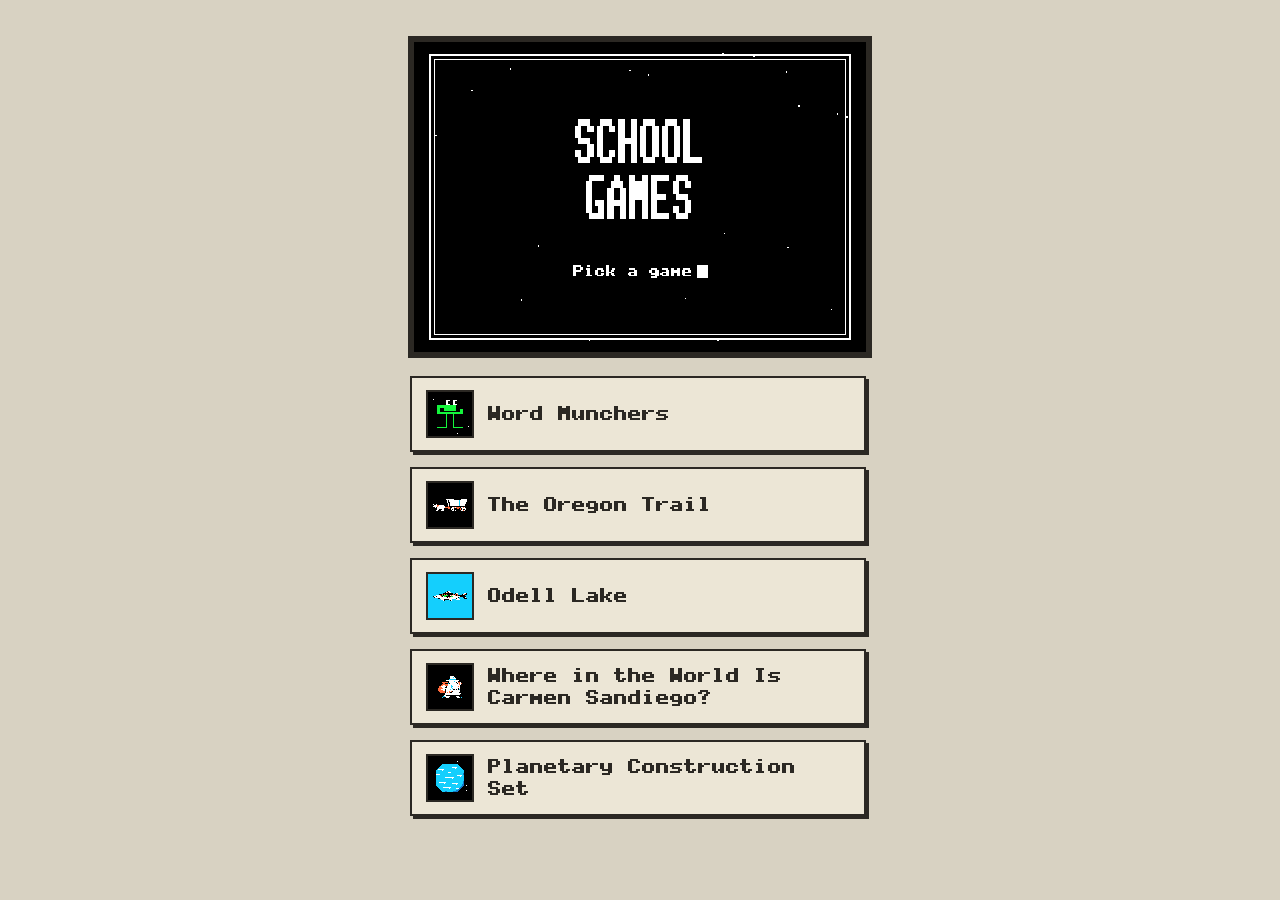
<file: index.html>
<!DOCTYPE html>
<html lang="en">
<head>
<meta charset="utf-8">
<meta name="viewport" content="width=device-width, initial-scale=1, viewport-fit=cover, user-scalable=no">
<meta name="theme-color" content="#d8d2c2">
<meta name="apple-mobile-web-app-capable" content="yes">
<meta name="mobile-web-app-capable" content="yes">
<meta name="apple-mobile-web-app-title" content="Games">
<meta name="apple-mobile-web-app-status-bar-style" content="default">
<meta name="format-detection" content="telephone=no">
<title>School Games</title>
<meta name="description" content="Classic educational computer games, rebuilt for your phone.">
<link rel="manifest" href="manifest.webmanifest">
<link rel="icon" type="image/png" sizes="32x32" href="icons/favicon-32.png">
<link rel="icon" type="image/png" sizes="192x192" href="icons/icon-192.png">
<link rel="apple-touch-icon" href="icons/apple-touch-icon.png">
<link rel="canonical" href="https://djessemann.github.io/school-games/">
<meta property="og:type" content="website">
<meta property="og:site_name" content="School Games">
<meta property="og:title" content="School Games">
<meta property="og:description" content="Classic educational computer games, rebuilt for your phone.">
<meta property="og:url" content="https://djessemann.github.io/school-games/">
<meta property="og:image" content="https://djessemann.github.io/school-games/icons/og-image.png">
<meta property="og:image:width" content="1200">
<meta property="og:image:height" content="630">
<meta name="twitter:card" content="summary_large_image">
<style>
/* same look as the games: black screen in a bezel, square keys with hard shadows */
:root {
  /* beige-gray computer case around the black screen, in light and dark mode alike (same as the games) */
  --page: #d8d2c2; --bezel: #2b2823; --key-bg: #ece6d6; --key-edge: #2b2823; --key-ink: #2b2823; --key-down-bg: #2b2823; --key-down-ink: #ece6d6;
  --gap: 8px;
}
* { box-sizing: border-box; -webkit-tap-highlight-color: transparent; }
html, body { margin: 0; height: 100%; background: var(--page); overflow: hidden; overscroll-behavior: none; }
body { -webkit-user-select: none; user-select: none; -webkit-touch-callout: none; touch-action: manipulation; }
/* always the upright phone layout; on a wide screen it sits in a phone-width column (shared/portrait.js covers a phone turned sideways) */
#app {
  position: fixed; inset: 0; display: flex; flex-direction: column; width: 100%; max-width: 480px; margin: 0 auto;
  padding: calc(env(safe-area-inset-top, 0px) + var(--gap) + 6px) calc(env(safe-area-inset-right, 0px) + var(--gap))
           calc(env(safe-area-inset-bottom, 0px) + var(--gap)) calc(env(safe-area-inset-left, 0px) + var(--gap));
  gap: calc(var(--gap) * 2);
}
#screenwrap {
  flex: 0 0 auto; display: flex; align-items: center; justify-content: center;
  background: #000; border: 6px solid var(--bezel); height: calc((min(100vw, 480px) - 28px) * 192 / 280 + 12px); max-height: 50vh;
}
#screen { display: block; image-rendering: pixelated; image-rendering: crisp-edges; }
#list {
  flex: 1 1 auto; min-height: 0; overflow-y: auto; -webkit-overflow-scrolling: touch;
  display: flex; flex-direction: column; gap: calc(var(--gap) * 1.5); padding: 2px 3px 6px 2px; margin: 0; list-style: none;
}
.game {
  display: flex; align-items: center; gap: 14px; min-height: 76px; padding: 10px 14px; text-decoration: none;
  background: var(--key-bg); border: 2px solid var(--key-edge); color: var(--key-ink);
  box-shadow: 3px 3px 0 var(--key-edge); margin: 0 3px 3px 0;
}
.game img { width: 48px; height: 48px; flex: 0 0 auto; image-rendering: pixelated; border: 2px solid var(--key-edge); background: #000; }
.game .label { display: flex; flex-direction: column; gap: 6px; min-width: 0; }
.game canvas { display: block; image-rendering: pixelated; pointer-events: none; }
.game.pressed { background: var(--key-down-bg); box-shadow: none; transform: translate(3px, 3px); }
.game.pressed canvas { filter: invert(1) sepia(.2); }
.game:focus-visible { outline: 2px dashed var(--key-ink); outline-offset: 3px; }
@media (min-height: 701px) {
  #app { padding-top: calc(env(safe-area-inset-top, 0px) + var(--gap) + 28px); }
}
</style>
</head>
<body>
<div id="app">
  <div id="screenwrap"><canvas id="screen" width="280" height="192" aria-label="School Games title screen"></canvas></div>
  <ul id="list" aria-label="Games"></ul>
</div>
<script src="shared/font.js"></script>
<script src="shared/portrait.js"></script>
<script>
// To add a game: put it in its own folder with an index.html and icons/icon-192.png, then add a line here.
const GAMES = [
  { path: 'munchers/', title: 'Word Munchers', icon: 'munchers/icons/icon-192.png' },
  { path: 'oregon/', title: 'The Oregon Trail', icon: 'oregon/icons/icon-192.png' },
  { path: 'odell/', title: 'Odell Lake', icon: 'odell/icons/icon-192.png' },
  { path: 'carmen/', title: 'Where in the World Is Carmen Sandiego?', icon: 'carmen/icons/icon-192.png' },
  { path: 'planets/', title: 'Planetary Construction Set', icon: 'planets/icons/icon-192.png' },
];

const FONT = Uint8Array.from(atob(FONT_B64), c => c.charCodeAt(0));
const ink = () => getComputedStyle(document.documentElement).getPropertyValue('--key-ink').trim() || '#fff';

// draw text in the Apple II font; one glyph is 7x8 pixels, bit 0 is the leftmost pixel
function drawText(g, text, x, y, k = 1, ky = k) {
  [...text].forEach((ch, i) => {
    const gi = ((ch.charCodeAt(0) & 0x7f) - 32) * 8;
    for (let r = 0; r < 8; r++) {
      const b = FONT[gi + r];
      for (let p = 0; p < 7; p++) if (b >> p & 1) g.fillRect(x + (i * 7 + p) * k, y + r * ky, k, ky);
    }
  });
}

// crisp text label for a key, sized in whole device pixels
function glyphLabel(text, s = 2) {
  const dpr = window.devicePixelRatio || 1, k = Math.max(1, Math.round(s * dpr));
  const c = document.createElement('canvas');
  c.width = text.length * 7 * k; c.height = 8 * k;
  c.style.width = (c.width / dpr) + 'px'; c.style.height = (c.height / dpr) + 'px';
  const g = c.getContext('2d'); g.fillStyle = ink();
  drawText(g, text, 0, 0, k);
  return c;
}

// split a title into lines of at most n characters
function wrap(text, n) {
  const out = [];
  for (const w of text.split(' ')) {
    const last = out[out.length - 1];
    if (last && (last + ' ' + w).length <= n) out[out.length - 1] = last + ' ' + w; else out.push(w);
  }
  return out;
}

// ---------- the title screen ----------
const scr = document.getElementById('screen'), sg = scr.getContext('2d');
const stars = Array.from({ length: 40 }, () => [Math.floor(Math.random() * 276) + 2, Math.floor(Math.random() * 188) + 2, Math.random() < 0.15]);
const center = (t, k = 1) => Math.floor((280 - t.length * 7 * k) / 2);
let tick = 0;
function drawScreen() {
  sg.fillStyle = '#000'; sg.fillRect(0, 0, 280, 192);
  sg.fillStyle = '#fff';
  // stars, a few of them twinkle
  for (const [x, y, tw] of stars) if (!tw || (tick + x) % 40 > 6) sg.fillRect(x, y, 1, 1);
  // double-line border
  sg.fillRect(4, 4, 272, 1); sg.fillRect(4, 187, 272, 1); sg.fillRect(4, 4, 1, 184); sg.fillRect(275, 4, 1, 184);
  sg.fillRect(7, 7, 266, 1); sg.fillRect(7, 184, 266, 1); sg.fillRect(7, 7, 1, 178); sg.fillRect(272, 7, 1, 178);
  // title in double height and double width, on a black band so stars don't run through it
  sg.fillStyle = '#000'; sg.fillRect(20, 40, 240, 76);
  sg.fillStyle = '#fff';
  drawText(sg, 'SCHOOL', center('SCHOOL', 2), 46, 2, 4);
  drawText(sg, 'GAMES', center('GAMES', 2), 82, 2, 4);
  sg.fillStyle = '#000'; sg.fillRect(40, 136, 200, 16);
  sg.fillStyle = '#fff';
  const pick = 'Pick a game';
  drawText(sg, pick, center(pick) - 4, 140);
  // blinking block cursor
  if (tick % 60 < 30) sg.fillRect(center(pick) - 4 + pick.length * 7 + 3, 140, 7, 8);
}
function layout() {
  const wrapEl = document.getElementById('screenwrap');
  const w = wrapEl.clientWidth - 12, h = wrapEl.clientHeight - 12;
  const s = Math.min(w / 280, h / 192);
  scr.style.width = Math.floor(280 * s) + 'px'; scr.style.height = Math.floor(192 * s) + 'px';
}
function frame() { tick++; if (tick % 3 === 0) drawScreen(); requestAnimationFrame(frame); }

// ---------- the game list ----------
function buildList() {
  const list = document.getElementById('list'); list.innerHTML = '';
  const avail = list.clientWidth - 48 - 14 - 32 - 10;   // room next to the icon
  const perLine = Math.max(8, Math.floor(avail / 14));
  for (const gm of GAMES) {
    const li = document.createElement('li');
    const a = document.createElement('a'); a.className = 'game'; a.href = gm.path; a.setAttribute('aria-label', gm.title);
    const img = document.createElement('img'); img.src = gm.icon; img.alt = '';
    const label = document.createElement('span'); label.className = 'label';
    for (const line of wrap(gm.title, perLine)) label.appendChild(glyphLabel(line));
    a.append(img, label);
    const up = () => a.classList.remove('pressed');
    a.addEventListener('pointerdown', () => a.classList.add('pressed'));
    ['pointerup', 'pointerleave', 'pointercancel'].forEach(ev => a.addEventListener(ev, up));
    li.appendChild(a); list.appendChild(li);
  }
}
// coming back with the Back button can restore the page with a key still pressed
window.addEventListener('pageshow', () => document.querySelectorAll('.game.pressed').forEach(a => a.classList.remove('pressed')));

let lastW = 0;
window.addEventListener('resize', () => {
  layout();
  const w = document.getElementById('list').clientWidth;
  if (w !== lastW) { lastW = w; buildList(); }
});
document.addEventListener('gesturestart', e => e.preventDefault());
if ('serviceWorker' in navigator && location.protocol === 'https:') {
  navigator.serviceWorker.register('sw.js').catch(() => {});
}
layout(); lastW = document.getElementById('list').clientWidth; buildList(); drawScreen(); requestAnimationFrame(frame);
</script>
</body>
</html>
</file>
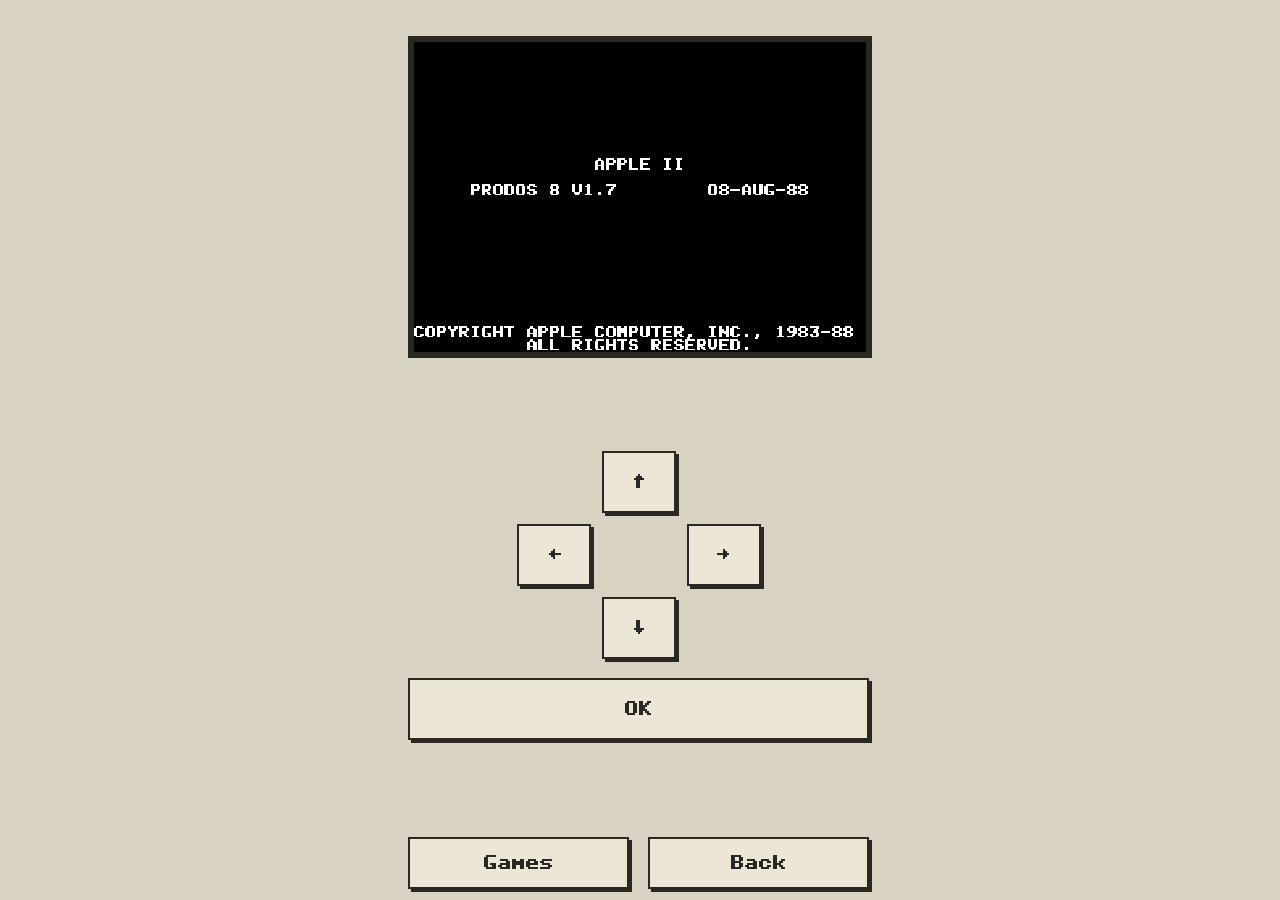
<file: carmen/index.html>
<!DOCTYPE html>
<html lang="en">
<head>
<meta charset="utf-8">
<meta name="viewport" content="width=device-width, initial-scale=1, viewport-fit=cover, user-scalable=no">
<meta name="theme-color" content="#d8d2c2">
<meta name="apple-mobile-web-app-capable" content="yes">
<meta name="mobile-web-app-capable" content="yes">
<meta name="apple-mobile-web-app-title" content="Games">
<meta name="apple-mobile-web-app-status-bar-style" content="default">
<meta name="format-detection" content="telephone=no">
<title>Where in the World Is Carmen Sandiego?</title>
<meta name="description" content="Chase Carmen's gang around the world, one clue at a time. The 1985 Broderbund classic, on your phone.">
<link rel="manifest" href="../manifest.webmanifest">
<link rel="icon" type="image/png" sizes="32x32" href="icons/favicon-32.png">
<link rel="icon" type="image/png" sizes="192x192" href="icons/icon-192.png">
<link rel="apple-touch-icon" href="../icons/apple-touch-icon.png">
<link rel="canonical" href="https://djessemann.github.io/school-games/carmen/">
<link rel="stylesheet" href="../shared/disk-game.css">
<style>
/* Yes / No, in the space the arrow pad uses, for the game's (Y/N) questions */
.yesno { align-self: stretch; display: grid; gap: var(--gap); grid-template-columns: 1fr 1fr; }
.yesno .key { height: calc(var(--pad-key-h) * 2); min-width: 0; }
</style>
</head>
<body>
<div id="app">
  <div id="screenwrap"><canvas id="screen" width="280" height="192" aria-label="Game screen"></canvas></div>
  <div id="deck">
    <div id="dmain">
      <div class="dpad">
        <button class="key up" type="button" data-key="11" data-rep aria-label="Up" data-label="#"></button>
        <button class="key left" type="button" data-key="8" data-rep aria-label="Left" data-label="&"></button>
        <button class="key right" type="button" data-key="21" data-rep aria-label="Right" data-label="{"></button>
        <button class="key down" type="button" data-key="10" data-rep aria-label="Down" data-label="$"></button>
      </div>
      <div class="yesno" hidden>
        <button class="key" type="button" data-group="yn" data-key="89,13" aria-label="Yes" data-label="Yes"></button>
        <button class="key" type="button" data-group="yn" data-key="78,13" aria-label="No" data-label="No"></button>
      </div>
      <button id="bigKey" class="key" type="button" aria-label="OK" data-label="OK"></button>
    </div>
    <form id="nameBox" hidden autocomplete="off">
      <div id="nameLabel" aria-hidden="true"></div>
      <div class="row">
        <input id="nameInput" type="text" maxlength="20" autocomplete="off" autocorrect="off" autocapitalize="characters" spellcheck="false" enterkeyhint="done" aria-label="Your detective name">
        <button id="nameOk" class="key" type="submit" aria-label="OK" data-label="OK"></button>
      </div>
    </form>
    <div id="dbar" data-row>
      <button id="gamesKey" class="key" type="button" aria-label="Back to all games" data-label="Games"></button>
      <button class="key" type="button" data-key="27" aria-label="Back" data-label="Back"></button>
    </div>
  </div>
</div>
<script src="../shared/font.js"></script>
<script src="../shared/portrait.js"></script>
<script src="../shared/cpu6502.js"></script>
<script src="../shared/apple2.js"></script>
<script src="../shared/disk-game.js"></script>
<script>
'use strict';
// The game waits for keys in one routine; who called it says what kind of answer it wants.
const ASK_NAME = 0x6097;      // "Detective at keyboard, please identify yourself"
const ASK_YES_NO = 0x8124;    // any (Y/N) question
const TYPING = 0x84ad;        // the teletype is still printing (it checks for keys between letters)
// Everything else is a highlighted list (arrows move, Return picks, Escape backs out)
// or "Press a key or button to continue", and Return does both.

const dpad = document.querySelector('.dpad'), yesno = document.querySelector('.yesno');
let fastForward = false;
DiskGame.start({
  disks: ['side-a.dsk', 'side-b.dsk'],   // both sides at once, so there's no disk flipping
  model: 'iie',                          // the game needs 128K
  saveKey: 'carmen-disk',
  // OK is Return. While the teletype is still printing, OK instead fast-forwards to the end of the text
  // (the machine runs faster; the game itself sees nothing different).
  bigKey: m => m.kbdPC === TYPING ? { label: 'OK', press() { fastForward = true; } } : { code: 13, label: 'OK' },
  speed: m => {
    if (fastForward && m.kbdPC !== TYPING) fastForward = false;
    return fastForward ? 6 : 1;
  },
  namePrompt: m => m.kbdCaller === ASK_NAME,
  // for a (Y/N) question the arrow pad makes way for Yes and No
  onFrame(m) {
    const asking = m.kbdCaller === ASK_YES_NO;
    if (asking === yesno.hidden) {
      yesno.hidden = !asking; dpad.hidden = asking;
      DiskGame.labelKeys();
    }
  },
});
</script>
</body>
</html>
</file>
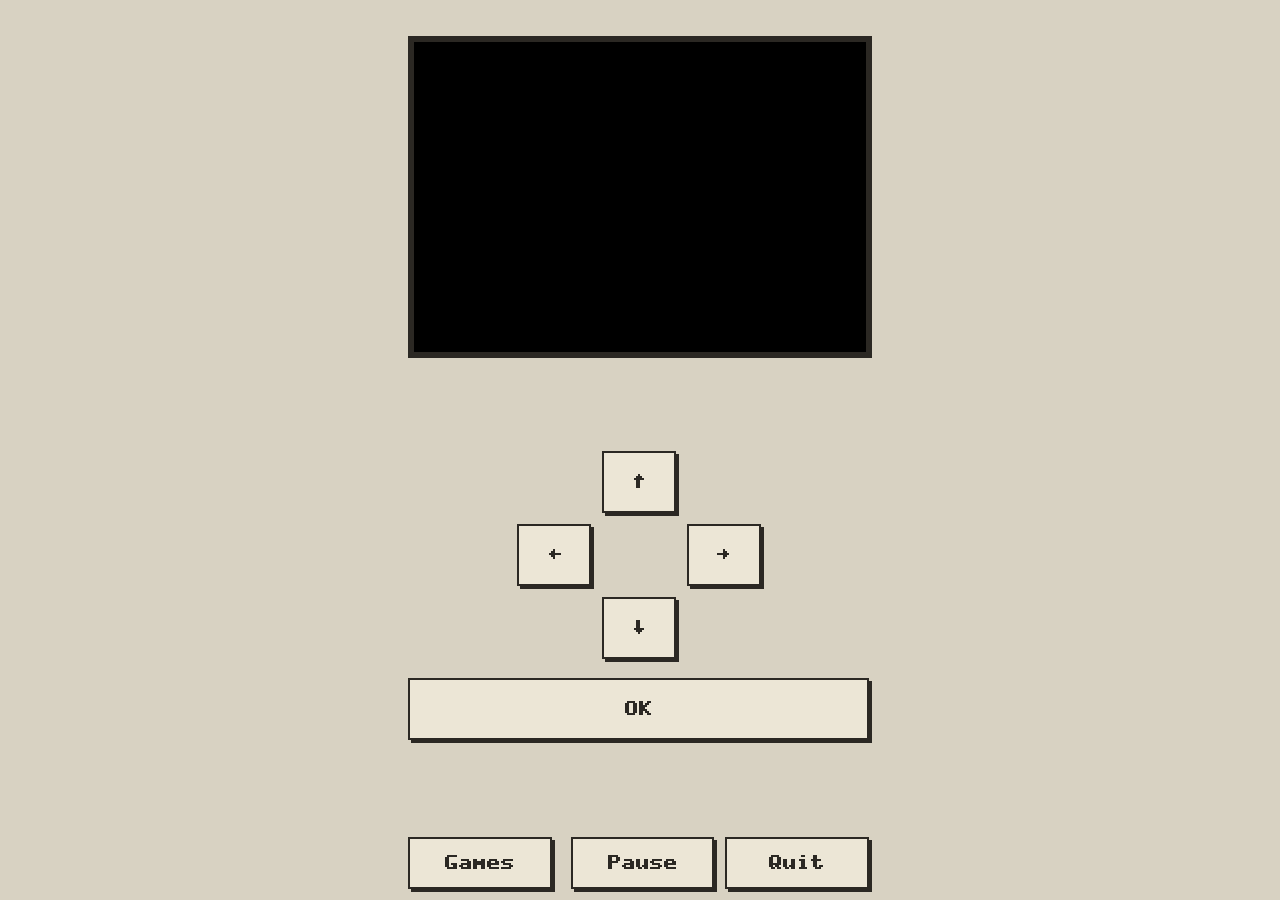
<file: munchers/index.html>
<!DOCTYPE html>
<html lang="en">
<head>
<meta charset="utf-8">
<meta name="viewport" content="width=device-width, initial-scale=1, viewport-fit=cover, user-scalable=no">
<meta name="theme-color" content="#d8d2c2">
<meta name="apple-mobile-web-app-capable" content="yes">
<meta name="mobile-web-app-capable" content="yes">
<meta name="apple-mobile-web-app-title" content="Games">
<meta name="apple-mobile-web-app-status-bar-style" content="default">
<meta name="format-detection" content="telephone=no">
<title>Word Munchers</title>
<meta name="description" content="Munch the words with the right vowel sound, and watch out for Troggles. The 1985 MECC classic, on your phone.">
<link rel="manifest" href="../manifest.webmanifest">
<link rel="icon" type="image/png" sizes="32x32" href="icons/favicon-32.png">
<link rel="icon" type="image/png" sizes="192x192" href="icons/icon-192.png">
<link rel="apple-touch-icon" href="../icons/apple-touch-icon.png">
<link rel="canonical" href="https://djessemann.github.io/school-games/munchers/">
<link rel="stylesheet" href="../shared/disk-game.css">
</head>
<body>
<div id="app">
  <div id="screenwrap"><canvas id="screen" width="280" height="192" aria-label="Game screen"></canvas></div>
  <div id="deck">
    <div id="dmain">
      <div class="dpad">
        <button class="key up" type="button" data-key="11" data-rep aria-label="Up" data-label="#"></button>
        <button class="key left" type="button" data-key="8" data-rep aria-label="Left" data-label="&"></button>
        <button class="key right" type="button" data-key="21" data-rep aria-label="Right" data-label="{"></button>
        <button class="key down" type="button" data-key="10" data-rep aria-label="Down" data-label="$"></button>
      </div>
      <button id="bigKey" class="key" type="button" aria-label="Munch" data-label="Munch"></button>
    </div>
    <form id="nameBox" hidden autocomplete="off">
      <div id="nameLabel" aria-hidden="true"></div>
      <div class="row">
        <input id="nameInput" type="text" maxlength="20" autocomplete="off" autocorrect="off" autocapitalize="characters" spellcheck="false" enterkeyhint="done" aria-label="Your name for the Hall of Fame">
        <button id="nameOk" class="key" type="submit" aria-label="OK" data-label="OK"></button>
      </div>
    </form>
    <div id="dbar" data-row>
      <button id="gamesKey" class="key" type="button" aria-label="Back to all games" data-label="Games"></button>
      <button class="key" type="button" data-key="63" aria-label="Pause" data-label="Pause"></button>
      <button class="key" type="button" data-key="27,27" aria-label="Quit this game" data-label="Quit"></button>
    </div>
  </div>
</div>
<script src="../shared/font.js"></script>
<script src="../shared/portrait.js"></script>
<script src="../shared/cpu6502.js"></script>
<script src="../shared/apple2.js"></script>
<script src="../shared/disk-game.js"></script>
<script>
'use strict';
// Where the game reads the keyboard tells us what it is waiting for:
const READ_MENU = 0x1248, READ_YES_NO = 0x1eb1;   // main menu and Yes/No prompts: Return picks
const READ_PLAY = 0x9ad9;                         // playing: Space munches
const READ_NAME = 0x8374;                         // Hall of Fame name entry
// ("Press SPACE BAR to continue" screens read elsewhere and want Space.)

DiskGame.start({
  disk: 'munchers.dsk',
  saveKey: 'munchers-disk',
  // Phones have no joystick, so skip the game's "play with a joystick?" question.
  // The routine that asks it (track 11, sector 9) becomes: LDA #0 (keyboard), STA $9C84, RTS.
  patch(dsk) {
    const at = 11 * 4096 + 9 * 256 + 0xa1, ask = [0xad, 0x84, 0x9c, 0x10, 0x4e, 0xa9];
    if (ask.every((b, i) => dsk[at + i] === b)) dsk.set([0xa9, 0x00, 0x8d, 0x84, 0x9c, 0x60], at);
  },
  // One big button does the job of both Space and Return.
  bigKey(m) {
    const code = m.kbdPC === READ_MENU || m.kbdPC === READ_YES_NO ? 13 : 32;
    return { code, label: m.kbdPC === READ_PLAY ? 'Munch' : 'OK' };
  },
  namePrompt: m => m.kbdPC === READ_NAME,
});
</script>
</body>
</html>
</file>
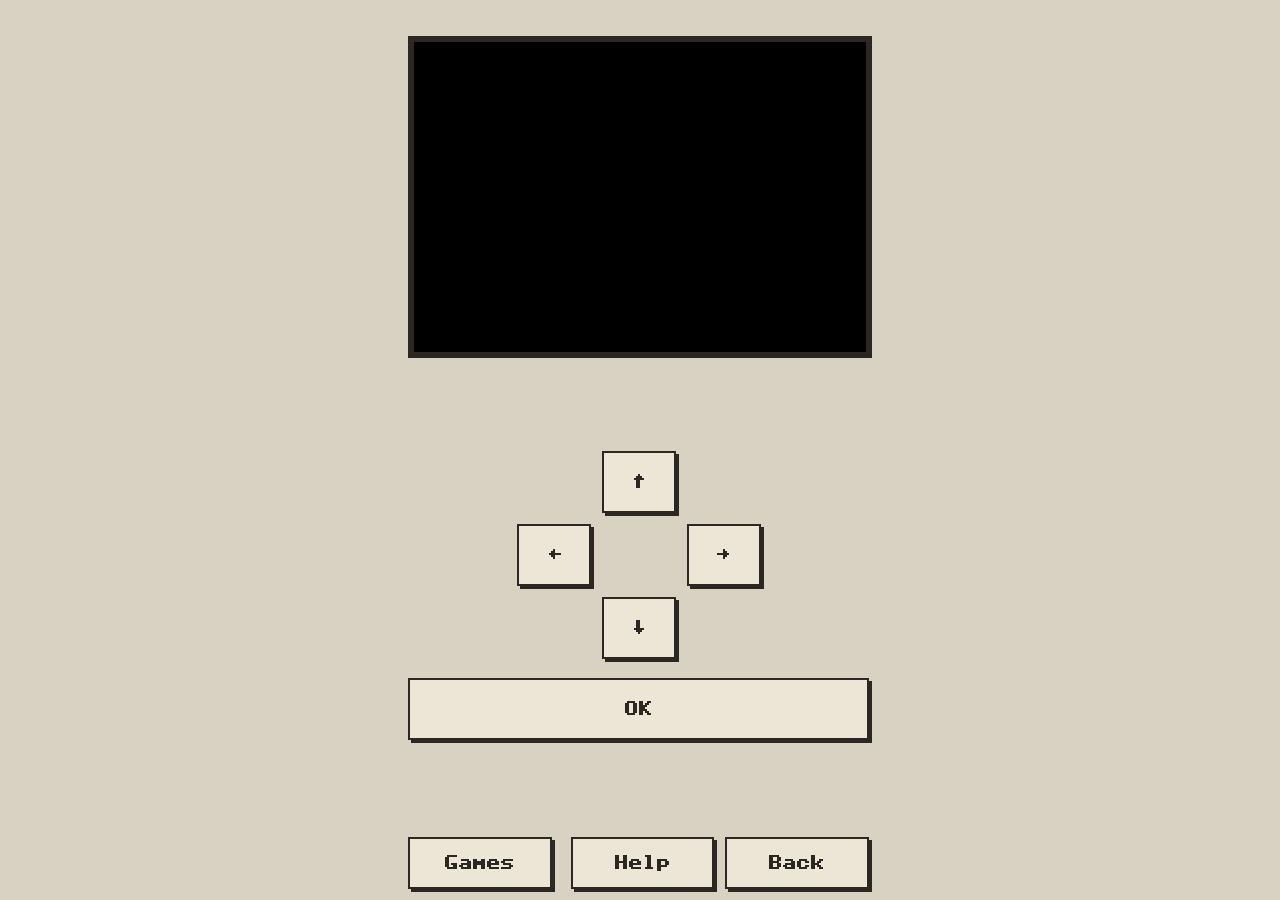
<file: odell/index.html>
<!DOCTYPE html>
<html lang="en">
<head>
<meta charset="utf-8">
<meta name="viewport" content="width=device-width, initial-scale=1, viewport-fit=cover, user-scalable=no">
<meta name="theme-color" content="#d8d2c2">
<meta name="apple-mobile-web-app-capable" content="yes">
<meta name="mobile-web-app-capable" content="yes">
<meta name="apple-mobile-web-app-title" content="Games">
<meta name="apple-mobile-web-app-status-bar-style" content="default">
<meta name="format-detection" content="telephone=no">
<title>Odell Lake</title>
<meta name="description" content="Be a fish in Odell Lake, Oregon: eat, hide or escape, and survive. The 1986 MECC classic, on your phone.">
<link rel="manifest" href="../manifest.webmanifest">
<link rel="icon" type="image/png" sizes="32x32" href="icons/favicon-32.png">
<link rel="icon" type="image/png" sizes="192x192" href="icons/icon-192.png">
<link rel="apple-touch-icon" href="../icons/apple-touch-icon.png">
<link rel="canonical" href="https://djessemann.github.io/school-games/odell/">
<link rel="stylesheet" href="../shared/disk-game.css">
<style>
/* the five choices for an encounter, laid out like the arrow pad they replace:
   escape up to shallow water, escape down to deep water, and the three choices in between */
.actions {
  align-self: stretch; display: grid; gap: var(--gap);
  grid-template-columns: repeat(3, 1fr); grid-template-areas: "up up up" "eat chase ignore" "down down down";
}
.actions .key { height: var(--pad-key-h); min-width: 0; padding: 4px; }
.actions .eat { grid-area: eat; } .actions .chase { grid-area: chase; } .actions .ignore { grid-area: ignore; }
</style>
</head>
<body>
<div id="app">
  <div id="screenwrap"><canvas id="screen" width="280" height="192" aria-label="Game screen"></canvas></div>
  <div id="deck">
    <div id="dmain">
      <div class="dpad">
        <button class="key up" type="button" data-key="11" data-rep aria-label="Up" data-label="#"></button>
        <button class="key left" type="button" data-key="8" data-rep aria-label="Left" data-label="&"></button>
        <button class="key right" type="button" data-key="21" data-rep aria-label="Right" data-label="{"></button>
        <button class="key down" type="button" data-key="10" data-rep aria-label="Down" data-label="$"></button>
      </div>
      <div class="actions" hidden>
        <button class="key up" type="button" data-key="83" aria-label="Shallow escape" data-label="# Shallow escape"></button>
        <button class="key eat" type="button" data-group="choices" data-key="69" aria-label="Eat" data-label="Eat"></button>
        <button class="key chase" type="button" data-group="choices" data-key="67" aria-label="Chase away" data-label="Chase"></button>
        <button class="key ignore" type="button" data-group="choices" data-key="73" aria-label="Ignore" data-label="Ignore"></button>
        <button class="key down" type="button" data-key="68" aria-label="Deep escape" data-label="$ Deep escape"></button>
      </div>
      <button id="bigKey" class="key" type="button" aria-label="OK" data-label="OK"></button>
    </div>
    <form id="nameBox" hidden autocomplete="off">
      <div id="nameLabel" aria-hidden="true"></div>
      <div class="row">
        <input id="nameInput" type="text" maxlength="20" autocomplete="off" autocorrect="off" autocapitalize="characters" spellcheck="false" enterkeyhint="done" aria-label="Your name for the High Score List">
        <button id="nameOk" class="key" type="submit" aria-label="OK" data-label="OK"></button>
      </div>
    </form>
    <div id="dbar" data-row>
      <button id="gamesKey" class="key" type="button" aria-label="Back to all games" data-label="Games"></button>
      <button class="key" type="button" data-key="63" aria-label="Help" data-label="Help"></button>
      <button class="key" type="button" data-key="27" aria-label="Back" data-label="Back"></button>
    </div>
  </div>
</div>
<script src="../shared/font.js"></script>
<script src="../shared/portrait.js"></script>
<script src="../shared/cpu6502.js"></script>
<script src="../shared/apple2.js"></script>
<script src="../shared/disk-game.js"></script>
<script>
'use strict';
// Where the game reads the keyboard tells us what it is waiting for:
const READ_ENCOUNTER = 0x8445;   // an animal or plant ahead: Eat, Chase away, Ignore, Shallow or Deep escape
const READ_OUTCOME = 0x1586;     // what happened, "Press SPACE BAR to continue"
const READ_NAME = 0x6144;        // High Score List name entry
// Every other screen is a menu or a "Press Space Bar" page, and Return works on all of them.

const dpad = document.querySelector('.dpad'), actions = document.querySelector('.actions');
DiskGame.start({
  disk: 'odell.dsk',
  saveKey: 'odell-disk',
  bigKey: () => ({ code: 13, label: 'OK' }),
  namePrompt: m => m.kbdPC === READ_NAME,
  // during an encounter the arrow pad makes way for the five choices
  onFrame(m) {
    const meeting = m.kbdPC === READ_ENCOUNTER || m.kbdPC === READ_OUTCOME;
    if (meeting === actions.hidden) {
      actions.hidden = !meeting; dpad.hidden = meeting;
      DiskGame.labelKeys();
    }
  },
});
</script>
</body>
</html>
</file>
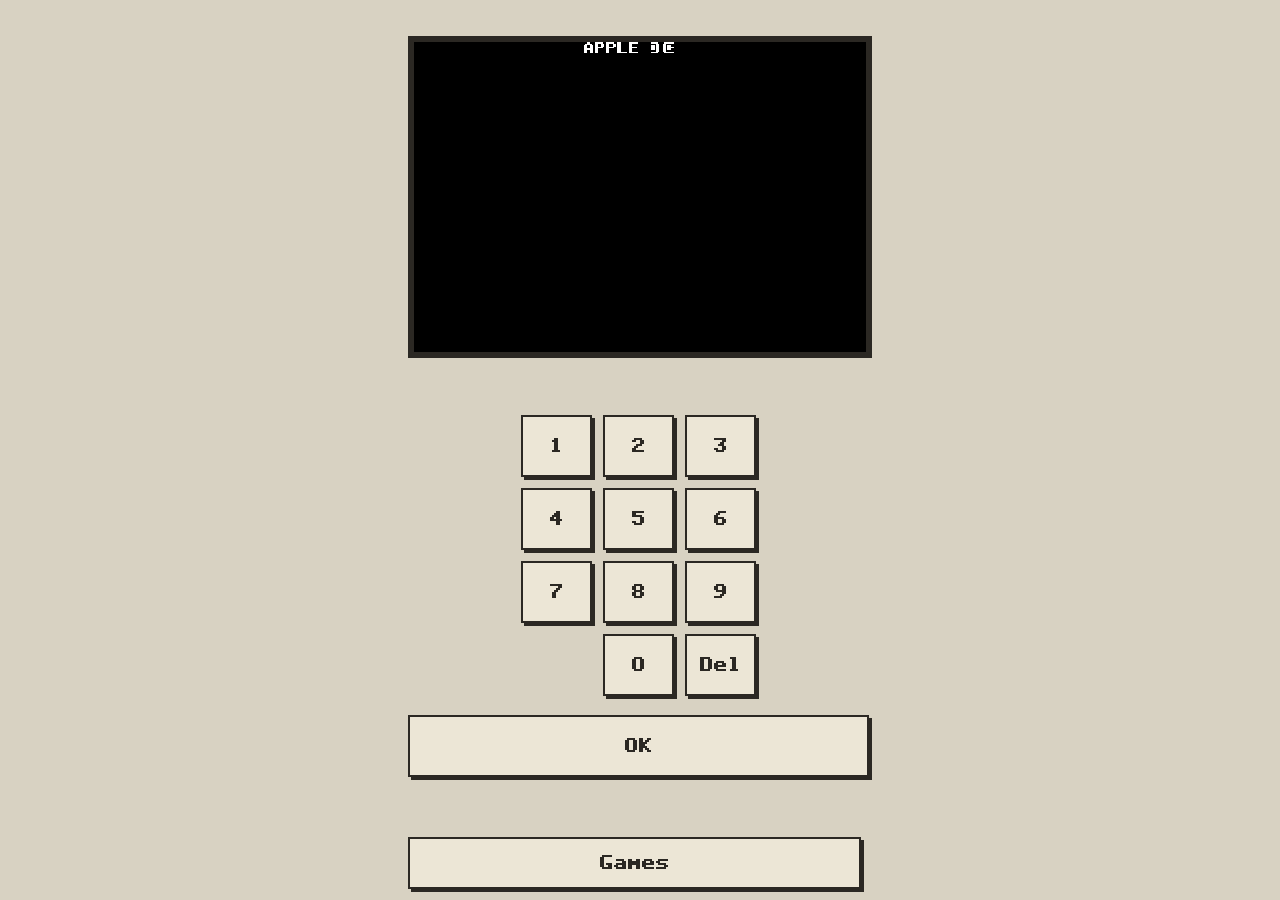
<file: oregon/index.html>
<!DOCTYPE html>
<html lang="en">
<head>
<meta charset="utf-8">
<meta name="viewport" content="width=device-width, initial-scale=1, viewport-fit=cover, user-scalable=no">
<meta name="theme-color" content="#d8d2c2">
<meta name="apple-mobile-web-app-capable" content="yes">
<meta name="mobile-web-app-capable" content="yes">
<meta name="apple-mobile-web-app-title" content="Games">
<meta name="apple-mobile-web-app-status-bar-style" content="default">
<meta name="format-detection" content="telephone=no">
<title>The Oregon Trail</title>
<meta name="description" content="Lead a wagon party from Missouri to Oregon in 1848. The 1985 MECC classic, on your phone.">
<link rel="manifest" href="../manifest.webmanifest">
<link rel="icon" type="image/png" sizes="32x32" href="icons/favicon-32.png">
<link rel="icon" type="image/png" sizes="192x192" href="icons/icon-192.png">
<link rel="apple-touch-icon" href="../icons/apple-touch-icon.png">
<link rel="canonical" href="https://djessemann.github.io/school-games/oregon/">
<link rel="stylesheet" href="../shared/disk-game.css">
<style>
/* number keys for the game's numbered menus and amounts, laid out like a phone keypad */
.numpad, .aimpad { display: grid; gap: var(--gap); grid-template-columns: repeat(3, var(--pad-key-w)); }
.numpad .key, .aimpad .key { height: var(--pad-key-h); min-width: 0; padding: 4px; }
.numpad .zero { grid-column: 2; }
/* Yes / No, in place of the keypad, for the game's yes-or-no questions */
.yesno { align-self: stretch; display: grid; gap: var(--gap); grid-template-columns: 1fr 1fr; }
.yesno .key { height: calc(var(--pad-key-h) * 2); min-width: 0; }
#nameInput { text-transform: none; }
@media (max-height: 600px) {
  :root { --pad-key-h: 42px; }
  .numpad, .aimpad { gap: 5px; }
  #dmain { gap: var(--gap); }
}
</style>
</head>
<body>
<div id="app">
  <div id="screenwrap"><canvas id="screen" width="280" height="192" aria-label="Game screen"></canvas></div>
  <div id="deck">
    <div id="dmain">
      <div class="numpad">
        <button class="key" type="button" data-group="num" data-key="49" aria-label="1" data-label="1"></button>
        <button class="key" type="button" data-group="num" data-key="50" aria-label="2" data-label="2"></button>
        <button class="key" type="button" data-group="num" data-key="51" aria-label="3" data-label="3"></button>
        <button class="key" type="button" data-group="num" data-key="52" aria-label="4" data-label="4"></button>
        <button class="key" type="button" data-group="num" data-key="53" aria-label="5" data-label="5"></button>
        <button class="key" type="button" data-group="num" data-key="54" aria-label="6" data-label="6"></button>
        <button class="key" type="button" data-group="num" data-key="55" aria-label="7" data-label="7"></button>
        <button class="key" type="button" data-group="num" data-key="56" aria-label="8" data-label="8"></button>
        <button class="key" type="button" data-group="num" data-key="57" aria-label="9" data-label="9"></button>
        <button class="key zero" type="button" data-group="num" data-key="48" aria-label="0" data-label="0"></button>
        <button class="key" type="button" data-key="8" data-rep aria-label="Delete" data-label="Del"></button>
      </div>
      <!-- hunting: the game's eight "expert" aiming keys (I O P / K ; / , . /) around the fire button -->
      <div class="aimpad" hidden>
        <button class="key" type="button" data-key="73" aria-label="Aim up and left" data-label="&#x2196;"></button>
        <button class="key" type="button" data-key="79" aria-label="Aim up" data-label="#"></button>
        <button class="key" type="button" data-key="80" aria-label="Aim up and right" data-label="&#x2197;"></button>
        <button class="key" type="button" data-key="75" aria-label="Aim left" data-label="&amp;"></button>
        <button class="key" type="button" data-key="32" aria-label="Fire" data-label="Fire"></button>
        <button class="key" type="button" data-key="59" aria-label="Aim right" data-label="{"></button>
        <button class="key" type="button" data-key="44" aria-label="Aim down and left" data-label="&#x2199;"></button>
        <button class="key" type="button" data-key="46" aria-label="Aim down" data-label="$"></button>
        <button class="key" type="button" data-key="47" aria-label="Aim down and right" data-label="&#x2198;"></button>
      </div>
      <div class="yesno" hidden>
        <button class="key" type="button" data-group="yn" data-key="89,13" aria-label="Yes" data-label="Yes"></button>
        <button class="key" type="button" data-group="yn" data-key="78,13" aria-label="No" data-label="No"></button>
      </div>
      <button id="bigKey" class="key" type="button" aria-label="OK" data-label="OK"></button>
    </div>
    <form id="nameBox" hidden autocomplete="off">
      <div id="nameLabel" aria-hidden="true"></div>
      <div class="row">
        <input id="nameInput" type="text" maxlength="20" autocomplete="off" autocorrect="off" autocapitalize="words" spellcheck="false" enterkeyhint="done" aria-label="Your answer">
        <button id="nameOk" class="key" type="submit" aria-label="OK" data-label="OK"></button>
      </div>
    </form>
    <div id="dbar" data-row>
      <button id="gamesKey" class="key" type="button" aria-label="Back to all games" data-label="Games"></button>
    </div>
  </div>
</div>
<script src="../shared/font.js"></script>
<script src="../shared/portrait.js"></script>
<script src="../shared/cpu6502.js"></script>
<script src="../shared/apple2.js"></script>
<script src="../shared/disk-game.js"></script>
<script>
'use strict';
// The game is written in Applesoft BASIC. Every typed answer goes through MECC's "& INP" command, whose
// second argument lists the keys it accepts: digits, "YESNO", or letters for names. We read that
// statement out of memory while the game waits, and show the matching keys.
const GET_KEY = 0x6208;    // the key reader under & INP
const STORE_ITEM = 0x86f4; // Matt's store: "Which item would you like to buy?" (Space leaves the store)
const HUNT = 0xec24;       // the hunting scene
const line = m => m.ram[0x75] | m.ram[0x76] << 8;   // the BASIC line that is running

function inpSpec(m) {
  const tp = m.ram[0xb8] | m.ram[0xb9] << 8;          // BASIC's text pointer is inside the & INP statement
  for (let a = tp; a > tp - 80; a--) {
    if (m.ram[a] !== 0xaf || String.fromCharCode(m.ram[a + 1], m.ram[a + 2], m.ram[a + 3]) !== 'INP') continue;
    let s = ''; for (let b = a + 4; b < tp; b++) s += String.fromCharCode(m.ram[b] & 0x7f);
    const q = s.match(/"([^"]*)"/), n = s.match(/^,(\d+),/);
    return { keys: q ? q[1] : '', max: n ? +n[1] : 0 };
  }
  return null;
}
function mode(m) {
  if (m.kbdPC === HUNT) return 'hunt';
  if (m.kbdPC === GET_KEY) {
    const spec = inpSpec(m);
    if (spec && spec.keys.includes('YESNO')) return 'yesno';
    if (spec && spec.keys.includes('AZ')) return 'text';
  }
  return 'num';
}

const pads = { num: document.querySelector('.numpad'), hunt: document.querySelector('.aimpad'), yesno: document.querySelector('.yesno') };
let shown = 'num';
DiskGame.start({
  disks: ['side-a.dsk', 'side-b.dsk'],
  rom: true,                 // Applesoft BASIC lives in the Apple's ROM
  saveKey: 'oregon-disk',
  bigKey(m) {
    if (m.kbdPC === HUNT) return { code: 13, label: 'Walk / Stop' };
    if (m.kbdPC === STORE_ITEM && line(m) === 252) return { code: 32, label: 'Leave store' };
    return { code: 13, label: 'OK' };
  },
  // names, the Top Ten and tombstones: the phone keyboard. An empty answer is fine (the game picks names).
  namePrompt(m) {
    if (mode(m) !== 'text') return false;
    const spec = inpSpec(m), max = spec && spec.max ? spec.max : 20;
    return { label: max > 20 ? 'Type the words, then OK' : 'Type a name, then OK', max };
  },
  nameEmptyOk: true,
  nameKeepCase: true,        // the game prints lowercase, so "Jesse" stays "Jesse"
  onFrame(m) {
    // The game was made for one drive and asks you to flip the disk. Its hard-disk setup reads each side
    // from its own drive instead, so point side 2 at drive 2 (and accept any volume number): no flipping.
    if (m.ram[0x3bb] === 0xfe && m.ram[0x3bd] === 1) { m.ram[0x3bb] = 0; m.ram[0x3bd] = 2; m.ram[0x3be] = 0; }
    const want = mode(m) === 'text' ? shown : mode(m);
    if (want !== shown) {
      for (const k in pads) pads[k].hidden = k !== want;
      shown = want;
      DiskGame.labelKeys();
    }
  },
});
</script>
</body>
</html>
</file>
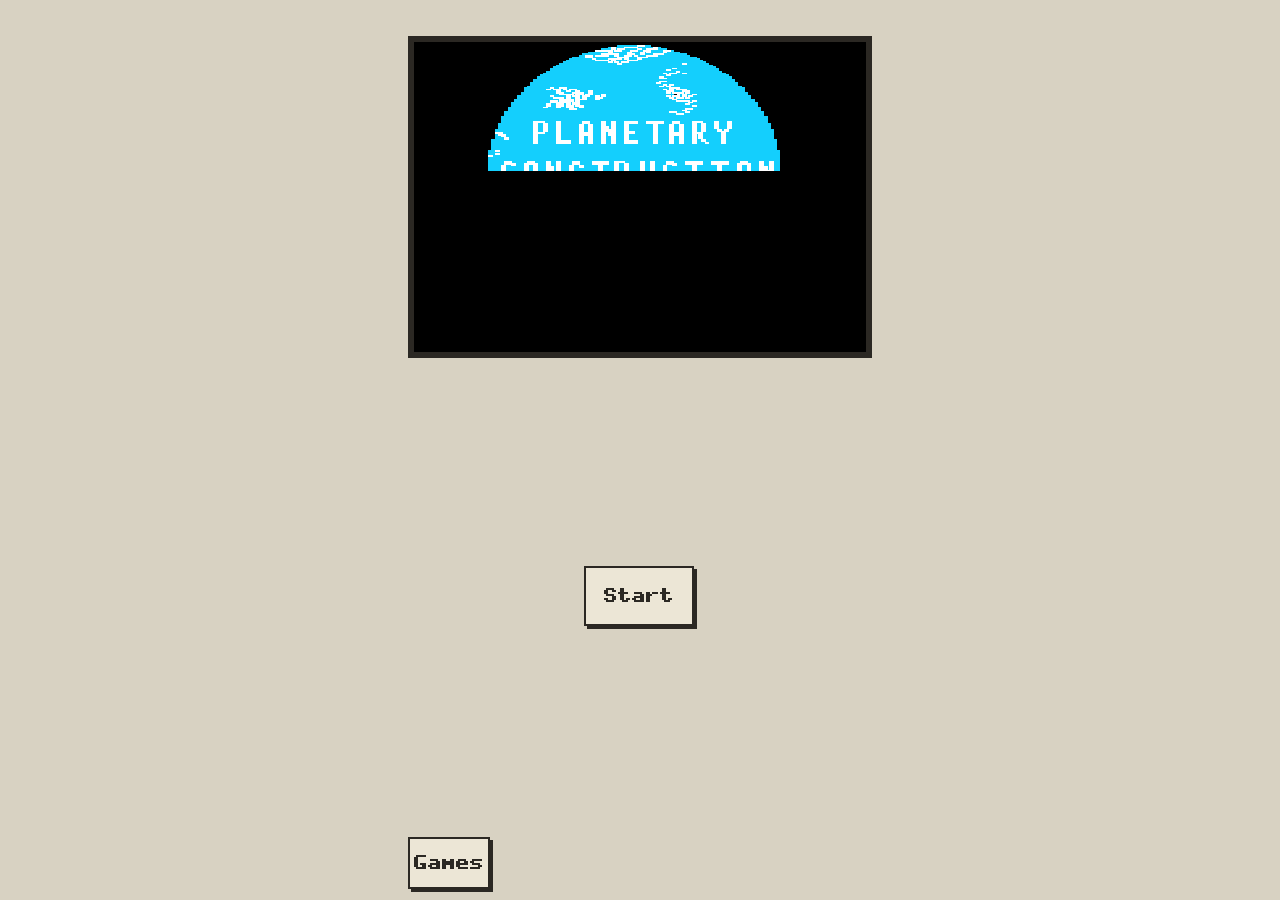
<file: planets/index.html>
<!DOCTYPE html>
<html lang="en">
<head>
<meta charset="utf-8">
<meta name="viewport" content="width=device-width, initial-scale=1, viewport-fit=cover, user-scalable=no">
<meta name="theme-color" content="#d8d2c2">
<meta name="apple-mobile-web-app-capable" content="yes">
<meta name="mobile-web-app-capable" content="yes">
<meta name="apple-mobile-web-app-title" content="Planets">
<meta name="apple-mobile-web-app-status-bar-style" content="default">
<meta name="format-detection" content="telephone=no">
<title>Planetary Construction Set</title>
<meta name="description" content="Build a planet, then see what kind of life it can support. A classic educational game, rebuilt for your phone.">
<link rel="manifest" href="../manifest.webmanifest">
<link rel="icon" type="image/png" sizes="32x32" href="icons/favicon-32.png">
<link rel="icon" type="image/png" sizes="192x192" href="icons/icon-192.png">
<link rel="apple-touch-icon" href="icons/apple-touch-icon.png">
<link rel="canonical" href="https://djessemann.github.io/school-games/planets/">
<meta property="og:type" content="website">
<meta property="og:site_name" content="Planetary Construction Set">
<meta property="og:title" content="Planetary Construction Set">
<meta property="og:description" content="Build a planet, then see what kind of life it can support. A classic educational game, rebuilt for your phone.">
<meta property="og:url" content="https://djessemann.github.io/school-games/planets/">
<meta property="og:image" content="https://djessemann.github.io/school-games/planets/icons/og-image.png">
<meta property="og:image:width" content="1200">
<meta property="og:image:height" content="630">
<meta property="og:image:alt" content="Pixel-art blue planet with the title Planetary Construction Set">
<meta name="twitter:card" content="summary_large_image">
<meta name="twitter:title" content="Planetary Construction Set">
<meta name="twitter:description" content="Build a planet, then see what kind of life it can support. A classic educational game, rebuilt for your phone.">
<meta name="twitter:image" content="https://djessemann.github.io/school-games/planets/icons/og-image.png">
<style>
:root {
  /* beige-gray computer case around the black screen, in light and dark mode alike */
  --page: #d8d2c2; --bezel: #2b2823; --key-bg: #ece6d6; --key-edge: #2b2823; --key-ink: #2b2823; --key-down-bg: #2b2823; --key-down-ink: #ece6d6;
  --gap: 8px;
}
* { box-sizing: border-box; -webkit-tap-highlight-color: transparent; }
html, body { margin: 0; height: 100%; background: var(--page); overflow: hidden; overscroll-behavior: none; }
body { -webkit-user-select: none; user-select: none; -webkit-touch-callout: none; touch-action: manipulation; }
/* always the upright phone layout; on a wide screen it sits in a phone-width column (shared/portrait.js covers a phone turned sideways) */
#app {
  position: fixed; inset: 0; display: flex; flex-direction: column; width: 100%; max-width: 480px; margin: 0 auto;
  padding: calc(env(safe-area-inset-top, 0px) + var(--gap)) calc(env(safe-area-inset-right, 0px) + var(--gap))
           calc(env(safe-area-inset-bottom, 0px) + var(--gap)) calc(env(safe-area-inset-left, 0px) + var(--gap));
  gap: var(--gap);
}
#screenwrap {
  flex: 0 1 auto; min-height: 0; display: flex; align-items: center; justify-content: center;
  background: #000; border: 6px solid var(--bezel); height: calc((min(100vw, 480px) - 28px) * 192 / 280 + 12px); max-height: 62vh;
}
#screen { display: block; image-rendering: pixelated; image-rendering: crisp-edges; touch-action: none; }
#deck { flex: 1 1 auto; min-height: 0; display: flex; flex-direction: column; gap: var(--gap); }
#dmain { flex: 1 1 auto; min-height: 0; display: flex; flex-direction: column; justify-content: center; align-items: center; gap: var(--gap); }
#dbar { flex: 0 0 auto; display: flex; gap: var(--gap); }
#dutil { flex: 1 1 auto; display: flex; gap: var(--gap); }
#dutil .key { flex: 1 1 0; }
#dutil .key.ret { flex: 2 1 0; }
.key {
  display: flex; align-items: center; justify-content: center; min-width: 52px; min-height: 52px; padding: 6px 10px;
  background: var(--key-bg); border: 2px solid var(--key-edge); border-radius: 0; color: var(--key-ink); cursor: pointer;
  box-shadow: 3px 3px 0 var(--key-edge); font: inherit; margin: 0 3px 3px 0;
}
.key canvas { display: block; image-rendering: pixelated; pointer-events: none; }
.key.pressed { background: var(--key-down-bg); box-shadow: none; transform: translate(3px, 3px); }
.key.pressed canvas { filter: invert(1) sepia(.2); }
.key:focus-visible { outline: 2px dashed var(--key-ink); outline-offset: 3px; }
#menuKey { flex: 0 0 auto; margin-right: calc(3px + var(--gap)); }
#dbar .key { min-width: 0; padding-left: 4px; padding-right: 4px; }
.dpad { display: grid; gap: var(--gap); }
.dpad .key { width: 64px; height: 56px; }
.dpad.cross { grid-template-areas: ". up ." "left . right" ". down ."; }
.dpad.lr { grid-template-areas: "left right"; }
.dpad.lr .key { width: 96px; }
.dpad.ud { grid-template-areas: "up down"; }
.dpad.ud .key { width: 96px; }
.dpad .up { grid-area: up; } .dpad .down { grid-area: down; } .dpad .left { grid-area: left; } .dpad .right { grid-area: right; }
.keypad { display: grid; grid-template-columns: repeat(3, 64px); gap: var(--gap); }
.keypad .key { height: 48px; min-height: 44px; }
.digits { display: flex; flex-wrap: wrap; justify-content: center; gap: var(--gap); max-width: 100%; }
.digits .key { width: clamp(44px, calc((min(100vw, 480px) - 90px) / 6), 72px); }
.yn { display: flex; gap: var(--gap); }
.yn .key { min-width: 110px; }
.spacer { width: 64px; }
/* breathing room below the status bar / Dynamic Island (there is spare height) */
#app { padding-top: calc(env(safe-area-inset-top, 0px) + var(--gap) + 6px); }
@media (min-height: 701px) {
  #app { padding-top: calc(env(safe-area-inset-top, 0px) + var(--gap) + 28px); }
  .keypad { grid-template-columns: repeat(3, 78px); }
  .keypad .key { height: 56px; }
  .dpad .key { width: 78px; height: 64px; }
  .dpad.lr .key, .dpad.ud .key { width: 110px; }
  .digits .key { height: 60px; }
  .yn .key { min-height: 60px; }
}
@media (max-height: 700px) {
  .keypad .key { height: 42px; }
  .key { min-height: 44px; }
}
</style>
</head>
<body>
<div id="app">
  <div id="screenwrap"><canvas id="screen" width="280" height="192" aria-label="Game screen"></canvas></div>
  <div id="deck">
    <div id="dmain"></div>
    <div id="dbar"><button id="menuKey" class="key" type="button" aria-label="Main Menu"></button><div id="dutil"></div></div>
  </div>
</div>
<script src="../shared/font.js"></script>
<script src="../shared/portrait.js"></script>
<script>
const BIN={"FONT": "AAAAAAAAAAAMDAwMDAAMADY2NgAAAAAACBw+jIyMjACMjIyMPhwIAAc3GAwGOzgAAAgMfgwIAAAYDAYAAAAAAAwGAwMDBgwADBgwMDAYDAAMPx4MHj8MAAAMDD8MDAAAAAAAAAAMDAYAAAA/AAAAAAAAAAAADAwAADAYDAYDAAAeMzMzMzMeAAwODAwMDB4AHjMwHAYDPwA/MBgcMDMeABgcHhs/GBgAPwMfMDAzHgA8BgMfMzMeAD8wGAwGBgYAHjMzHjMzHgAeMzM+MBgPAAAGBgAGBgAAAAAMDAAMDAYYDAYDBgwYAAAAPwA/AAAABgwYMBgMBgAeMxgMDAAMAB4zPzcfAz4ADB4zMz8zMwAfMzMfMzMfAB4zAwMDMx4AHzMzMzMzHwA/AwMfAwM/AD8DAx8DAwMAPgMDAzszPgAzMzM/MzMzAB4MDAwMDB4AMDAwMDAzHgAzGw8HDxszAAMDAwMDAz8AMz8/PzMzMwAzMzc/OzMzAB4zMzMzMx4AHzMzHwMDAwAeMzMzPxs2AB8zMx8PGzMAHjMDHjAzHgA/DAwMDAwMADMzMzMzMx4AMzMzMzMeDAAzMzM/Pz8zADMzHgweMzMAMzMeDAwMDAA/MBgMBgM/AH4DG3sbA34AAAMGDBgwAAAPGBsbGxgPAAAADB4zAAAAAAAAAAAAAH8GDBgAAAAAAAAAHjA+Mz4AAwMfMzMzHwAAAB4zAzMeADAwPjMzMz4AAAAeMz8DPgAcNgYfBgYGAAAAHjMzPjAeAwMfMzMzMwAMAA4MDAweABgAHBgYGBsOAwMzGw8bMwAODAwMDAweAAAAMz8/MzMAAAAfMzMzMwAAAB4zMzMeAAAAHzMzHwMDAAA+MzM+MDAAADsHAwMDAAAAPgMeMB8ABgYfBgY2HAAAADMzMzs2AAAAMzMzHgwAAAAzMz8/MwAAADMeDB4zAAAAMzMzPjAeAAA/GAwGPwAACBg/GAgAAAwMDAwMDAwMDxwcOBwcDwAHBQcAAAAAAH9/f39/f39/", "NEWT": "[base64]/e7XAAAAAICg1ar1ut0AAAAAgKjVqvWr/wAAAACAqNWq1f/9AAAAAICq1arXut8AAAAAgKrVqv273QAAAADAqtWq1f/9AAAAAMCq1arf/90AAAAA0KrVqv+/3wAAAADQqtXq9bvfgICAgNCq1er1+/2AgICA1KrVuvX69YCAgIDUqtWq1erXgICAgNSq1arVqtWAgICA1arVqtWq1YCAgIDVqtWq1arVgICAgNWq1arVqtWAgICg1arVqtWq1YCAgKDVqtWq1arVgICAoNWq1arVqtWAgICg1ar1r/Wq1YCAgKjVqvW69arVgICAqNWq9br1qvWAgICo1ar1uvWq9YCAgKjVqvW69ar1gICAqtWq9br1qvWAgICq1ar1uvWq9YCAgL7VqvWv9ar1gICA+tWq9ar1qvWAgIDq1ar1qvWq9YCAgKrXqvWq9ar1gIDAqteq9ar1qvWAgMCq1ar1qvW/9YCAwKrVqvWq9b/1gIDAqtWq1arVqtWAgMCq1arVqtWq1YCAwKrVqtWq1arVgIDAqtWq1arVqtWAgNCu1arVqtWq1YCA0KrVqtWq1arVgIDQrtWq1arVqtWAgPCq1arVqtWq1YCA0KrVqtWq1arVgIDQqtWq1arVqtWAgNCq1arVqtWq1YCA0Krfqt/q9arfgIDQqv/q/+r1qt+AgNDq9er16vXq9YCA0OrV6vXq9+r1gIDQ6tXq9er36tWAgNDq1er16vfq1QAAAAAAAAAAAAAAgICAgICAgICAAACAgIDV6teAgIAAAICAuvW/1a6AgAAAgNC63+r1r4WAAACA/+/Xvv2q34AAAKjVrtWr96rXigAAqvX/1a/X/tWqAAC+/+v1u/Wv1aoAAL7Vqv/q36rVqgAA6tX+9+rVqtWqAACq/[base64]/4AALrVqtWq1ar96gAAutWq1arVqt2/AAC+9arVqtWq1ewAAK/3qtWq1ard7wAAq9+q1arVqvW+AACr16rVqtWq1asAAKrVqtWq1arV/gAAqtWq1arVqtWqAACq1arVqtWq1aoAAKrVqtWq1arVqgAAqtWq1arVqtWqAACq1arVqtWq1aoAAKrVqtWq1arV6gAAqtWq1arVqvWrAACq1arVqtWq1b4AAKrVqtWq1arVqgAAqtWq1arVqtWqAACq1arVqtWq1aoAAKrVqtWq1arVqgAAr/W69b/1/9WvAACv9br1v/X/1a8AALr1uvWq1a71ugAAuvW79arVrvW6AAC69bv1qtWu9boAALr1v/Wq1a71ugAAuvW/9a/VrvW6AAC/9b71r9Wu9b8AAL/1vvWq1a71vwAAuvW69arVrvW6AAC69br1qtWu9boAALr1uvWq1a71ugAAuvW69b/VrvW6AAC69br1v9Wu9boAAKrVqtWq1arVqgAAqtWq1arVqtWqAACq1arVqtWq1aoAAKrVqtWq1arVqgAAqtWq1arVqtWqAACq1arVqtWq1aoAAKrVqtWq1arVqgAAqtWq1arVqtWqAACq1arVqtWq1aoAAKrVqtWq1arVqgAAqtWq1arVqtWqAADq/+vfqter/aoAAOr/6/[base64]/VqtWqgICA9a/[base64]/6/9v9Wv9bqFgID/r/2/9b/1uoWAgPWq1av1uvW6hYCA9arVq/W69buFgID1qtWr9br1u4WAgPWq1av1uvW/hYCAgIDQ6tXq9er/6teAgNDq1er16v2q34CA0OrV6vXq/ar9gIDQ6tXq9er1qvWAgNDq1er16vXq9YCA0Or16vXq9er1gIDQqv/q/[base64]/VgICAgNWq1arV+tWAgICA1arVqtWq1YCAgIDUqtWq1arVAAAAANSq9avVqtUAAAAA1KrVrtWq1QAAAADQqtWu1arVAAAAANCq1arVqv0AAAAA0KrVqtXq/wAAAADAqtWq1frXAAAAAMCq1arV+tUAAAAAgKrVqtW61QAAAACAqtWq1b7VAAAAAICo1arVrtUAAAAAgKjVqtWv1QAAAACAoNWq9avVAAAAAACg1er/[base64]/ar/qwAAqt3q1av9qv2qAACq1arVqtWq1aoAAKrVqtWq1arVqgAAqtWq1arVqtWqAACq1arVqtWq1aoAAKrVqtWq1ar9qgAAqtWq1arVqtWvAACq1arVqtWq1foAAKrVqtWq1arVqgAAqtWq1arVqtWqAACq1arVqtWq1aoAAKrVr/W/9f/VqgAAqtWv9b/1/9WqAACq9br1qtWu1aoAAKr1uvWq1a7VqgAAqvWq9arVrtWqAACq9ar1qtWu1aoAAKr1q/Wv1a7VqgAAqtWv9a/VrtWqAACq1b71qtWu1aoAAKrVuvWq1a7VqgAAqtW69arVrtWqAACq9br1qtWu1aoAAKv1r/W/1a7VqgAAqtWv9b/VrtWqAACu1arVqtWq1aoAALrVqtWq1arVqgAAqtWq1arVqtWqAADq1arVqtWq1aoAAKrXqtWq1arVqgAAqteq1arVqtWqAACq36rVqtWq1aoAAKrdqtWq1arVqgAAqt2q1arVqtWqAACq1arVqtWq1aoAAK/1qtWq1arVqgAAv/Wq1arVqtWqAAD+9arVqtWq1aoAAPr1qtWq1arVqgAA+vWq1arVqtX+AAD61arVqtWq1a8AAPrdq9Wq1ar16wAA/t2r1arVqv/6AAD+3avVqtWq174AAL/fq9Wq1frXrwAAv9+r1ar1v9XrAAC/16vVqv/+/+sAAL/3qtX6/6/96gAA//eq1ar1////AAD+3arVqtWq/+8AAL7dqtWq1ar1/wAAqtWq1arVqtWqAACq1arVqtWq1aoAAKrVqtWq1arVqgAAqtWq1arVqtWqAACq1arVqtWq1aoAAKrVqtWq1arVqgAAqtWq1er/+9/qAACq1arV+t+//b8AAKrVqtW+/evfvgAAqtWq/f////37AACq1fr/69Wq1aoAAKvVv//71arVvwAA//+r1a717//rAACr3//Vut/+1a8AAPr3q/3v1671vgAA+teq3/7/r//6AAD41frXrt/q948AAID/v9X//bv1gAAAgPz/1/rVv4eAAACAgK797v+6gIAAAICAgNe7v4CAgAAAgICAgICAgICAAAD1qtWr9br1v4WAgPWq1av1uvW+hYCA9arVq/W69b6FgID1qtWr9br1uoWAgPWq1av1uvW6hYCA9arVq/W69bqFgID1qv2/9b/1uoWAgPWq/b/Vr/W6hYCA1arVqtWq1aqFgIDVqtWq1arVqoWAgNWq1arVqtWqhYCA1arVqtWq1aqFgIDVrtWq1arVqoWAgNW61arVqtWqhYCA9avXqtWq1aqBgIDXrt2q1arVqoGAgNWq3arVqtWqgYCA/a/1q9Wq1aqBgIDV/tWu1arVqoGAgNXq1a7VqtWqgYCA1arXqtWq1aqBgIDV6t2q16rVqoCAgNXq/6vdqtWqgICA1arXvt2q1aqAgIDVqv279arVqoCAgNWq1er1qtWqgICA1arV7vWq1aqAgIDVqtWq16rVioCAgNWq1fr1qtWKgICA1arV+v2q1YqAgIDVqtX6/arVioCAgNWq1br/qtWCgICA1arVvt+q1YKAgIDVqtXu36rVgoCAgNWq1e/fqtWCgICA1arV+9+q1YCAgIDVqtXv16rVgICAgNWq1b/XqtWAgICA1arV/tWqlYCAgIDVqtWq1aqVgACAgNWq1arVqpWAAICA1arVqtWqhYAAgIDVqtWq1aqFgACAgNWq1arVqoWAAICA1arVqtWqgYAAgIDVqtWq1aqBgACAgP+q1arVqoCAAICA9arVqtWqgIAAgID/q9Wq1YqAAACAgP2v1arVioAAAICA/a/VqtWCgAAAgID/r9Wq1YKAAACAgP+v1arVgoAAAICA/6/VqtWAgAAAgID/q9WqlYCAAACAgP+r1aqVgAAAAICA/6rVqoWAAAAAgIDVqtWqhYAAAACAgNWq1aqBgAAAAICA1arVqoGAAAAAgIDVqtWqgIAAAACAgNWq1YqAgAAAAICA1arVgoCAAAAAgIDVqtWAgAAAAACAgNWq1YCAAAAAAICA/+ufgIAAAAAAgIDVvoWAgAAAAACAgN/vgYCAAAAAAICA/a6AgAAAAAAAgID1ioCAAAAAAACAgPWCgIAAAAAAAICA/4CAgAAAAAAAgICHgICAAAAAAACAgIGAgAAAAAAAAICAgICAAAAAAAAAgICAgIAAAAAAAACAgICAAAAAAAAAAICAgIAAAAAAAAAAgICAgAAAAAAAAACAgIAAAAAAAAAAAIAF", "ASSORTED": "AAAAAAAAAAAAAAAAAAAAAAAAAAAAAAAAAAAARCAEAAAAQH8BAIKBAIYAAAAAAIYAAEMASBAEAAAAcH8BAMSAAB8AAAAAgB+AUDgBEAkCQB8AeAEAmCieQD8AABgAQD+AJCMCEAkBIGAHOP8AsCmN/[base64]/P3zXAAAfAAAAAHgA1arVqlAiBSpUAFUgFSpwf394AwBgBwAAAABgA9WqxapQKlUqVSBFKgUqcH9/cwEA+AEAAAAAAA/VqtGKQCpVClUgUSpRKHB/f38DADgAAAAAAACe1arRqkAqVCIVIEECVChgf39/DwAcAAAAAAAAOMGqxYoAKlEoBQgVKFUoYH9/fx8ADgAAAAAAAHCAqtWCACpRKAUIVSoVCkB/f38fAAcAAAAAAABggKjVgAAoUSgBKFQqRQoAf39/HwADAAAAAAAAYICglYAAIFEoACgBAFACAH5/fx8AAwAAAAAAAGAAAAAAACoBKAUoVSpVAAB4f38fAAMAAAAAAABgAAAAAAAoACABIFUqFQoAYH9/DwADAAAAAAAAYAAAAAAAIgAgBABVKkUqAEB/fwcAAwAAAAAAAGAAAAAAAAAAAAAAAAAAAAAAAAAAAAAAAAAAAAAAAAAAAAAAgAAAAAAAAAAAAAAAAAAAAAAAAAAAAAAAAAAAAAAAgNSKgACAgICAAAAAAAAAAAAAAAAAAAAAAAAAAAAAAAAAAAAAgNWqgACA/o+AAICAgIAAgICAgACAgICAAICAgIAAAAAAAAAAoNWqgQDA772AAIB4j4AAgICAgACAgICAAICAgIAAgICAgAAAoNWqgQDgu/eAAIB+vwAAgOCPgACA+IeAAICAgIAAgICAAAAAqNWqhQDw7t2BAIB//wEAgPi/gACAvp+AAIDUioAAgICAgAAAqNWqhQD4u/eDAED//wMAgP7/AQAA772AAIDVqoAAgKCFgAAAqtWqlQD87t2HAOD//4MAgP//AwDAu/eAAIDVqoAAgKiVAAAAqtWqlQDcu/eGAGD//wcAAH//gwDg7t2BAKDVqoEAgKrVgAAAqtWqlQD87t2HAPD//4cAwP//BwDgu/eBAKDVqoEAgKrVgAAAqtWqlQDcu/eGAPD//4cAwP//BwDg7t2BAKDVqoEAgKrVgAAAqtWqlQD87t2HAPD//4cAwP//BwDgu/eBAKDVqoEAgKrVgAAAqtWqlQDcu/eGAGD//wcAAH//gwDg7t2BAKDVqoEAgKrVgAAAqtWqlQD47t2HAOD//4MAgP//AwDAu/eAAIDVqoAAgKiVgAAAqNWqhQBwu/eDAED//wMAgP7/AQCA772AAIDVqoAAgKCFgAAAqNWqhQDw7t2BAAB//wEAgHi/AACAvp+AAIDUioAAgICAgAAAoNWqgQDgu/eAAIB+v4AAgGCPAACA+IeAAICAgIAAgICAgAAAoNWqgQDA772AAIB4H4AAgICAgACAgICAAICAgIAAgICAgAAAgNWqgACA/o+AAICAgIAAAAAAAACAgICAAICAgIAAgICAgAAAgNSKgACAgICAAAAAAAAAAAAAAAAAAAAAAAAAAAAAgICAgAAAAAAAAAAAAICAAAAAAAAAAAAAAAAAAAAAAAAAAAAAgICAgAAAAAAAAAAAAAAAAAAAAAAAAAAAAAAAAIAAKlUqVarVqitVKlUqd+7du/fu3arVqtWqKlUqVarVqitVKlUqXbv37t2716rVqtWqKlUqVarVqitVKlUqd+7du/fu3arVqtWqKlUqVarVqitVKlUqXbv37t2716rVqtWqKlUqVarVqitVKlUqd+7du/fu3arVqtWqKlUqVarVqitVKlUqXbv37t2716rVqtWqKlUqVarVqitVKlUqd+7du/fu3arVqtWqKlUqVarVqitVKlUqXbv37t2716rVqtWqKlUqVarVqitVKlUqd+7du/fu3arVqtWqKlUqVarVqitVKlUqXbv37t2716rVqtWqKlUqVarVqitVKlUqd+7du/fu3arVqtWqKlUqVarVqitVKlUqXbv37t2716rVqtWqAAAAAAAAAAAAAAAAAAAAAAAAAAAAAIAAgICAgICAgICAgICAgB+AgICAgEA/gICAgIDguICAgICAgLCAgICAgIC4gICAgIAAP4CAgICAQI+AgICAgOCBgICAgIDggICAgICAYICAgICAgGC/gLyAYJ9gv4C+gPh/gICAv4D8/wGAwL+AfH8DgIC8gP5wg4CAvICe4IOAgLyAnuCDgIC8gJ7gg4CAvICe4IOAgLyAnuCDgIC8gJ7gg4CAvICe4IOAgLyAnuCDgIC8gJ7gg4CAvICe4IOAgLyAnuCDgIC8gJ7gg4CAvICe4IOAgLyAfHADgPj/n/z/gYD4/594/[base64]/gICAgICAgICAgICAgICAgICAgICMgICAgICAgICAgIyAgICAgIDw/4CAjICAgICAgLDg/4eMgICAgICAsICA/v//gICAgICwgICAjOD/h4CAgLCAgICMgID+g4CAsICAgIyAgICGgICwgICAjICAgIaAgLCAgICMgICAhoCAsICAgIyAgICGgIDIgICAjICAgIaAgISBgICMgICAhoCAgoKAgIyAgICGgICBhICAjICAgIaAwICIgICMgICAhoCggJCAgIyAgICGgJCAoICAjICAgImA/P//gYCMgIDAkID4//+AgIyAgKCggOD/n4CAjICAkMCAgICAgICMgICIgIGAgICAgIyAgISAgoCAgICAjICAgoCEgICAgICMgMD//5+AgICAgIyAgP//j4CAgICAjICA/P+DgICAgICMgICAgICAgICAgIyAgICAgICAgICAjICAgICAgICAgICMgICAgICAgICAgIyAgICAgICAgICAjICAgICAgICAgICMgICAgICAgICA4P+BgICAgICAgID+/5+AgICAgICA8P///4OAgICAgICAgICAgICAgA==", "CLOUDY": "[base64]/AAAAAAAAAAAAAAAAAAAAAAAAAAAAAAAAAAAAAAAAAGAPAAAAAAAAAAAAAAAAAAAAAAAAAAAAAAAAAAAAAAAAAIAAAAAAAAAAAAAAAAAAAAA=", "ALIENS1": "[base64]/v+AAAAAAICP8YEAAAAAgN97gQAAAACAv3+BAAAAAAC+fwGAAAAAAL7+gIAAgIAAfPcAAACAgIAYuACAgICAgPg/gICAgICA4A+AgACAgIDMaoCAgICAYN93jwAAgAD8P/v/AQCAAP5/eP+DAIAAf/99/wcAgMD//3//DwCAQP//f/8PAIBA//9/f4cAgODf/3/7hwCA4N//f/uHAIDgz/9/84cAgOBPf39nhwCA4E9/f2eHAIBAT/9/Z4cAgEBP/39nhwCAQE//f2eHgIDgT/9/Z4eAgOBP/39nDwCAYE//f/MPgIBgT/9/84+AgHBP/3/znwCA+Mf/f+M/gIB4w/9/w/8AgHwDf38D/oCA/sB/f4P8A4C/AFUqBXAHgI2g1aqFsIWGhaDVqoWghfyFoNWqhYCO+AOg1aqFgJ72A6DVqoWAv/[base64]/gB4AAgICAHmCFgACAgICeYAaAAICAgDxghYAAgICAuOAPAAAAgICAwI+AgICAgAAAj4CAgICAgIAAAAAAAICAgIAAgAAAYACAoB/vAwAAYABgsX/2HwAAYAD4u/9xX2cHYAB8+/97P2+PYID++/97f14/YED9e/93fz1/YPD9e/93f14/YXj7ff93/z5vYfx/ff5vv39/Yf5/fo1g/39/YH5/foAA/n8HYH5/[base64]//+fGAAAAceP//+TgAAAC4ePHjvxwAAABgfOzNnwYAAABA//HjTwMAAAAA+H9/vwAAAAAA8///D1yAAAB+9//7D9yAAHD/9+/zb3iAAHz/9+/3b7sAAH9/99/nbjuAQH9/57uPd5sA8P9/X4fe+xuA+P9/P/7d+x2AeG99f/29/S6A/Pd9f/P7vi+APHd+f8f3wbuAPHd+f7/g/72A3rt/f3/f/30A3jt/f/+/GH4AXjt/f///Q+8AXjt/f3//f+8AXjt/////f24AXjt/f39/d24AXjt/f39/d24A3nt+////e24APHd+f3//O3cA/HZ9f3//PXsA+G59f3//XbsA8G9/f3//Xz8AYH9/f3//fx8AYH9/f3//f48A4H9/f3//fw8AYH9/f3//fw8AYP5/f3//f4UA8H9/f3//fw8A+Ht/f3//vw8AeG9/f3//7x8A/H9/f3//f58A/H9/f39/f58AfH9/B3h/fz8AfH//AWB//z8AfH8/AEB//z8AfH8fAAD//[base64]", "ALIENS2": "[base64]/fQEAAMC/fYEAAEAfeQMAAGBfewcAAPBfe4cAAHBfew8AAHhfex8AAPxPc58AAHxvdz8AAH5vd38AAJ9vd/mAAGfkN+YBQJ93b/kD4H93b3+DYH93b38HcH9zT38P+H97X3+PeH97X38ffH95H38//n99P3+/fn89PH9//39sNn5//38GYH5//38GYH5/fn9sNn5//n89PH+/fH99P38//H99P3+feH99P38f+H9xD3+PcH93b38P8H93b3+HYH93b38H4P93b3+DQH93b38DwP93b3+BAH9nZ38BAP9nZ/[base64]/AwAAYAAABgAAHwAAYAAAHgAAcAAAYAAAHADAQAMAYAAAeADAAAYAYABgf0GAAAYAYABwAECAAB4AYAAwAAAAADgAYABwAAAAAXAAYABgAwAAAGAAYABAH8AAAGAAYAAAeAAAQOADYAAAYAMAQIAfYAAAAAdwAAA4YAAAAA5YAQAwYAAAAAwIAQAeYGB/[base64]/AQAAYAAHAEAHAAAAYAAOAAAPAAAAYAB8AGAHAAAAYABwAXABAAAAYABAAzAAAAAAYAAAfzMAAAAAYAAAAD8AAAAAYAAAAAAAAAAAYA==", "TEX": "[base64]"};
const D={"C": {"SY": ["H", "He", "C", "N", "O", "Na", "Mg", "Si", "S", "Cl", "K", "Ca", "Fe", "Ni", "Others"], "EL": ["Hydrogen", "Helium", "Carbon", "Nitrogen", "Oxygen", "Sodium", "Magnesium", "Silicon", "Sulfur", "Chlorine", "Potassium", "Calcium", "Iron", "Nickel", "Others"], "PL": ["Mercury", "Venus", "Earth", "Mars", "Jupiter", "Saturn", "Uranus", "Neptune", "Pluto"], "DS": [0.01, 0.07, 1.9, 1.02, 1.04, 0.971, 1.738, 2.33, 2.07, 1.56, 0.862, 1.55, 11.5, 12, 5.5], "AW": [[2, 4, 24, 40, 60, 40, 40, 28, 40, 35, 39, 40, 56, 59, 80], [18, 4, 44, 46, 64, 40, 64, 60, 64, 70, 75, 80, 110, 116, 120]], "SM": [0, 8, 5, 3, 1.5, 1, 0.87, 0.7], "SL": [0, 50000, 30000, 100, 4.8, 1.2, 0.35, 0.2], "PT": [[2, 1, 1, 2, 49, 2, 9, 15, 4, 1, 1, 3, 15, 5, 3], [70, 4, 6, 8, 4, 2, 1, 1, 2, 1, 1, 2, 1, 1, 2], [86, 6, 2, 2, 1, 0, 0, 0, 0, 0, 0, 0, 1, 0, 1]], "DQ": ["Length of Year", "Length of Day", "Surface Gravity", "Atmosphere Composition", "Surface Temperature", "Type of Planet", "Crust Composition"], "AC": [[-1, -1, -1, -1, 0.4, 0.8, 4, 4, 290, 315, 3, 4, -1, 4, 7, 12, 1, 1, 0, 30], [-1, -1, -1, -1, 0.6, 1, 3, 6, 320, 360, 4, 5, 2, 4, 7, 12, 1, 1, 0, 30], [0.8, 1.2, 0.8, 1.2, 0.8, 1.2, 4, 6, 250, 340, 3, 4, 2, 4, 7, 12, 1, 1, 0, 30], [-1, -1, -1, -1, 0.8, 1.5, 3, 6, 350, 450, 4, 2, 3, 4, 7, 12, 1, 1, 0, 30], [-1, -1, -1, -1, 0.8, 3, 3, 6, 70, 200, 0, 1, 2, 0, 1, 2, 3, -1, -1, -1], [-1, -1, -1, -1, 1, 2, 3, 6, 60, 220, 0, 1, 2, 0, 1, 2, 2, -1, -1, -1], [-1, -1, -1, -1, 0.4, 0.8, 4, 6, 320, 380, 4, 8, 3, 4, 7, 12, 1, 1, 0, 10], [1.5, 2.2, -1, -1, 0.3, 0.6, 3, 6, 280, 330, 3, 4, 2, 4, 7, 12, 1, 1, 20, 45], [-1, -1, -1, -1, 0.5, 0.7, 3, 6, 230, 330, 4, 2, 3, 4, 7, 12, 1, -1, 80, 100], [-1, -1, -1, -1, 0.9, 2, 3, 6, 70, 180, -1, -1, -1, 0, 1, 2, 2, -1, -1, -1], [0.8, 1.2, 0.8, 1.2, 0.8, 1.2, 4, 5, 275, 310, 3, 4, 2, 4, 7, 12, 1, 1, 0, 30], [-1, -1, -1, -1, 0.3, 5, 3, 7, 273, 370, -1, -1, -1, -1, -1, -1, -1, -1, -1, -1], [-1, -1, -1, -1, 0.9, 2.5, 3, 6, 65, 180, -1, -1, -1, -1, -1, -1, 2, -1, -1, -1], [-1, -1, -1, -1, 0.8, 2.8, 3, 6, 65, 180, -1, -1, -1, -1, -1, -1, 3, -1, -1, -1], [-1, -1, -1, -1, 0.6, 1, 3, 6, 280, 320, -1, -1, -1, -1, -1, -1, 1, -1, 0, 30], [-1, -1, -1, -1, 1, 2, 3, 6, 273, 370, -1, -1, -1, -1, -1, -1, 1, -1, 0, 30], [-1, -1, -1, -1, 0.8, 1.2, 4, 6, 273, 370, -1, -1, -1, -1, -1, -1, 1, 1, 0, 30], [-1, -1, -1, -1, 1.5, 2.5, 4, 4, 310, 360, -1, -1, -1, -1, -1, -1, 1, 1, -1, -1], [-1, -1, -1, -1, 0.6, 1, 3, 6, 260, 290, -1, -1, -1, -1, -1, -1, 1, 1, -1, -1], [-1, -1, -1, -1, 0.7, 2, 3, 6, 273, 370, 4, 5, 3, -1, -1, -1, 1, -1, -1, -1]], "SI": [["Year too short", "Year too long"], ["Day too short", "Day too long"], ["Surface gravity too low", "Surface gravity too high"], ["Star too bright", "Star too cool"], ["Planet too cool", "Planet too hot"], ["Can't breathe atmosphere", "Can't breathe atmosphere"], ["Planet composition wrong", "Planet composition wrong"], ["Planet wrong type", "Planet wrong type"], ["Atmosphere not dense enough", "Atmosphere too dense"], ["Seasons too mild", "Seasons too extreme"], ["Seasons too mild", "Seasons too extreme"]], "AL": ["Zungalite", "Siallama", "Terran", "Sinovian Worm", "Montgolfier", "Eridiani", "Babbiterry", "Adamsite", "Lovell Tree", "Kite", "Goldfish", "Amoeba", "Yarid", "Willow", "Rinky", "Gilbert", "Gym", "Burgas", "Reptoola", "Spinoza"], "DF": [0, 8, 4, 4, 8, 8, 8, 10, 10, 7, 1, 0, 8, 8, 7, 1, 8, 7, 8, 10]}, "L": {"EL": ["Hydrogen", "Helium", "Carbon", "Nitrogen", "Oxygen", "Sodium", "Magnesium", "Silicon", "Sulfur", "Chlorine", "Potassium", "Calcium", "Iron", "Nickel", "Other Elements"], "SY": ["H", "He", "C", "N", "O", "Na", "Mg", "Si", "S", "Cl", "K", "Ca", "Fe", "Ni", "Others"], "OP": [[2, 1, 1, 2, 41, 4, 7, 13, 2, 2, 2, 3, 11, 6, 3], [2, 1, 1, 2, 47, 2, 9, 13, 2, 1, 1, 2, 13, 3, 2], [2, 1, 1, 2, 51, 2, 9, 15, 4, 1, 1, 3, 15, 5, 3], [2, 1, 1, 2, 47, 2, 9, 13, 2, 1, 1, 2, 13, 3, 2], [90, 6, 1, 0, 1, 0, 0, 0, 0, 0, 0, 0, 1, 0, 1], [92, 4, 1, 0, 1, 0, 0, 0, 0, 0, 0, 0, 1, 0, 1], [72, 8, 6, 6, 4, 0, 0, 0, 0, 0, 0, 0, 0, 0, 0], [72, 8, 4, 4, 4, 0, 0, 0, 0, 0, 0, 0, 0, 0, 2], [64, 22, 6, 6, 2, 2, 1, 1, 0, 0, 0, 0, 0, 0, 0]], "AM": [[0, 0, 4, 5, 6, 0, 0, 0, 0, 0, 0, 0, 0, 0, 0], [0, 0, 34, 0, 66, 0, 0, 0, 0, 0, 0, 0, 0, 0, 2], [0, 0, 2, 77, 23, 0, 0, 0, 0, 0, 0, 0, 0, 0, 3], [0, 0, 32, 4, 62, 0, 0, 0, 0, 0, 0, 0, 0, 0, 3], [90, 6, 2, 0, 0, 0, 0, 0, 0, 0, 0, 0, 0, 0, 0], [94, 6, 0, 0, 0, 0, 0, 0, 0, 0, 0, 0, 0, 0, 0], [74, 8, 6, 4, 0, 0, 0, 0, 0, 0, 0, 0, 0, 0, 0], [72, 9, 8, 8, 0, 0, 0, 0, 0, 0, 0, 0, 0, 0, 0], [84, 10, 4, 0, 0, 0, 0, 0, 0, 0, 0, 0, 0, 0, 0]], "PL": ["Mercury", "Venus", "Earth", "Mars", "Jupiter", "Saturn", "Uranus", "Neptune", "Pluto"]}, "A": {"desc": [["The Zungalites/ named", "for their long tongues/", "are very tall creatures", "with thin/ flexible", "arms/ two eyes", "and a thin", "covering of fur.", "The Zungalites are thought", "to come from a planet", "about 1.9 AUs from", "an F-type star.", ""], ["The Siallamas are two", "legged creatures with", "two heads (each of which", "has two eyes)/ a", "tail that is used to grasp", "(as well as for balance)", "and a thin layer of hair.", "The Siallamas are a", "tool using race and are", "very intelligent.", "They also like ski caps.", ""], ["The Terran has two arms/", "two legs/ a sparse", "covering of hair/", "two eyes/ and a", "mouth that is used for", "eating and breathing.", "Terrans need a small", "amount of Carbon Dioxide", "to breathe.", "The average Terran has", "a mass of 75/000 grams.", ""], ["The Sinovian Worm Being", "is a sightless/ legless", "being that is very", "similar to an earth", "Slug.  The Sinovian can", "tolerate extreme heat.", "The  Worms' only sense", "is a keen sense of smell.", "", "Their only known planet", "is very similar to Venus.", ""], ["The Montgolfier is a", "natural balloonist. The", "Montgolfier swallows", "gas and allows only the", "light gases to be stored", "in its 'balloon'.  The", "'Flier' is streamlined/", "has talons on all four", "legs/ two eyes/ and", "a cartilage skeleton for", "support and flexibility.", ""], ["The Eridani is a", "lobster-like creature", "with a hard outer shell/", "two jointed legs with", "webbed feet/ large teeth/", "antennae and a large", "club-like left arm.", "", "The Eridani cannot", "tolerate temperatures", "greater than 180~K.", ""], ["The Babbiterry is a large", "creature resembling a", "mixture of an Earth Camel/", "and Elephant.", "The Babbiterry has two", "massive legs/ a trunk/", "binocular vision/", "large ears and an internal", "pouch for the storage of", "liquid for long periods.", "The Babbiterry lives", "on a rocky planet."], ["Adamsites were found", "living high in the", "'trees' of their home/", "Falafel 3.  The Adamsite", "has three eyes as well as", "a set of flaps of skin", "that allow it to glide", "over short distances.", "The Adamsite cannot glide", "on a massive planet.", "The Adamsite hibernates", "for 6 months."], ["The Lovell Tree grows in", "equatorial regions of its", "home planet/  Sirius 4.", "", "Attempts to move the tree", "in the past have all been", "unsuccessful.", "", "The tree has foliage only", "on its north side for half", "a year/ then only on its", "south side for half a year."], ["'Euclid's Kite' is a", "kite-like creature which", "propels itself by beating", "its sides much as a ray", "or a skate does.  The", "Kite's tail is used for", "steering by acting as", "drag.  The Kite uses", "sonar to navigate in the", "darkness.", "", ""], ["The Goldfish is an", "aquatic organism that", "has binocular vision/", "gills for the removal of", "Oxygen/ fins for", "propulsion/ and uses", "its bright coloration", "in attracting a mate.", "", "The Goldfish requires", "dissolved Oxygen in the", "water where it lives."], ["The Gamma Hydra II Amoeba", "is a remarkably adaptable", "organism.  It ingests", "through a permeable wall", "which selectively permits", "material to pass through.", "", "The Amoeba responds to", "light and heat but has", "no definite sensory", "apparatus.", ""], ["The Yarids are a race", "of short/ round creatures.", "They are completely", "covered with a thick layer", "of dark fatty tissue.", "Yarids do not move and", "have a very complex", "network of deep 'roots'.", "", "Yarids 'eat' frozen", "methane and ammonia.", ""], ["Willows have never", "actually been seen by", "anyone/ but are believed", "to look like the tops of", "willow trees.  They", "reportedly have a central", "sack-like body which is", "connected to hundreds of", "'branches' which are used", "like a parachute.", "The Willow spends its", "entire life airborne."], ["Rinkys are very difficult", "to photograph since their", "lives are spent in", "perpetual motion at nearly", "250 km per hr.  They fly", "by jet propulsion at about", "1.5 meters above the", "surface of their planet.", "They subsist on pollens", "which they filter out of", "their air intake.", ""], ["Name: Gilbert", "Home: Tau Ceti 3/", "A rocky planet of about", "1.5 Earth masses.", "Diameter: 2.2 Meters", "Mass: 75 Kg", "Locomotion: 12 30 cm limbs", "spaced evenly around the", "ring shaped creature.", "Food: Omnivorous", "Respiration: through", "series of exposed loops."], ["Gyms are colonial", "organisms that live at", "the mouths of bays.", "They form nets that span", "the bay and trap food as", "the tide goes out.", "Gyms are each about 50 cm", "in length and are", "composed of long/ strong", "fibers.  They live in", "symbiosis with an organism", "that digests their catch."], ["Name: Burgas  ", "Home: Deneb 3", "(Planet has suffered", "radical climate changes", "from hydrocarbons in the", "atmosphere.)", "", "Length: 1.5 meters", "Mass: 50 Kg", "Locomotion: 3 50 cm limbs", "Food: herbivore", "Breathing: absorbs C,S,O"], ["Name: Reptoola", "Home: Stralinia.  Volcanic", "eruptions have caused", "temperature decrease", "of 10~K.", "Length: 10 meters", "Mass: 200 Kg", "Locomotion: bipedal", "Food: Herbivore", "Respiration: five lungs", "Physiology: vertebrate", ""], ["The Spinoza is a unique", "creature - it is a sessile", "creature that lives in", "symbiosis with the", "creatures in its", "environment.  It exchanges", "knowledge and advice in", "return for food.", "", "This means that conditions", "of adversity are actually", "best for the Spinoza."]], "clues": ["Is the Zungalite tall?", "A Giraffe is 10 meters tall.", "How much taller is a Zungalite?", "Would it live on a massive world?", "Mars is 1.5 A.U.s from a G star.", "Is an F-star cooler than a G-star?", "What are ski caps used for?", "Why do we wear ski caps on our heads?", "Siallamas live on Rocky planets.", "Their planet is not colder than Earth.", "What gases does the Montgolfier need?", "What are the lightest gases?", "What are balloons filled with?", "What type planet is made of gases?", "The Eridani needs a cool planet.", "It can't live on a rocky planet.", "The Eridani has a hard shell", "What is a hard shell used for?", "What Earth creature has webbed feet?", "What are webbed feet for?", "What Earth animals store water?", "Why do they store water?", "What are large ears used for?", "It lives on a small planet.", "It likes heat.", "It needs Sulfur.", "What Earth animals hibernate?", "Why does an animal hibernate?", "Is the Adamsite small?", "How can a large creature glide?", "Why does it grow only at the equator?", "What is special about the equator?", "Why leaves only on one side?", "Where do leaves grow on trees?", "Do leaves grow where light falls most?", "What about changing inclination?", "The Kite loves Neptune.", "Kites don't like Saturn.", "What Earth creatures have fatty tissue?", "What is fatty tissue used for?", "The Yarid is sessile (non moving).", "Yarids don't need much light.", "Rocky planets have almost no ammonia.", "The same is true of gas planets.", "Willows like cold planets.~", "Montgolfiers prey on Willows.", "Is 100 km/hr very fast?", "Could an Earth bird fly that fast?", "Rinkys' planet is smaller than Earth.", "Rinkys live on a rocky planet.", "Some hydrocarbons are air pollution.", "Pollution makes a planet cooler.", "What kind of star is Deneb?", "Deneb 3 is neither gaseous or icy."]}, "LH": {"PV": [1, 3, 6, 9, 12, 15, 18], "CV": [2, 2, 5, 8, 12, 15, 19], "AN": ["Tiger", "Bear", "Walrus", "Rabbit", "Giraffe", "Flying Squirrel", "Monkey", "Camel", "Alligator", "Frog", "Penguin", "Trout", "Iguana", "Bee", "Osprey", "Llama", "Scorpion", "Sponge"], "DE": ["Coloration", "Hibernation", "Insulative Fat", "Long Ears", "Long Tongue", "Parachute", "Long Tail", "Water Storage", "Webbed feet", "Webbed feet", "Flippers", "Fins", "Claws", "Wings", "Wings", "Shaggy coat", "Hard shell", "Many pores"], "EN": ["Colorful Jungle", "Cold place", "Very cold place", "Desert", "Plains", "Trees", "Trees", "Desert", "Swamp", "Pond", "Cold wet place", "Stream", "Rocks", "Hive", "Sky - near water", "Mountains", "Desert", "Ocean"]}, "M": {"img": [[37, 6, 7, 102, 23, 30, 1], [48, 1, 2, 107, 24, 65, 11], [48, 2, 3, 215, 24, 20, 19], [39, 10, 11, 103, 25, 75, 24]], "DI": [".026 AUs", ".5 AU s", "1 AU", "4.3 lys", "650 lys", "29300 lys", "169000 lys"], "Q": [["The number of stars in Milky way", "", 1, 11, "100000000000"], ["The number of species of flowers", "", 2.5, 5, "250000"], ["The number of man-made", "objects in space", 5, 3, "5000"], ["The number of seconds it takes for a", "mosquito to beat his wings once", 1, -3, ".001"], ["The number of states in the", "United States", 5, 1, "50"], ["The number of golf balls", "on the moon", 3, 0, "3"], ["The number of seats in the", "Louisiana Superdome", 9.5, 4, "95000"], ["The number of people in the world", "", 4, 9, "4000000000"], ["The number of calories in a", "Hot Fudge Sundae", 6, 2, "600"], ["The number of states in", "the United States", 5, 1, "50"]]}, "AS": {"ST": ["O", "B", "A", "F", "G", "K", "M"], "TE": ["25,000 to 40,000", "11,000 to 25,000", "7,500 to 11,000", "6,000 to 7,500", "5,000 to 6,000", "3,500 to 5,000", "3,000 TO 3,500"], "AC": ["Blue", "Blue-White", "White", "White", "Yellow-White", "Orange-Red", "Red"], "SM": [8, 5, 3, 1.5, 1, 0.87, 0.7], "ES": ["Spica", "Rigel", "Sirius", "Procyon", "Our Sun", "Epsilon Eridani", "Barnard's Star"]}, "P": [["Pluto", "39.44", ".110", "Unknown", "Ninth", "H,He,C", "H,He,C"], ["Neptune", "30.06", "17.207", "29.56", "Eighth", "H,He,C", "H,C,N"], ["Jupiter", "5.2", "317.87", "3.12", "Fifth", "H,He", "H,He"], ["Mars", "1.52", ".107", "23.59", "Fourth", "O,Si,Fe", "O,C"], ["Venus", ".72", ".815", "173", "Second", "O,Si,Fe", "C,O"], ["The Sun", "0", "300000", "0", "0", "H,He", "H,He"], ["Mercury", ".39", ".055", "0", "First", "O,Si,Fe", "None"], ["Earth", "1", "1", "23.44", "Third", "O,Si,Fe", "N,O,C"], ["Saturn", "9.54", "95.14", "29.6", "Sixth", "H,He", "H,He"], ["Uranus", "19", "14.5", "97", "Seventh", "H,He,C", "H,He"]]};

// ---------- Apple II hi-res runtime (WIMPLE text-on-graphics emulation) ----------
const b64 = s => Uint8Array.from(atob(s), c => c.charCodeAt(0));
const FONT = b64(BIN.FONT);
const IMG = {};
for (const k of ['NEWT','ASSORTED','CLOUDY','ALIENS1','ALIENS2','TEX']) IMG[k] = b64(BIN[k]);

const INT = Math.floor;
const RND = () => Math.random();
const SCR = new Uint8Array(40 * 192);   // hi-res page 1, one byte per 7 pixels
let mem = new Uint8Array(65536);        // simulated RAM for BLOADed art
let dirty = true;
let CH = 0, CV = 0, DBL = false;        // cursor + double-height mode (CHR$(20)/CHR$(18))
let WL = 0, WW = 40, WT = 0, WB = 24;   // text window

function memReset() { mem = new Uint8Array(65536); }
function bload(name, addr) { mem.set(IMG[name], addr); }

// Applesoft number formatting
function fmt(n) {
  if (typeof n === 'string') return n;
  if (!isFinite(n)) return '0';
  if (n === 0) return '0';
  const a = Math.abs(n);
  if (a >= 1e9 || a < 0.01) {
    let [m, e] = n.toExponential(8).split('e');
    m = String(parseFloat(m));
    let ei = parseInt(e, 10);
    const es = (ei < 0 ? '-' : '+') + String(Math.abs(ei)).padStart(2, '0');
    return m + 'E' + es;
  }
  let s = String(parseFloat(n.toPrecision(9)));
  s = s.replace(/^0\./, '.').replace(/^-0\./, '-.');
  return s;
}
const STR = n => fmt(n);
function VAL(s) {
  s = String(s).replace(/ /g, '');
  const m = s.match(/^[+-]?(\d+\.?\d*|\.\d+)(E[+-]?\d+)?/i);
  return m ? parseFloat(m[0]) : 0;
}

// ---------- text output ----------
function vtab(v) { CV = INT(v) - 1; if (CV < 0) CV = 0; if (CV > 23) CV = 23; }
function htab(h) { h = INT(h); if (h < 1) h = 1; CH = h - 1; }
function putc(code) {
  const x = CH + WL, y = CV * 8, g = (code - 32) * 8;
  if (x >= 0 && x < 40) {
    for (let r = 0; r < 8; r++) {
      const b = FONT[g + r];
      if (!DBL) { if (y + r < 192) SCR[(y + r) * 40 + x] = b; }
      else {
        if (y + 2 * r < 192) SCR[(y + 2 * r) * 40 + x] = b;
        if (y + 2 * r + 1 < 192) SCR[(y + 2 * r + 1) * 40 + x] = b;
      }
    }
  }
  CH++;
  if (CH >= WW) { CH = 0; CV++; if (CV >= WB) CV = WB - 1; }
  dirty = true;
}
function newline() { CH = 0; CV++; if (CV >= WB) CV = WB - 1; }
function pr(...a) {
  for (const it of a) {
    const s = typeof it === 'number' ? fmt(it) : String(it);
    for (const ch of s) {
      const c = ch.charCodeAt(0) & 0x7f;
      if (c === 12) { clearWin(); CH = 0; CV = WT; }
      else if (c === 20) DBL = true;
      else if (c === 18) DBL = false;
      else if (c === 13 || c === 10) newline();
      else if (c >= 32) putc(c);
    }
  }
}
function pn(...a) { pr(...a); newline(); }
function clearWin() {
  for (let y = WT * 8; y < WB * 8; y++) for (let x = WL; x < WL + WW; x++) if (x < 40) SCR[y * 40 + x] = 0;
  dirty = true;
}
// POKE 33,w: POKE 32,l: POKE 35,b: POKE 34,t: PRINT CHR$(12);: (restore) : HOME
function clrw(t = 2, b = 23, l = 1, w = 38) {
  WL = l; WW = w; WT = t; WB = b; clearWin();
  WL = 0; WW = 40; WT = 0; WB = 24; CH = 0; CV = 0;
}
function cls() { WL = 0; WW = 40; WT = 0; WB = 24; clearWin(); CH = 0; CV = 0; }
const LL = (s, n) => String(s).slice(0, Math.max(0, n));

// ---------- graphics ----------
const HC = [[0x00,0x00],[0x2A,0x55],[0x55,0x2A],[0x7F,0x7F],[0x80,0x80],[0xAA,0xD5],[0xD5,0xAA],[0xFF,0xFF]];
let hcol = 7;
function hcolor(c) { hcol = c; }
function plot(x, y) {
  x = INT(x); y = INT(y);
  if (x < 0 || x > 279 || y < 0 || y > 191) return;
  const col = INT(x / 7), bit = 1 << (x % 7), cb = HC[hcol][col & 1], a = y * 40 + col;
  SCR[a] = (SCR[a] & ~bit & 0x7f) | (cb & bit) | (cb & 0x80);
  dirty = true;
}
function line(x0, y0, x1, y1) {
  x0 = INT(x0); y0 = INT(y0); x1 = INT(x1); y1 = INT(y1);
  const dx = Math.abs(x1 - x0), dy = -Math.abs(y1 - y0), sx = x0 < x1 ? 1 : -1, sy = y0 < y1 ? 1 : -1;
  let e = dx + dy;
  for (;;) { plot(x0, y0); if (x0 === x1 && y0 === y1) break; const e2 = 2 * e; if (e2 >= dy) { e += dy; x0 += sx; } if (e2 <= dx) { e += dx; y0 += sy; } }
}
function hplot(...p) { // hplot(x,y, x,y, ...)
  if (p.length === 2) { plot(p[0], p[1]); return; }
  for (let i = 2; i < p.length; i += 2) line(p[i - 2], p[i - 1], p[i], p[i + 1]);
}
// the CALL 2356 shape blitter: POKE 2089 y, 2090 x, 2091 h, 2092 w-1, 2093 stride, POKE 0/1 pointer
let blitMode = 'copy';
function blit(y, x, h, wm1, stride, ptr) {
  h = INT(h) & 255;
  for (let r = 0; r < h; r++) {
    const yy = y + r; if (yy > 191) break;
    for (let c = wm1; c >= 0; c--) {
      const xx = x + c; if (xx > 39 || xx < 0) continue;
      const a = yy * 40 + xx, src = mem[(ptr + r * stride + c) & 0xffff];
      if (blitMode === 'copy') SCR[a] = src;
      else if (blitMode === 'or') SCR[a] = src | SCR[a];
      else if (SCR[a] === 0xD5 || SCR[a] === 0xAA) SCR[a] = src | SCR[a]; // $0F00 texture patch
    }
  }
  dirty = true;
}
const border = () => { hcolor(7); hplot(0, 10, 278, 10, 278, 190, 0, 190, 0, 10); };

// ---------- NTSC-ish renderer ----------
const PAL = { k: [0,0,0], w: [255,255,255], g: [20,245,60], v: [255,68,253], o: [255,106,60], b: [20,207,253] };
const off = document.createElement('canvas'); off.width = 280; off.height = 192;
const offx = off.getContext('2d');
const idata = offx.createImageData(280, 192);
const bits = new Uint8Array(282), pals = new Uint8Array(282);
function renderScreen() {
  const d = idata.data;
  for (let y = 0; y < 192; y++) {
    for (let c = 0; c < 40; c++) {
      const b = SCR[y * 40 + c], p = b >> 7;
      for (let i = 0; i < 7; i++) { bits[c * 7 + i + 1] = (b >> i) & 1; pals[c * 7 + i + 1] = p; }
    }
    for (let x = 0; x < 280; x++) {
      const on = bits[x + 1], l = bits[x], r = bits[x + 2];
      let col;
      if (on) col = (l || r) ? 'w' : colAt(x, pals[x + 1]);
      else col = (l && r) ? colAt(x - 1, pals[x]) : 'k';
      const q = PAL[col], o = (y * 280 + x) * 4;
      d[o] = q[0]; d[o + 1] = q[1]; d[o + 2] = q[2]; d[o + 3] = 255;
    }
  }
  offx.putImageData(idata, 0, 0);
}
function colAt(x, p) { return (x & 1) === 0 ? (p ? 'b' : 'v') : (p ? 'o' : 'g'); }

// ---------- input ----------
class Run { constructor(name) { this.name = name; } }
const keyQ = [];
let waiter = null;
let curOpts = {};
let hot = [];
function pushKey(...codes) { keyQ.push(...codes); if (waiter) { const w = waiter; waiter = null; w(); } }
function kbhit() { return keyQ.length > 0; }
function flushKeys() { keyQ.length = 0; }
async function sleep(ms) { await new Promise(r => setTimeout(r, ms)); }
// wait up to ms, return true if a key arrived (for skippable pauses)
async function pause(ms) {
  if (keyQ.length) return true;
  let t; const got = await new Promise(r => { waiter = () => r(true); t = setTimeout(() => { waiter = null; r(false); }, ms); });
  clearTimeout(t); return got;
}
async function pleaseWait(t = 'Please Wait...') { clrw(); vtab(10); htab(12); pr(t); await sleep(250); }
async function getKey(opts = {}) {
  curOpts = opts; hot = opts.hot || [];
  for (;;) {
    if (!keyQ.length) setDeck(opts);
    if (keyQ.length) {
      const c = keyQ.shift();
      if (c === 5 && !opts.rawE) { flushKeys(); G.p8040 = 0; await pleaseWait(); throw new Run('MUN'); }
      return c;
    }
    await new Promise(r => { waiter = r; });
  }
}
const chr = c => String.fromCharCode(c);

// ---------- screen canvas ----------
const cv = document.getElementById('screen');
const cx = cv.getContext('2d');
let scale = 1;
function layout() {
  const dpr = window.devicePixelRatio || 1;
  const wrap = document.getElementById('screenwrap');
  const r = wrap.getBoundingClientRect();
  const cs = getComputedStyle(wrap);
  const bw = parseFloat(cs.borderLeftWidth) * 2 || 0;
  const aw = Math.max(100, r.width - bw), ah = Math.max(80, r.height - bw);
  // device-pixel scale that fits; snap to a whole number when that costs little space
  let s = Math.min(aw * dpr / 280, ah * dpr / 192);
  if (s - Math.floor(s) < 0.2 && s >= 1) s = Math.floor(s);
  const W = Math.round(280 * s), H = Math.round(192 * s);
  scale = s;
  if (cv.width !== W || cv.height !== H) { cv.width = W; cv.height = H; }
  cv.style.width = (W / dpr) + 'px';
  cv.style.height = (H / dpr) + 'px';
  dirty = true;
}
function frame() {
  if (dirty) {
    dirty = false;
    renderScreen();
    cx.imageSmoothingEnabled = false;
    cx.drawImage(off, 0, 0, cv.width, cv.height);
  }
  requestAnimationFrame(frame);
}
new ResizeObserver(layout).observe(document.getElementById('screenwrap'));
window.addEventListener('resize', layout);

cv.addEventListener('pointerdown', e => {
  const r = cv.getBoundingClientRect();
  const x = (e.clientX - r.left) / r.width * 280, y = (e.clientY - r.top) / r.height * 192;
  for (const h of hot) {
    if (x >= h.x0 && x < h.x1 && y >= h.y0 && y < h.y1) {
      e.preventDefault();
      if (typeof h.k === 'function') h.k(x, y); else pushKey(...h.k);
      return;
    }
  }
  if (curOpts.tap) { e.preventDefault(); pushKey(13); }
});
// helper to make a hotspot from a text row (1-based vtab) and htab span
const rowHot = (v, h0, h1, k) => ({ x0: (h0 - 1) * 7, x1: h1 * 7, y0: (v - 1) * 8 - 2, y1: v * 8 + 2, k });

// ---------- keyboard ----------
window.addEventListener('keydown', e => {
  const m = { ArrowLeft: 8, ArrowRight: 21, ArrowUp: 11, ArrowDown: 10, Enter: 13, Escape: 27, Backspace: 127, Delete: 127 };
  let c = null;
  if (e.ctrlKey && (e.key === 'e' || e.key === 'E')) c = 5;
  else if (e.ctrlKey && (e.key === 't' || e.key === 'T')) c = 20;
  else if (m[e.key] !== undefined) c = m[e.key];
  else if (e.key.length === 1 && !e.ctrlKey && !e.metaKey && !e.altKey) c = e.key.charCodeAt(0) & 0x7f;
  if (c !== null) { e.preventDefault(); pushKey(c); }
});

// ---------- touch deck ----------
const labelCache = new Map();
function ink() { return getComputedStyle(document.documentElement).getPropertyValue('--key-ink').trim() || '#fff'; }
function glyphLabel(text) {
  const dpr = window.devicePixelRatio || 1, s = 2;
  const key = text + '|' + ink() + '|' + dpr;
  if (labelCache.has(key)) return labelCache.get(key).cloneNode ? cloneCanvas(labelCache.get(key)) : null;
  const c = document.createElement('canvas');
  const k = Math.max(1, Math.round(s * dpr));
  c.width = text.length * 7 * k; c.height = 8 * k;
  c.style.width = (text.length * 7 * s) + 'px'; c.style.height = (8 * s) + 'px';
  const g = c.getContext('2d'); g.fillStyle = ink();
  [...text].forEach((ch, i) => {
    const gi = (ch.charCodeAt(0) - 32) * 8;
    for (let r = 0; r < 8; r++) { const b = FONT[gi + r]; for (let p = 0; p < 7; p++) if (b >> p & 1) g.fillRect((i * 7 + p) * k, r * k, k, k); }
  });
  labelCache.set(key, c);
  return cloneCanvas(c);
}
function cloneCanvas(c) {
  const n = document.createElement('canvas'); n.width = c.width; n.height = c.height;
  n.style.width = c.style.width; n.style.height = c.style.height;
  n.getContext('2d').drawImage(c, 0, 0); return n;
}
function mkKey(label, code, cls = '', aria) {
  const b = document.createElement('button');
  b.className = 'key ' + cls; b.type = 'button';
  b.setAttribute('aria-label', aria || label);
  b.appendChild(glyphLabel(label));
  let t1 = null, t2 = null;
  const fire = () => pushKey(...[].concat(code));
  const stop = () => { clearTimeout(t1); clearInterval(t2); t1 = t2 = null; b.classList.remove('pressed'); keyStops.delete(stop); };
  b.addEventListener('pointerdown', e => {
    e.preventDefault(); b.classList.add('pressed'); keyStops.add(stop); fire();
    if (cls.includes('rep')) t1 = setTimeout(() => { t2 = setInterval(fire, 70); }, 380);
  });
  ['pointerup', 'pointerleave', 'pointercancel'].forEach(ev => b.addEventListener(ev, stop));
  b.addEventListener('keydown', e => { if (e.key === ' ') { e.preventDefault(); fire(); } });
  return b;
}
const keyStops = new Set();
const stopAllKeys = () => { for (const f of [...keyStops]) f(); };
window.addEventListener('pointerup', stopAllKeys);
window.addEventListener('blur', stopAllKeys);
document.addEventListener('visibilitychange', stopAllKeys);
if (window.Portrait) Portrait.onChange(stopAllKeys);
let lastDeckSig = '';
function setDeck(o) {
  const sig = JSON.stringify([o.digits, o.pick, o.dot, o.minus, o.yn, o.lr, o.ud, o.ret, o.okLabel, o.del, o.esc, o.escLabel, o.help, o.any, o.menuOff, ink()]);
  if (sig === lastDeckSig) return;
  lastDeckSig = sig;
  stopAllKeys();
  const main = document.getElementById('dmain'), util = document.getElementById('dutil');
  main.innerHTML = ''; util.innerHTML = '';
  setMenuKey(!o.menuOff);
  if (o.lr || o.ud) {
    const pad = document.createElement('div'); pad.className = 'dpad' + (o.lr && o.ud ? ' cross' : o.lr ? ' lr' : ' ud');
    if (o.ud) pad.appendChild(mkKey('#', 11, 'rep up', 'Up'));
    if (o.lr) pad.appendChild(mkKey('&', 8, 'rep left', 'Left'));
    if (o.lr) pad.appendChild(mkKey('{', 21, 'rep right', 'Right'));
    if (o.ud) pad.appendChild(mkKey('$', 10, 'rep down', 'Down'));
    main.appendChild(pad);
  }
  if (o.digits === 'pad') {
    const pad = document.createElement('div'); pad.className = 'keypad';
    for (const d of '789456123') pad.appendChild(mkKey(d, d.charCodeAt(0)));
    pad.appendChild(o.dot ? mkKey('.', 46, '', 'Point') : spacer());
    pad.appendChild(mkKey('0', 48));
    pad.appendChild(o.del ? mkKey('Del', 8, 'rep', 'Delete') : spacer());
    if (o.minus) pad.appendChild(mkKey('-', 45, '', 'Minus'));
    main.appendChild(pad);
  } else if (o.digits) {
    const row = document.createElement('div'); row.className = 'digits n' + o.digits.length;
    for (const d of o.digits) row.appendChild(mkKey(d, o.pick ? [d.charCodeAt(0), 13] : d.charCodeAt(0)));
    main.appendChild(row);
  }
  if (o.yn) {
    const row = document.createElement('div'); row.className = 'yn';
    row.appendChild(mkKey('Yes', [89, 13])); row.appendChild(mkKey('No', [78, 13]));
    main.appendChild(row);
  }
  if (o.any) {
    const row = document.createElement('div'); row.className = 'yn';
    row.appendChild(mkKey('Start', 13, 'wide'));
    main.appendChild(row);
  }
  if (o.esc) { const l = o.escLabel || 'Back'; util.appendChild(mkKey(l, 27, 'small', l)); }
  if (o.del && o.digits !== 'pad') util.appendChild(mkKey('Del', 8, 'small', 'Delete'));
  if (o.help) util.appendChild(mkKey('Help', 72, 'small', 'Help'));
  if (o.ret) { const l = o.okLabel || 'OK'; util.appendChild(mkKey(l, 13, 'ret', l)); }
}
function spacer() { const s = document.createElement('div'); s.className = 'spacer'; return s; }
function rebuildLabels() {
  labelCache.clear(); lastDeckSig = ''; setDeck(curOpts);
  menuKeyLabel = ''; setMenuKey(menuKeyIsMenu);
}
// the Menu key jumps to the Main Menu; where that's not offered (title, Main Menu) it goes back to the game portal instead
let menuKeyIsMenu = true, menuKeyLabel = '';
function setMenuKey(isMenu) {
  menuKeyIsMenu = isMenu;
  const l = isMenu ? 'Menu' : 'Games';
  if (l === menuKeyLabel) return;
  menuKeyLabel = l;
  const mk = document.getElementById('menuKey'); mk.innerHTML = ''; mk.appendChild(glyphLabel(l));
  mk.setAttribute('aria-label', isMenu ? 'Main Menu' : 'Back to all games');
}
document.getElementById('menuKey').addEventListener('click', () => { if (menuKeyIsMenu) pushKey(5); else location.href = '../'; });

// ---------- shared state (the PEEK/POKE locations the programs use to talk) ----------
const G = { p8040: 0, p8090: 0, p8091: 0, saved: null };
const centerD = t => { htab(INT((42 - t.length) / 2)); pn(t); pn(); };   // MUN/ASTRONOMY/PLANETS/LIFEHELP 9000/11000
const centerS = t => { htab(INT((42 - t.length) / 2)); pn(t); };        // LEVELONE 11000
// run a list of text lines; a leading '^' means an extra PRINT (blank line) before the line
function lines(arr, center = centerD) {
  for (const t of arr) {
    if (typeof t === 'function') { t(); continue; }
    if (t.startsWith('^')) { pn(); center(t.slice(1)); } else center(t);
  }
}
// "Press RETURN to continue." – returns true when ESC (BS=1)
async function waitRet(esc = true, extra = {}) {
  htab(10); vtab(23); pr('Tap Next to continue.'); vtab(1);
  for (;;) {
    const k = await getKey({ ret: true, okLabel: 'Next', esc, tap: true, ...extra });
    if (k === 13 || k === 33) return false;
    if (k === 27 && esc) return true;
  }
}
// a sequence of info screens with ESC going back; returns 'back' if ESC on first page
async function pages(list, clear, esc = true) {
  let i = 0;
  for (;;) {
    list[i]();
    const bs = await waitRet(esc);
    clear();
    if (bs) { if (i === 0) return 'back'; i--; }
    else { i++; if (i >= list.length) return 'done'; }
  }
}
// numbered-menu input like MUN line 20-70: echo digit at (v,h), RETURN confirms
async function menuInput(v, h, max, hotRows, opts = {}) {
  let B = '';
  const min = opts.min || 1;
  const digits = opts.digits || Array.from({ length: max - min + 1 }, (_, i) => String(i + min)).join('');
  for (;;) {
    const k = await getKey({ digits, pick: true, esc: !!opts.esc, hot: hotRows, menuOff: opts.menuOff });
    const a = chr(k);
    if (k === 27 && opts.esc) return 'esc';
    if (k === 8 || k === 127) { if (B === '') continue; B = ''; vtab(v); htab(h); pr(chr(127), '  '); continue; }
    if (k === 13) { if (B === '') continue; return B; }
    if (!(VAL(a) >= min && VAL(a) <= max && /\d/.test(a))) continue;
    if (B !== '') continue;
    B = a; vtab(v); htab(h); pr(B, chr(127));
  }
}

// ---------- START: title animation ----------
async function START() {
  memReset(); cls(); DBL = false;
  bload('NEWT', 0x8000);
  getKeyless(); flushKeys();
  const PS = [0, 29, 30, 0, 29, 30], P = [4, 15, 24, 4, 15, 24], H = [0, 80];
  let skip = false;
  for (let A = 1; A <= 6 && !skip; A++) {
    const ptr = 32768 + (A - 1) * 880, h = H[INT(A / 4)], p = P[A - 1];
    const D = (A === 1 || A === 4) ? 2 : -2;
    for (let B = PS[A - 1]; D > 0 ? B <= p : B >= p; B += D) {
      blit(h, B, 80 - INT(A / 6), 10, 11, ptr);
      if (await pause(28)) { skip = true; break; }
    }
    hcolor(0); hplot(230, 159, 278, 159);
    if (!skip && await pause(220)) skip = true;
  }
  flushKeys();
  if (skip) throw new Run('MUN');   // Start tapped during the animation: go straight in
  WT = 20; clearWin(); WT = 0;
  vtab(22); htab(2); pn("Designed by:  Thomas C. O'Brien III"); htab(16); pn('and Michael L. Roney');
  await getKey({ any: true, menuOff: true, hot: [{ x0: 0, y0: 0, x1: 280, y1: 192, k: [13] }] });
  flushKeys();
  throw new Run('MUN');
}
function getKeyless() { setDeck({ any: true, menuOff: true }); curOpts = { tap: false }; hot = [{ x0: 0, y0: 0, x1: 280, y1: 192, k: [32] }]; }

// ---------- MUN: main menu ----------
async function MUN() {
  memReset(); cls(); DBL = false;
  G.saved = null; G.p8090 = 0; G.p8091 = 0;
  border();
  let FC = 0;
  if (G.p8040 === 7) FC = 1;
  for (;;) {
    if (FC !== 1) {
      clrw(); vtab(1); htab(4); pr('           Main Menu          ');
      const items = ["1) Cadet's Briefing", "2) Cadet's Mission", "3) Captain's Briefing", "4) Captain's Mission", '5) Descriptions', '6) End'];
      vtab(10); items.forEach((t, i) => { htab(10); pn(t); if (i < 5) pn(); });
      htab(4); vtab(6); pr('Which would you like? ', chr(127));
      const hr = items.map((t, i) => rowHot(10 + i * 2, 9, 32, [49 + i, 13]));
      const B = await menuInput(6, 26, 6, hr, { menuOff: true });
      clrw(); vtab(4);
      FC = VAL(B);
      if (FC === 5) { if (await descriptions()) { FC = 0; continue; } FC = 0; continue; }
      if (FC === 6) { await theEnd(); return; }
      if (FC !== 1) {
        vtab(12); htab(12); pr('Please Wait...'); await sleep(250);
        throw new Run({ 2: 'LEVELONE', 3: 'LIFEHELP', 4: 'ALIENS' }[FC]);
      }
      G.p8040 = 7;
    }
    // Cadet's Briefing submenu
    clrw(); vtab(1); htab(13); pr("Cadet's Briefing");
    htab(4); vtab(6); pr('Which would you like? ', chr(127));
    const sub = ['1) Measurement Briefing', '2) Star Briefing', '3) Planet Briefing', '4) Return to Main Menu'];
    vtab(10); sub.forEach((t, i) => { htab(10); pn(t); if (i < 3) pn(); });
    const B = await menuInput(6, 26, 4, sub.map((t, i) => rowHot(10 + i * 2, 9, 34, [49 + i, 13])), { esc: true });
    clrw(); vtab(4);
    const f = B === 'esc' ? 4 : VAL(B);
    if (f === 4) { G.p8040 = 0; throw new Run('MUN'); }
    throw new Run({ 1: 'MEASURE', 2: 'ASTRONOMY', 3: 'PLANETS' }[f]);
  }
}
async function descriptions() {
  const C = () => { clrw(); vtab(4); };
  const pg = [
    () => { vtab(1); htab(6); pr('Planetary Construction Corps'); vtab(3);
      lines(['^Welcome to the', 'Planetary Construction Corps.', 'We are confident that you will', 'complete your training with honors and', 'become an active member of the Corps.', '^The Captain\'s Mission is very', 'difficult, so you should study the', 'Briefings and take careful notes.']); },
    () => { vtab(1); htab(5); pr('          Descriptions         '); vtab(3);
      lines(["CADET'S MISSION", 'The Cadet\'s Mission tests your', 'understanding of the Cadet\'s Briefing.', 'In this section, you practice', 'building planets.', '^You determine the characteristics', 'of the planet by selecting its', 'distance from its star, its mass,', 'its composition and other details.']); },
    () => { vtab(3); lines(["CAPTAIN'S MISSION", "The Captain's Mission is the final", 'test for graduation from the Corps.', 'In this section, you must design', 'a suitable planet for a group', 'of aliens whose home planets have', 'become uninhabitable.', '^Some of these aliens have never been', 'seen, so no pictures are available.']); },
    () => { vtab(3); lines(['Miscellaneous Information', '^When you see this symbol - []', 'it means that you can tap Help', 'to get some help.', '^Whenever you see the arrows', '(# $ { or &), use the arrow buttons', 'or tap your choice on the screen,', 'then tap OK.']); },
    () => { vtab(3); lines(['Miscellaneous Information', '^When you are given several', 'information screens in a row, you', 'can tap Back to go back', 'to the previous screen.', '^If you want to stop what you are', 'doing and use another level,', 'tap Menu at any time.']); },
  ];
  await pages(pg, C);
  return true;
}
async function theEnd() {
  let B = '';
  vtab(9); htab(2); pn('Would you like to'); htab(2); pr('use another disk? ', chr(127));
  for (;;) {
    const k = await getKey({ yn: true });
    const a = chr(k);
    if (!(k === 8 || k === 13 || k === 127 || 'YNyn'.includes(a))) continue;
    if (B === '' && (k === 13 || k === 8 || k === 127)) continue;
    if (k === 13) break;
    if (k === 8 || k === 127) { htab(20); vtab(10); pr(chr(127), '  '); B = ''; continue; }
    if (B !== '') continue;
    vtab(10); htab(20);
    if (a === 'Y' || a === 'y') { pr('Yes', chr(127)); B = 'Y'; } else { pr('No', chr(127)); B = 'N'; }
  }
  clrw(); vtab(4);
  if (B === 'Y') {
    vtab(10); htab(3); pr('Insert the disk and tap OK.');
    await getKey({ ret: true, tap: true, menuOff: true, rawE: true }); flushKeys();
    cls(); throw new Run('START');
  }
  vtab(5); htab(2); pn('To turn the computer off:'); vtab(8); htab(4); pn('1) Remove the diskette from the'); htab(7); pn('drive and put it in a safe place.');
  pn(); htab(4); pn('2) Turn the computer off.'); htab(7); pn('The switch is located behind'); htab(7); pn('the computer on the left.'); pn(); htab(4); pn('3) Turn the television off.');
  for (;;) await getKey({});   // 1265 GOTO 1265 – only the Main Menu key (CTRL-E) gets out
}

// ---------- LEVELONE: Cadet's / Captain's Mission planet builder ----------
function forA(start, end, step, fn) { // Applesoft FOR: body always runs once
  let v = start;
  do { fn(v); v += step; } while (step > 0 ? v <= end : v >= end);
  return v;
}
async function helpPage(arr) { clrw(); htab(17); vtab(4); pn('Help!'); vtab(6); lines(arr, centerS); await waitRet(false); clrw(); }

async function LEVELONE() {
  memReset(); cls(); DBL = false;
  bload('ASSORTED', 0x1000);
  const L = D.L, ELN = L.EL, SYM = L.SY, PLN = L.PL;
  const STN = [, 'O', 'B', 'A', 'F', 'G', 'K', 'M'];
  const S = [0, 0, 0, 0, 0, 0, 0, 0], A$ = [];
  for (let a = 1; a <= 7; a++) A$[a] = ['Not Set', ''];
  let PL = 2, ZP = 2, PS = 1, FT = 1, RP = 0, HP = 5;
  let ST = 0, MA = 0, DI = 0, IN = 0, MO = 0, MM = 0;
  const EL = new Array(16).fill(0), GA = new Array(16).fill(0);
  let FV = 5, NV = 7;
  const captain = !(G.p8091 === 0 || G.p8091 === 255);

  // top-3 (line 1682) over an array
  const top3 = V => {
    let T = 0, Sx = 0, TH = 0, NF = 0, NS = 0, NT = 0;
    for (let a = 0; a <= 14; a++) {
      if (V[a] > T) { TH = Sx; NT = NS; Sx = T; NS = NF; T = V[a]; NF = a; }
      else if (V[a] > Sx) { TH = Sx; NT = NS; Sx = V[a]; NS = a; }
      else if (V[a] > TH) { TH = V[a]; NT = a; }
    }
    return { T, S: Sx, TH, NF, NS, NT };
  };
  const setComp = () => {
    const t = top3(EL);
    if (t.T < 3) { S[4] = 0; return; }
    S[4] = 1; A$[4][1] = SYM[t.NF];
    if (t.S < 3) return;
    A$[4][1] += ',' + SYM[t.NS];
    if (t.TH < 3) return;
    A$[4][1] += ',' + SYM[t.NT];
  };
  const setAtmo = () => {
    const t = top3(GA);
    S[7] = 1;
    if (t.T < 6) { S[7] = 0; return; }
    A$[7][1] = SYM[t.NF];
    if (t.S < 3) return;
    A$[7][1] += ',' + SYM[t.NS];
    if (t.TH > 2) A$[7][1] += ',' + SYM[t.NT];
  };

  // 12000: restore the previous planet when building another
  if (G.saved) {
    const s = G.saved; RP = 1;
    ST = s.ST; MA = s.MA; DI = s.DI; IN = s.IN; MO = s.MO; MM = s.MM;
    for (let a = 0; a <= 14; a++) { EL[a] = s.EL[a]; GA[a] = s.GA[a]; }
    PS = 0;
    for (let a = 1; a <= 7; a++) S[a] = 1;
    A$[2][1] = STR(MA) + ' x Earth';
    A$[3][1] = STR(DI) + ' AU'; if (DI !== 1) A$[3][1] += 's';
    A$[5][1] = MO === 0 ? 'No moons' : 'Moons';
    A$[6][1] = STR(IN) + '~';
    A$[1][1] = STN[ST] + ' Type';
    setAtmo(); setComp();
  }
  cls();
  if (DI === 0) for (let a = 0; a <= 15; a++) { EL[a] = L.OP[2][a] || 0; GA[a] = L.AM[2][a] || 0; }

  // ---- composition / atmosphere bar editor (1500-1820, 4000-4050) ----
  async function bars(LE) {
    let first = true;
    for (;;) {
      const V = LE === 7 ? GA : EL;
      const mk = LE === 7 ? ZP : PL;
      if (LE === 0) {
        htab(11); vtab(1); pr('Planet Composition'); vtab(3); htab(37); pn('[]');
        if (FT === 1 && RP !== 1) { FT = 0; vtab(3); htab(4); pr('Composition set to Earth'); }
        else if (PS === 1) { vtab(3); htab(4); pr('Markers set to ', PLN[PL]); PS = 0; }
        else if (S[4] === 1) { vtab(3); htab(4); pr('Currently - ', A$[4][1]); }
      } else {
        htab(11); vtab(1); pr('  Planet Atmosphere  '); vtab(3); htab(37); pn('[]');
        if (S[7] === 1) { vtab(3); htab(4); pr('Currently - ', A$[7][1]); }
        else if (PS === 1) { vtab(3); htab(4); pr('Markers set to ', PLN[ZP]); PS = 0; }
      }
      first = false;
      // 1510 frame
      hcolor(7);
      hplot(122, 32, 222, 32); hplot(222, 32, 222, 151, 122, 151, 122, 32); hplot(223, 32, 223, 151, 121, 151, 121, 32);
      hplot(122, 32, 122, 30, 123, 30, 123, 32); hplot(172, 32, 172, 30, 173, 30, 173, 32); hplot(222, 32, 222, 30, 223, 30, 223, 32);
      for (let a = 0; a <= 14; a++) { vtab(a + 5); htab(4); pr(ELN[a]); htab(15); if (a !== 14) pn(SYM[a]); }
      vtab(22); htab(2); pr('Use  # $ & {  keys to move indicators');
      vtab(23); htab(12); pr('Tap OK when done.'); htab(19); vtab(4); pr('0%'); vtab(4); htab(26); pr('50%'); vtab(4); htab(33); pr('100%');
      const TP = (LE === 7 ? L.AM[mk] : L.OP[mk]).map(v => v || 0);
      let TA = LE === 7 ? 10 : 0;
      for (let a = 0; a <= 14; a++) {
        const Bend = forA(121, V[a] + 121, 1, B => {
          const E = B - 121;
          if (E <= TP[a] && INT(B / 2) === B / 2) hplot(B, 33 + 8 * a, B, 36 + 8 * a);
          if (E > TP[a] && INT(B / 2) !== B / 2) hplot(B, 33 + 8 * a, B, 36 + 8 * a);
        });
        hplot(TP[a] + 122, 33 + 8 * a, TP[a] + 122, 36 + 8 * a);
        TA += Bend - 123;
      }
      let VP = 5, OV = 5;
      vtab(VP); htab(2); pr('{'); vtab(20); htab(4); pr('Amount Remaining  = ', Math.abs(100 - TA), '%  ');
      const hotBars = [{ x0: 0, x1: 240, y0: 32, y1: 152, k: (x, y) => pushKey({ row: Math.min(14, Math.max(0, INT((y - 32) / 8))), x }) }];
      let result = null;
      while (!result) {
        let k = await getKey({ ud: true, lr: true, ret: true, help: true, digits: '123456789', hot: hotBars });
        if (typeof k === 'object') { // tap on a bar: move the pointer there, then step the bar toward the tap
          const row = k.row + 5;
          const seq = [];
          for (let r = VP; r < row; r++) seq.push(10);
          for (let r = VP; r > row; r--) seq.push(11);
          if (k.x >= 118) {
            const target = Math.min(100, Math.max(0, INT(k.x) - 121)), cur = V[k.row];
            const steps = Math.round((target - cur) / 2);
            for (let i = 0; i < Math.min(Math.abs(steps), 60); i++) seq.push(steps > 0 ? 21 : 8);
          }
          keyQ.unshift(...seq); continue;
        }
        if (TA > 99) TA = 100;
        vtab(20); htab(4); pr('Amount Remaining  = ', 100 - TA, '%  ');
        const A = chr(k);
        if (A === 'H' || A === 'h') { result = 'help'; break; }
        let ELx = V[VP - 5] + 121; const E = TP[VP - 5] + 121;
        if (k > 48 && k < 58) {
          if (LE === 7) ZP = VAL(A) - 1; else PL = VAL(A) - 1;
          clrw(); PS = 1; S[LE === 7 ? 7 : 4] = 0; result = 'marker'; break;
        }
        if (k === 13) { result = 'done'; break; }
        if ([10, 90, 122, 75].includes(k)) { if (VP < 19) { vtab(OV); htab(2); pr(' '); VP++; OV = VP; htab(2); vtab(VP); pr('{'); } continue; }
        if ([11, 65, 97, 73].includes(k)) { if (VP > 5) { vtab(OV); htab(2); pr(' '); VP--; OV = VP; htab(2); vtab(VP); pr('{'); } continue; }
        if (k === 8 && ELx > 123) {
          ELx = ELx > E + 1 ? INT(ELx / 2) * 2 + 1 : INT(ELx / 2) * 2;
          hcolor(4); hplot(ELx, 33 + 8 * (VP - 5), ELx, 36 + 8 * (VP - 5)); V[VP - 5] = ELx - 123; TA -= 2;
          continue;
        }
        if (k === 21 && ELx < 220) {
          if (TA > 99) continue;
          ELx += 2;
          ELx = ELx >= E + 1 ? INT(ELx / 2) * 2 + 1 : INT(ELx / 2) * 2;
          hcolor(7); hplot(ELx, 33 + 8 * (VP - 5), ELx, 36 + 8 * (VP - 5)); V[VP - 5] = ELx - 121; TA += 2;
          continue;
        }
      }
      if (result === 'help') {
        const keys = 'arrow buttons';
        await helpPage(['You should choose the', 'elements that the planet' + (LE === 7 ? "'s atmosphere" : ''), 'is composed of. In order to set the',
          'composition, use the ' + keys, 'to move the markers and tap', 'OK when done.', '^When you remove some of an element,',
          'a bar will remain to indicate the', 'amount of that element that was', 'there before you removed any.', '']);
        await helpPage(['When you are adding to an element,', 'you must remember that', 'the total composition of the planet',
          'can only add up to 100%.', '^After that, you will not be able to', 'add any elements until you have', 'removed some of another element.']);
        vtab(5); htab(3); pn('If you wish to set the markers to a'); htab(3); pn('particular planet, tap the number'); htab(4); pn('that corresponds to that planet'); htab(9); pn('when you return to the'); htab(10); pn('composition screen.');
        for (let a = 0; a <= 8; a++) { htab(6); vtab(12 + a); pr(a + 1, '   ', PLN[a]); }
        await waitRet(false); clrw();
        continue;
      }
      if (result === 'marker') continue;
      // done
      vtab(VP); htab(2); pr(' '); htab(7); vtab(22); pr('                              '); clrw();
      if (LE === 7) setAtmo(); else setComp();
      return;
    }
  }

  // numeric entry fields (mass/distance/inclination)
  async function numField(v, h, rule, help, redraw) {
    let B = '', PF = 0;
    for (;;) {
      htab(h + B.length); vtab(v); pr(chr(127));
      const k = await getKey({ digits: 'pad', dot: rule !== 'incl', del: true, ret: true, esc: true, help: true });
      const a = chr(k);
      if (k === 13) return B;
      if (k === 27) return '';
      if (a === 'H' || a === 'h') { await help(); redraw(); B = ''; PF = 0; continue; }
      if (rule === 'incl') {
        if (k === 8 || k === 127) {
          if (B.length > 1) { B = B.slice(0, -1); htab(h); vtab(v); pr(B, '  '); }
          else if (B.length === 1) { B = ''; htab(h); vtab(v); pr('  '); }
          continue;
        }
        if (!/[0-9]/.test(a)) continue;
        if (B.length > 2) continue;
        B += a; htab(h); vtab(v); pr(B, ' '); continue;
      }
      if (a === '.') { if (PF === 0) { B += '.'; PF = 1; vtab(v); htab(h); pr(B, '  '); } continue; }
      if (k === 8 || k === 127) {
        if (B.length === 1) { B = ''; vtab(v); htab(h); pr(B, '  '); if (PF === 1 && INT(VAL(B)) === VAL(B)) PF = 0; }
        else if (B.length > 1) { const C = B.slice(-1); B = B.slice(0, -1); vtab(v); htab(h); pr(B, '  '); if (C === '.') PF = 0; }
        continue;
      }
      if (!/[0-9]/.test(a)) continue;
      if (B.length > 2 + PF) continue;
      B += a; vtab(v); htab(h); pr(B, '  ');
    }
  }

  // ---- main pick-one menu ----
  for (;;) {
    clrw();
    htab(9); vtab(1);
    const H = 5; FV += 2; NV = FV;
    if (!captain) pn('    Cadet\'s Mission        '); else pn('   Captain\'s Mission   ');
    htab(26); vtab(5); pr('Currently:'); border();
    htab(5); vtab(4); pr('Pick one:');
    htab(H); vtab(7); pn('Star Type........... ' + A$[1][S[1]]);
    pn(); htab(H); pn('Planet Mass......... ' + A$[2][S[2]]); pn(); htab(H); pn('Planet Distance..... ' + A$[3][S[3]]);
    pn(); htab(H); pn('Planet Composition.. ' + A$[4][S[4]]); pn(); htab(H); pn('Planet Atmosphere... ' + A$[7][S[7]]);
    pn(); htab(H); pn('Inclination......... ' + A$[6][S[6]]);
    pn(); htab(H); pn('Satellites.......... ' + A$[5][S[5]]);
    let AD = 0; for (let a = 1; a <= 7; a++) if (S[a] === 1) AD++;
    let DF = 0;
    if (AD === 7) { DF = 1; vtab(22); htab(H); pr('All Done'); if (NV > 19) { FV = 22; NV = 22; } }
    else if (NV === 21 || NV > 22) { FV = 19; NV = 19; }
    if (NV > 22) { FV = 22; NV = 22; }
    htab(H - 2); vtab(NV); pr('{');
    const hotMenu = [7, 9, 11, 13, 15, 17, 19].map(r => rowHot(r, 3, 38, [{ go: r }]));
    if (DF) hotMenu.push(rowHot(22, 3, 14, [{ go: 22 }]));
    let D = 0;
    for (;;) {
      const k = await getKey({ ud: true, ret: true, hot: hotMenu });
      const move = to => { htab(H - 2); vtab(FV); pr(' '); htab(H - 2); vtab(to); pr('{'); FV = NV = to; };
      if (typeof k === 'object') { move(k.go); D = INT((NV - 5) / 2); break; }
      if (k === 13) { D = INT((NV - 5) / 2); break; }
      if ([10, 90, 21, 122, 75].includes(k)) {
        if (FV === 22) continue;
        if (FV === 19 && DF !== 1) continue;
        move(FV === 19 ? 22 : NV + 2); continue;
      }
      if ([11, 65, 8, 97, 73].includes(k)) {
        if (FV === 7) continue;
        move(FV === 22 ? 19 : NV - 2); continue;
      }
    }
    clrw();
    // ---- item screens ----
    if (D === 1) { // Star type
      const draw = () => {
        vtab(3); htab(37); pr('[]'); htab(11); vtab(1); pr('     Star Type       '); htab(7); vtab(20); pr('(Our Sun is a G - type star)');
        blit(30, 3, 20, 35, 36, 0x1330);
        pr(chr(20)); vtab(8); for (let z = 1; z <= 7; z++) { htab(5 * z + 1); pr(STN[z]); }
        if (ST !== 0) HP = ST;
        pr(chr(18)); htab(6); vtab(16); pr('Use  & {  keys to move selector.'); htab(6); vtab(18); pr('Tap OK to make your selection.');
        arrow();
      };
      const arrow = () => blit(80, HP > 7 ? HP * 5 - 5 : HP * 5 - 1, 13, 2, 24, 0x1015);
      const erase = () => { htab(HP * 5); vtab(11); pr('   '); vtab(12); htab(HP * 5); pr('   '); };
      draw();
      const hotStars = [1, 2, 3, 4, 5, 6, 7].map(i => ({ x0: (5 * i - 2) * 7, x1: (5 * i + 3) * 7, y0: 26, y1: 96, k: [{ star: i }] }));
      for (;;) {
        const k = await getKey({ lr: true, ret: true, esc: true, help: true, hot: hotStars });
        if (k === 27) { clrw(); break; }
        if (typeof k === 'object') { erase(); HP = k.star; arrow(); await sleep(120); pushKey(13); continue; }
        const a = chr(k);
        if (a === 'H' || a === 'h') {
          await helpPage(['Use the arrow keys to choose what', 'type of star your planet will revolve', 'around.  There are 7 types of', 'stars that are most common.', '^Listed in order of brightness,', 'they are: O, B, A, F, G, K, M.', '^Our sun is a G type star and is', 'one of the less bright stars.']);
          draw(); continue;
        }
        if (k === 8 && HP === 1) continue;
        if (k === 21 && HP === 7) continue;
        if (k === 8) { erase(); HP--; arrow(); continue; }
        if (k === 21) { erase(); HP++; arrow(); continue; }
        if (k === 13) { S[1] = 1; A$[1][1] = STN[HP] + ' Type'; clrw(); ST = HP; break; }
      }
    } else if (D === 2) { // Mass
      const draw = () => {
        htab(11); vtab(1); pr('    Planet Mass    '); htab(37); vtab(3); pr('[]');
        if (S[2] === 1) { vtab(5); htab(16); pr('Currently - ', A$[2][1]); }
        htab(4); vtab(8); pn('What should the mass'); htab(4); pn('of the planet be?'); vtab(13); htab(4); pn('Enter a number from  .01 to 999.');
        vtab(15); htab(4); pn('Examples:'); htab(13); vtab(16); pn('Mercury   =   0.06  x Earth'); htab(13); pn('Earth     =   1     x Earth');
        htab(13); pn('Mars      =   0.11  x Earth'); htab(13); pn('Jupiter   = 318     x Earth'); htab(13); pn('Saturn    =  95     x Earth'); htab(13); pn('Uranus    =  14     x Earth');
      };
      draw();
      const B = await numField(9, 23, 'mass', () => helpPage(['To determine the mass of the planet,', 'you should enter the number of', 'EARTH masses of your planet.', '^To help you enter your selection,', 'a list of planets and their', 'masses are listed.']), draw);
      if (B !== '') {
        if (VAL(B) === 0) S[2] = 0;
        else { S[2] = 1; A$[2][1] = STR(VAL(B)) + ' x Earth'; if (VAL(B) < .01) A$[2][1] = B + ' x Earth'; MA = VAL(B); }
      }
      clrw();
    } else if (D === 3) { // Distance
      const draw = () => {
        htab(11); vtab(1); pr('  Planet Distance   '); vtab(3); htab(37); pr('[]');
        if (S[3] === 1) { vtab(5); htab(19); pr('Currently - ', A$[3][1]); }
        htab(4); vtab(9); pn('How far from the star'); htab(4); pn('should the planet be?'); vtab(14); htab(4); pn('Examples:');
        htab(14); vtab(14); pn('Mercury =  0.39 AUs'); htab(14); pn('Earth   =  1    AUs'); htab(14); pn('Mars    =  1.5  AUs');
        htab(14); pn('Jupiter =  5.2  AUs'); htab(14); pn('Saturn  =  9.5  AUs'); htab(14); pn('Uranus  = 19    AUs');
      };
      draw();
      const B = await numField(10, 26, 'dist', () => helpPage(['To select the distance that the', 'planet will be from the Sun, you', 'should enter the number of', 'Astronomical Units that the planet', 'should be from its star.', '^On the bottom of the screen is a list', 'of several planets and their', 'distances from the Sun.']), draw);
      if (B !== '') {
        if (VAL(B) === 0) S[3] = 0;
        else { S[3] = 1; A$[3][1] = STR(VAL(B)) + ' AU'; if (VAL(B) !== 1) A$[3][1] += 's'; DI = VAL(B); }
      }
      clrw();
    } else if (D === 4) { await bars(0); }
    else if (D === 5) { // Atmosphere
      await bars(7);
    } else if (D === 6) { // Inclination
      const draw = () => {
        htab(11); vtab(1); pr('    Inclination   '); vtab(3); htab(37); pr('[]');
        if (S[6] === 1) { htab(5); vtab(4); pr('Currently: ', A$[6][1]); }
        htab(4); vtab(9); pn("What should the planet's"); htab(4); pn('angle of inclination be?'); htab(4); vtab(14); pn('Examples:');
        htab(14); vtab(14); pn('Mercury =  0~'); htab(14); pn('Earth   = 23~'); htab(14); pn('Mars    = 24~'); htab(14); pn('Jupiter =  3~'); htab(14); pn('Saturn  = 27~'); htab(14); pn('Uranus  = 98~');
      };
      draw();
      let C = await numField(10, 29, 'incl', () => helpPage(['Enter the inclination that', 'you want your planet to have.', '^The inclination is the angle', 'at which the planet rotates.', '^The Earth is slightly inclined', 'and that is why we have seasons;', 'in summer the North pole is', 'tipped toward the Sun and in winter', 'the South pole is toward the Sun.']), draw);
      if (C !== '') {
        let c = VAL(C); let cs = STR(c);
        if (c > 360) { c = INT(((c / 360) - INT(c / 360)) * 360 + .5); cs = STR(c); }
        S[6] = 1; A$[6][1] = cs + '~'; IN = c;
      }
      clrw();
    } else if (D === 7) { // Satellites
      const draw = () => {
        htab(11); vtab(1); pn('    Satellites    '); vtab(3); htab(37); pn('[]');
        if (S[5] === 1) { vtab(5); htab(10); pr('Currently - ', A$[5][1]); }
        htab(4); vtab(8); pn('Do you want your planet'); htab(4); pn('to have any moons?');
      };
      draw();
      let C = '';
      for (;;) {
        htab(24); vtab(9); pr(chr(127));
        const k = await getKey({ yn: true, esc: true, help: true });
        const a = chr(k);
        if (k === 27) { C = ''; break; }
        if (a === 'Y' || a === 'y') { C = 'Y'; vtab(9); htab(24); pr('Yes', chr(127)); }
        else if (a === 'N' || a === 'n') { C = 'N'; vtab(9); htab(24); pr('No', chr(127)); }
        else if (a === 'H' || a === 'h') { await helpPage(['You decide whether or not your planet', 'will have any moons.', '^Moons are responsible for ', 'tides which help to reshape', "the planet's surface."]); draw(); continue; }
        else continue;
        let back = false;
        for (;;) {
          const k2 = await getKey({ yn: true, esc: true });
          if (k2 === 13) break;
          if (k2 === 27) { C = ''; break; }
          if (k2 === 8 || k2 === 127) { htab(24); vtab(9); pr('    '); back = true; break; }
        }
        if (!back) break;
      }
      if (C === '') { /* ESC: keep the current setting */ }
      else if (C === 'N') { S[5] = 1; MO = 0; MM = 0; A$[5][1] = 'No moons'; }
      else { S[5] = 1; MO = 1; MM = 1; A$[5][1] = 'Moons'; }
      clrw();
    } else if (D === 8) { // Build
      htab(11); vtab(10); pr('Building Planet...');
      for (let a = 0; a <= 14; a++) { if (EL[a] === 42) EL[a] = 43; if (GA[a] === 41) GA[a] = 42; }
      G.saved = { ST, MA, DI, IN, MO, MM, EL: EL.slice(0, 15), GA: GA.slice(0, 15) };
      await sleep(400);
      throw new Run('CONSTRUCT');
    }
  }
}

// ---------- CONSTRUCT: build the planet, describe it, judge it for the alien ----------
async function CONSTRUCT() {
  // RAM as LEVELONE left it: ASSORTED at $1000, program + variables around $6E00-$7FFF
  memReset(); bload('ASSORTED', 0x1000); mem.set(IMG.TEX, 0x6E00);
  DBL = false;
  const C = D.C, b = G.saved;
  const SY = C.SY, ELN = C.EL, DS = C.DS, AW = C.AW, SM = C.SM, SL = C.SL, PT = C.PT, DQ = C.DQ, AC = C.AC, SI = C.SI, ALN = C.AL, DFs = C.DF;
  const SK = [0, 2, 4, 6, 8, 10, 13, 16, 17, 18];
  let ST = b.ST, MA = b.MA, DI = b.DI, MO = b.MO, MB = b.MM, IN = b.IN;
  const EL = [], GA = [], GE = new Array(15).fill(0);
  for (let a = 0; a <= 14; a++) { EL[a] = b.EL[a] < 3 ? 0 : b.EL[a]; GA[a] = b.GA[a] < 3 ? 0 : b.GA[a]; }
  let TP = 0; if (MA > 4) { TP = 1; if (MA > 50) TP = 2; }
  let PL, AD = 0, R = 0, TS = 0, EV = 0, X = 0, QF = 0, SF = 0;
  const TPN = ['Rocky', 'Icy', 'Gaseous', '', '', 'NOT PROBABLE', '', ''];

  const s9025 = () => { R = ((((5.9E27 * (MA / AD)) / 4.12) ** (1 / 3)) / 100000) / 6371; };
  const s9000 = () => {
    PL = TP + 1; if (MA === 0) MA = .002;
    if (PL === 1) AD = Math.E ** (.13 * Math.log(MA) + 1.704);
    if (PL === 2) AD = Math.E ** (-.82 * Math.log(MA) + 2.83);
    if (PL === 3) AD = Math.E ** (.537 * Math.log(MA) - 2.824);
    s9025();
  };
  const s9400 = () => {
    TS = (((1357142 * SL[ST])) / ((2.268E-4) * DI ** 2)) ** .25; X = 0;
    EV = (((8.004E20 * MA) / (R * 6.338E9)) ** .5);
  };
  const s9200 = () => {
    s9400();
    for (;;) {
      for (let Z = 0; Z <= 14; Z++) {
        const A = Z;
        const GV = 2.5 * (2 - SF) * (((3 * 1.38E-16 * TS) / (1.673E-24 * AW[SF][A])) ** .5);
        if (SF === 0 && (GV > EV || GA[A] < 2)) { GA[A] = 0; continue; }
        if (SF !== 0 && EL[A] === 0) continue;
        if (GV < EV) { X++; GE[A] = 1; }
        if (SF === 0) continue;
        if (GV > EV) { MA = MA - ((EL[A] / 100) * MA); EL[A] = 0; GE[A] = 0; s9000(); s9400(); QF = 1; }
      }
      if (QF === 1) { QF = 0; continue; }
      break;
    }
  };
  s9000(); SF = 1; s9200(); SF = 0; s9200();
  let PR = (((DI ** 3) ** .5)) / SM[ST], TU = 'year';
  const YR = PR * 365;
  if (PR < 1) { PR = PR * 365; TU = 'day'; }
  if (PR < 1) { PR = PR * 24; TU = 'hour'; }
  PR = INT(PR * 10 + .5) / 10;
  const HC = [0, -1, -1, -1], FC = [0, -1, -1, -1], Hh = [0, 0, 0, 0], Ff = [0, 0, 0, 0];
  for (let A = 0; A <= 14; A++) {
    const F = EL[A], H = GA[A];
    if (GE[A] === 0) continue;
    if (!(A === 5 || A === 6 || A === 7 || A > 9)) {
      if (H > Hh[1]) { Hh[3] = Hh[2]; Hh[2] = Hh[1]; Hh[1] = H; HC[3] = HC[2]; HC[2] = HC[1]; HC[1] = A; }
      else if (H > Hh[2]) { Hh[3] = Hh[2]; Hh[2] = H; HC[3] = HC[2]; HC[2] = A; }
      else if (H > Hh[3]) { Hh[3] = H; HC[3] = A; }
    }
    if (F > Ff[1]) { Ff[3] = Ff[2]; Ff[2] = Ff[1]; Ff[1] = F; FC[1] = A; }
    else if (F > Ff[2]) { Ff[3] = Ff[2]; Ff[2] = F; FC[2] = A; }
    else if (F > Ff[3]) { Ff[3] = F; FC[3] = A; }
  }
  let GP = '', CP = '';
  for (let B = 1; B <= 3; B++) { if (HC[B] !== -1) GP += SY[HC[B]] + ','; if (FC[B] !== -1) CP += SY[FC[B]] + ','; }
  const PP = [0, 0, 0];
  for (let B = 0; B <= 2; B++) for (let A = 0; A <= 14; A++) PP[B] += Math.abs(EL[A] - PT[B][A]);
  TP = 0; if (MA > 4) { TP = 1; if (MA > 50) TP = 2; }
  if (TP === 0 && PP[1] < 61) TP = 1;
  if (PP[TP] > 60) TP = 5;
  if (TP === 0 && TS < 90) TP = 5;
  if (TP > 0 && TS > 250 && MA < 450) TP = 5;
  if (MA > 450 && TP > 0 && TP < 4) { TP = 4; TPN[4] = 'Dwarf Star'; GP = 'H,He '; TS = 1000; }
  if (TP === 5 && MA < .05) { TP = 7; TPN[7] = 'Asteroid'; }
  let PQ = 0, PPs = 0;
  if (TP === 5) { // 16000
    for (let A = 1; A <= 14; A++) { PPs += DS[A] * EL[A]; PQ += EL[A]; }
    if (PQ === 0 || PPs === 0) { TP = 7; AD = 4; MA = .0026; TPN[7] = 'Asteroid'; }
    else AD = PPs / PQ;
    s9025();
  }
  let PD = Math.E ** (7.27 - (Math.log(MA) * .154)); PD = PD / 60; PD = INT(PD * 10) / 10 + .1;
  if (YR * 24 < PD) PD = INT((YR * 24) * 100) / 100;
  let SG = MA / (R ** 2);
  if (SG < .5) SG = INT(SG * 100) / 100; else { SG = MA / (R ** 2) + .1; SG = INT(SG * 10) / 10; }

  // 17000: draw your planet next to Earth, then texture them
  const AJ = [];
  const clr19 = () => clrw();
  {
    let Q = R, F = 0, Gf = 0, OS = 20, FF = 45, Q2 = 0, qf = 0;
    const cols = [6, 7, 5, 7, 5, 7, 1];
    for (;;) {
      forA(0, Q, 1, B => { AJ[INT(B)] = INT(((Q ** 2 - B ** 2) ** .5) + .5); });
      if (qf !== 1) FF = Q > 1 ? 45 / Q : 45;
      if (Gf === 0) clr19();
      hcolor(cols[TP] || 0); if (Gf === 1) hcolor(6);
      if (Gf === 1) OS = 160;
      else if (F !== 1) { Q = Q * FF; F = 1; qf = 1; continue; }
      const aj = i => AJ[INT(i)] || 0;
      forA(Q, 1, -1, A => hplot(15 + OS + aj(0) - aj(A), 61 - A, 15 + OS + aj(0) + aj(A), 61 - A));
      forA(1, Q, 1, A => hplot(OS + 15 + aj(0) - aj(A), 59 + A, OS + 15 + aj(0) + aj(A), 59 + A));
      if (Gf === 1) break;
      Q2 = Q; Gf = 1; Q = qf === 1 ? FF : 1;
    }
    const Qe = FF;
    vtab(10 + Q2 / 8); htab(3 + Q2 / 8); pr('Your planet'); vtab(10 + Qe / 8); htab(28); pr('Earth');
    if (TP === 7) { hcolor(7); hplot(51, 66); }
    blitMode = 'tex';
    let M;
    if (TP === 2) M = INT(RND() * 4) + 16; else M = INT(RND() * 17) + 110;
    if (TP === 2 || TP === 0) blit(20, 2, INT(Q2 * 2), 18, 19, M * 256);
    M = INT(RND() * 17) + 110;
    blit(20, 20, INT(Qe * 2), 18, 19, M * 256);
    blitMode = 'copy';
  }
  // 13000 greenhouse
  {
    const Cc = GA[2], O = GA[4]; TS = TS * .96; let TG;
    let go = true;
    if (Cc < O / 2) TG = 3 * Cc; else { TG = 1.5 * O; if (TG < 4) go = false; }
    if (go) TS = (TG / 100) * TS + TS;
  }
  // 18500 descriptions
  const DE = []; let ND = 0, EA = 0;
  {
    let DEs = '';
    const pq = PQ;
    if (TP === 7) {
      const MAs = LL('.00000', 6 - STR(INT(MA * 100000)).length) + STR(INT(MA * 100000));
      DE[ND] = 'You have built an asteroid with a'; DE[ND + 1] = 'mass of about ' + MAs + ' Earth masses.'; ND += 3;
    } else if (TP === 4) {
      DE[ND] = 'You have built a brown dwarf star.'; DE[ND + 1] = 'No organism that we know of can'; DE[ND + 2] = 'survive on the surface of a star.'; ND += 3;
      if (MO !== 0) { DE[ND] = 'However, you have built a star that'; DE[ND + 1] = 'has moons, and THEY may be habitable.'; ND += 2; }
    } else if (TP === 5) {
      DE[ND] = 'You have built a planet that is not'; DE[ND + 1] = 'like any planet that we know of.'; ND += 2; DE[ND] = 'You have built ';
      const f = i => EL[i] / pq;
      if (f(2) > .60) { DEs = 'a giant diamond.'; DE[ND] += DEs; }
      else if (f(5) > .25 && f(9) > .25) { DE[ND] = DE[ND] + DEs + ' a giant crystal'; DEs = 'of table salt.'; ND++; DE[ND] = (DE[ND] || '') + DEs; }
      else if (f(10) > .25 || f(11) > .25 || (f(6) > .25 && f(9) > .25)) { DE[ND] += 'a giant crystal of'; DE[ND + 1] = 'rock salt.'; ND++; }
      else if (f(7) > .25 && f(4) > .25) { DEs = 'a giant glass ball.'; DE[ND] += DEs; }
      else if (f(0) > .5 && f(4) > .25 && TS < 280) { DEs = 'a giant ball of ice.'; DE[ND] += DEs; }
      else if (f(0) > .5 && f(4) > .25 && TS < 389) { DEs = 'a giant ball of water.'; DE[ND] += DEs; }
      else {
        DE[ND] += 'a big ball of '; DEs = ''; ND++;
        if (FC[1] > -1) { DEs += ELN[FC[1]]; if (FC[2] > -1) DEs += ' and ' + ELN[FC[2]]; }
        DEs += '.'; DE[ND] = (DE[ND] || '') + DEs;
      }
    } else if (TP > 0) {
      DE[ND] = 'Your planet is a' + (TP === 1 ? 'n' : '') + ' ' + TPN[TP] + ' type planet.'; ND++;
      const notSimilar = () => { DE[ND] = 'Your planet is not similar to any'; DE[ND + 1] = 'planet in our solar system.'; ND += 2; };
      if (TP === 2) {
        if (IN > 30) notSimilar();
        else if (MA < 200) { DE[ND] = 'Your planet is similar to Saturn.'; ND++; }
        else if (MA > 200) { DE[ND] = 'Your planet is similar to Jupiter.'; ND++; }
      } else {
        if (MA < 1) { DE[ND] = 'Your planet is like Pluto.'; ND++; }
        else if (MA > 12 && IN > 80 && IN < 120) DE[ND] = 'Your planet is similar to Uranus.';
        else if (MA > 12) { DE[ND] = 'Your planet is similar to Neptune.'; ND++; }
        else notSimilar();
      }
    } else { // rocky
      if (YR > 300 && YR < 400 && PD > 23 && PD < 25 && SG > .8 && SG < 1.2 && HC[1] === 3 && HC[2] === 4 && FC[1] === 4 && FC[2] === 7 && FC[3] === 12) {
        if (TS > 250 && TS < 330 && IN > 10 && IN < 30 && MO === 1) { EA = 1; DE[ND] = 'Your planet is very Earthlike.'; ND++; }
      }
      let NI = -1; if (IN > 150 && IN < 210) NI = Math.abs(180 - IN);
      if (NI === -1) NI = IN;
      if (NI > 25) { DE[ND] = 'Your planet has more extreme seasons'; ND++; DE[ND] = 'than Earth.'; ND++; }
      else if (IN < 4) { DE[ND] = 'Your planet has no seasons.'; ND++; }
      else { DE[ND] = 'Your planet has Earthlike seasons.'; ND++; }
      if (EA === 0) {
        if (TS > 300) { DE[ND] = 'Your planet is warmer than Earth.'; ND++; }
        else if (TS < 250) { DE[ND] = 'Your planet is colder than Earth.'; ND++; }
        else { DE[ND] = 'Your planet is about the same'; ND++; DE[ND] = 'temperature as Earth.'; ND++; }
      }
    }
  }
  const DN = ND + 1;
  for (let A = 0; A <= DN; A++) { const t = DE[A] || ''; vtab(22 - DN + A); htab(INT((40 - t.length) / 2) + 1); pn(t); }
  await waitRet(false);
  cls(); border();

  // ---- 463: Planet Composite table ----
  const table = () => {
    clrw();
    const P$ = '......................';
    vtab(1); htab(10); pn('  Planet Composite   ');
    for (let A = 0; A <= 6; A++) { vtab(2 * A + 7); htab(2); pr(DQ[A], ' '); const lp = 23 - DQ[A].length; if (lp > 0) pn(LL(P$, lp)); else pn(); }
    htab(27); vtab(5); pn('Results:'); htab(27); vtab(7); pr(PR, ' ', TU); if (PR !== 1) pn('s'); else pn();
    htab(27); vtab(9); pn(PD, ' hours'); htab(27); vtab(11); pn(SG, ' x Earth');
    if (GP === '') GP = 'No Atmosphere ';
    htab(27); vtab(13); pn(GP.slice(0, -1)); htab(27); vtab(15); pn(INT(TS + .5), '~K'); htab(27); vtab(17); pn(TPN[TP] || '');
    if (CP === '') CP = 'No Crust ';
    htab(27); vtab(19); pn(CP.slice(0, -1));
  };
  // 407: yes/no answer at (vtab 9-VS, htab 35-HS)
  async function yesNo(VS, HS) {
    let B = '';
    for (;;) {
      const k = await getKey({ yn: true });
      const a = chr(k);
      if (!(k === 13 || k === 8 || k === 127 || 'YyNn'.includes(a))) continue;
      if ((k === 13 || k === 8 || k === 127) && B === '') continue;
      if (k === 8 || k === 127) { B = ''; vtab(9 - VS); htab(35 - HS); pr(chr(127), '    '); continue; }
      if (k === 13) return B;
      if (B !== '') continue;
      let Cs = 'Yes', A = a;
      if (a === 'N' || a === 'n') { Cs = 'No'; A = 'N'; }
      if (a === 'y') A = 'Y';
      B = A; htab(35 - HS); vtab(9 - VS); pr(Cs, chr(127));
    }
  }
  const alienSet = () => !(G.p8091 === 0 || G.p8091 === 255);

  let SS = 0;
  for (;;) {
    table();
    await waitRet(false); clrw();
    // 9600: judge the planet for the alien
    let next = 'again';
    if (alienSet()) {
      G.p8090++;
      const P = G.p8091, AN = P - 1;
      const T = [YR / 365, PD / 24, SG, ST, TS, HC[1], HC[2], HC[3], FC[1], FC[2], FC[3], TP + 1, 0, IN];
      const OK = [], O = new Array(10).fill(0);
      let OC = 0;
      for (let A = 0; A <= 9; A++) {
        const ac = j => AC[AN][j];
        if (ac(SK[A]) === -1) { OK[A] = 1; OC += 1; continue; }
        let W = A;
        if (A === 5 || A === 6) {
          if (A === 6) W = 8;
          OK[A] = 0;
          for (let B = 0; B <= 2; B++) for (let Cc = 0; Cc <= 2; Cc++) {
            let AF = 0;
            if (T[W + B] !== -1) {
              if (T[W + B] === ac(SK[A] + Cc)) { AF = .15; if (B === Cc) AF = .333; }
              if (ac(SK[A] + Cc) === -1 && AF < .1) AF = .1;
            }
            OK[A] += AF;
          }
          if (OK[A] > .45) OK[A] = 1;
          if (OK[A] < 1) { OK[A] = 0; O[A] = -1; }
          OC += OK[A]; continue;
        }
        if (A > 6) W = A + 4;
        if (A === 7 && T[W] === ac(SK[A])) { OK[A] = 1; OC += 1; continue; }
        if (A === 8) { OK[A] = 1; OC += 1; continue; }
        if (T[W] >= ac(SK[A]) && T[W] <= ac(SK[A] + 1)) { OK[A] = 1; OC += 1; continue; }
        if (T[W] > ac(SK[A])) O[A] = 1;
        if (T[W] < ac(SK[A])) O[A] = -1;
        OK[A] = 0;
      }
      const problems = async GF => {
        const R_ = []; let NK = 0;
        for (let A = 0; A <= 9; A++) if (OK[A] < 1) { NK++; R_[NK] = A + 1; }
        clrw();
        const nm = ALN[P - 1];
        vtab(5); htab((40 - nm.length - 19) / 2 + 1); pn('The ' + nm + ' cannot survive'); vtab(6); htab(6); pn('on the planet you have built.');
        vtab(8); htab(9); pn('Here is a list of the'); htab(11); pn("planet's problems."); pn(); pn();
        let A = 1;
        if (GF === 1 && NK < 1) { pn(); pn(); }
        else {
          for (A = 1; A <= Math.max(NK, 1); A++) { let F = 1; if (O[R_[A] - 1] === -1) F = 0; htab(5); pn(A, ') ', (SI[R_[A] - 1] || ['', ''])[F]); }
        }
        if (GF === 1) { pn(); htab(5); pn(A, ') There are no tides'); }
        await waitRet(false); SS = 0;
        return 'data';
      };
      const success = async () => {
        const TR = G.p8090, DF = DFs[P - 1];
        let CA = ' fair'; if (TR < 12) { CA = ' good'; if (TR < 8) { CA = ' great'; if (TR < 5) { CA = 'n excellent'; if (TR < 3) CA = ' fantastic'; } } }
        let DFS = 'an easy ';
        if (!(DF < 2)) { DFS = 'a difficult '; if (DF > 4) { DFS = 'a very difficult '; if (DF > 7) { DFS = 'an extremely difficult '; if (DF > 8) DFS = 'one of the most difficult '; } } }
        const nm = ALN[P - 1];
        const F = INT(40 - CA.length - 18) / 2 + 1, Sx = (40 - DFS.length - 6) / 2 + 1, N = (40 - nm.length - 20) / 2 + 1;
        vtab(8); htab(12); pn('Congratulations!!'); vtab(10); htab(N); pn('Your ' + nm + ' is very happy!'); SS = 1;
        vtab(12); htab(F); pn('You are a' + CA + ' Captain.'); vtab(14); htab(8); pn('You have built a home for');
        vtab(15); htab(Sx); pr(DFS + 'alien'); if (DF > 8) pr('s'); pn('.');
        await waitRet(false);
        return 'data';
      };
      if (P - 1 === 16 && MO === 0) next = await problems(1);
      else if (P === 20) {
        if (OC > 9) {
          vtab(5); htab(3); pn('The Spinoza cannot survive on the'); htab(6); pn('Planet that you have built;'); htab(4); pn('there is nothing wrong with it.'); pn(); htab(1); pn('The Spinoza needs an imperfect planet.');
          await waitRet(false); next = 'again';
        } else if (OC > 8) next = await success();
        else next = await problems(0);
      }
      else if (OC > 9) next = await success();
      else next = await problems(0);
    }
    if (next === 'data') {
      // 12000
      clrw(); vtab(10); htab(2); pn('Would you like to see the data'); htab(2); pr('on your planet again? ', chr(127));
      const B = await yesNo(-2, 11);
      clrw();
      if (B === 'Y') { cls(); border(); continue; }
      if (SS !== 0) {
        vtab(10); htab(2); pn('Would you like to'); htab(2); pr('meet another alien? ', chr(127));
        const B2 = await yesNo(-2, 13);
        clrw(); htab(12); vtab(10); pr('Please Wait....'); await sleep(250);
        if (B2 === 'N') throw new Run('MUN');
        throw new Run('ALIENS');
      }
    }
    // 9995
    clrw(); vtab(10); htab(2); pn('Would you like to build'); htab(2); pr('another planet');
    let HS = 17; if (alienSet()) { pr(' for your alien'); HS = 2; }
    pr('? ', chr(127));
    const B = await yesNo(-2, HS);
    clrw();
    if (B === 'N' && alienSet()) {
      vtab(10); htab(2); pn('Would you like to'); htab(2); pr('meet another alien? ', chr(127));
      const B2 = await yesNo(-2, 13);
      clrw(); htab(12); vtab(10); pr('Please Wait....'); await sleep(250);
      if (B2 === 'N') throw new Run('MUN');
      throw new Run('ALIENS');
    }
    htab(12); vtab(10); pr('Please Wait...'); await sleep(250);
    if (B === 'N') throw new Run('MUN');
    throw new Run('LEVELONE');
  }
}

// ---------- ALIENS: Captain's Mission alien picker ----------
let alienOB = 0;   // OB survives only within one run of ALIENS in the original; kept per session here
async function ALIENS() {
  memReset(); cls(); DBL = false;
  const W = [7, 8, 8, 9, 8, 9, 9, 8, 6, 6, 8, 9], H = [90, 74, 84, 14, 91, 70, 71, 92, 86, 77, 26, 66];
  const AH = [20, 2, 2, .5, 20, 1, 6, 3, 30, 2, .1, .1];
  const C = [6, 4, 0, 0, 4, 6, 6, 4, 6, 2, 0, 0, 6, 2, 4, 0, 0, 4, 0, 0];
  const AL = [1, 3, 11, 12, 16, 2, 4, 5, 14, 18, 6, 7, 13, 15, 17, 8, 9, 10, 19, 20];
  bload('ALIENS1', 0x8000); bload('ALIENS2', 0x1000);
  let OB = alienOB, BL = 0;

  // GOSUB 300: the shared single/double digit input. v = row for echo.
  // mode: {sf} galaxy menu (1-4), {cf} clue menu (1-2), default option menu (1-3, ctrl-T cheat)
  async function input(v, mode, hotRows) {
    let B = '', OP = 0, row = v;
    for (;;) {
      let digits = mode.sf ? '1234' : mode.cf ? '12' : '123';
      if (OP) digits = 'pad';
      const k = await getKey(OP ? { digits, del: true, ret: true, esc: true } : { digits, pick: true, esc: true, hot: hotRows });
      if (k === 27) return 'esc';
      if (k === 20) {                                      // CTRL-T: pick any alien by number
        if (mode.sf || mode.cf || B !== '') continue;
        OP = 1; row = 22; vtab(22); htab(3); pr('Which alien do you want? ', chr(127), '  ');
        continue;
      }
      const a = typeof k === 'number' ? chr(k) : '';
      if (k === 13) {
        if (mode.cf) return B;
        if (B === '') continue;
        if (OP) {
          const b = VAL(B);
          if (b > 20 || b === 0) { B = ''; htab(28); vtab(22); pr(chr(127), '  '); continue; }
          return { pick: b };
        }
        return B;
      }
      if (k === 127 || k === 8) {
        if (k === 127 || B.length === 1) { B = ''; htab(28); vtab(row); pr(chr(127), '   '); continue; }
        B = B.slice(0, 1); htab(28); vtab(row); pr(B, chr(127), '  '); continue;
      }
      const ok = '123'.includes(a) && a !== '' || (OP && /[0-9]/.test(a)) || (mode.sf && a === '4');
      if (!ok || a === '') continue;
      if (mode.cf && a === '3') continue;
      if (B.length > OP) continue;
      B += a; htab(28); vtab(row); pr(B, chr(127));
    }
  }

  const clear13 = () => { WT = 13; clearWin(); WT = 0; CH = 0; CV = 0; };   // POKE 34,13: CHR$(12)

  galaxy: for (;;) {
    // 75: galaxy menu
    cls(); vtab(1); htab(11); pr("Captain's Mission");
    vtab(7); htab(8); pn('1) Andromeda Galaxy'); pn(); htab(8); pn('2) Draco Galaxy'); pn(); htab(8); pn('3) Large Magellanic Cloud');
    pn(); htab(8); pn('4) Orion Nebula'); vtab(17); htab(6); pn('Where should'); htab(6); pr('your alien come from? ', chr(127));
    const gHot = [7, 9, 11, 13].map((r, i) => rowHot(r, 7, 34, [49 + i, 13]));
    const gi = await input(18, { sf: 1 }, gHot);
    if (gi === 'esc') { await pleaseWait(); throw new Run('MUN'); }
    const PA = VAL(gi);
    do { BL = AL[INT(RND() * 5) + (PA - 1) * 5] - 1; } while (BL === OB);

    show: for (;;) {    // 100: show alien BL
      OB = BL; alienOB = BL;
      cls();
      if (BL > 11) {
        hcolor(3); hplot(15, 103, 84, 103); hplot(84, 103, 84, 10); hplot(85, 10, 85, 103);
        hplot(15, 103, 15, 10, 14, 10, 14, 103, 15, 10, 84, 10);
        htab(4); vtab(4); pn('No Photo'); htab(4); pn('Available');
      } else {
        const SE = BL > 7 ? 1 : 0;
        let N = 0; for (let a = SE ? 8 : 0; a < BL; a++) N += H[a] * W[a];
        N += SE ? 4096 : 32768;
        const OS = BL === 0 ? 1 : 0;
        blit(102 - H[BL], 3 + OS, H[BL], W[BL] - 1, W[BL], N);
        hcolor(0); hplot(83, 11, 83, 103); hplot(82, 11, 82, 103);
        hcolor(3); hplot(15, 103, 83, 103); hplot(83, 103, 83, 10); hplot(84, 10, 84, 103);
        hplot(15, 103, 15, 10, 14, 10, 14, 103); hplot(15, 10, 83, 10);
        const U = AH[BL] === 1 ? 'meter ' : 'meters';
        const G$ = '#  ' + U + ' $';
        for (let a = 0; a < G$.length; a++) { vtab(3 + a); htab(1); pr(G$[a]); }
        vtab(5); htab(1); pr(AH[BL]);
      }
      // 191: description
      htab(14); vtab(2);
      for (const F of D.A.desc[BL]) { htab(14); pn(F.replace(/\//g, ',')); }

      opts: for (;;) {   // 240
        htab(6); vtab(22); pr('Which would you like? ', chr(127));
        vtab(15); htab(6); pn('1) Look at another alien'); pn(); htab(6); pn('2) Get some clues about this alien'); pn(); htab(6); pn('3) Start building the planet');
        const oHot = [15, 17, 19].map((r, i) => rowHot(r, 5, 40, [49 + i, 13]));
        const r = await input(22, {}, oHot);
        if (typeof r === 'object') { BL = AL[r.pick - 1] - 1; continue show; }
        if (r === '1' || r === 'esc') continue galaxy;
        if (r === '3') {
          G.p8090 = 0; G.p8091 = BL + 1; G.saved = null;
          throw new Run('LEVELONE');
        }
        if (r !== '2') continue;
        if (C[BL] === 0) {
          clear13(); htab(4); vtab(15); pr('There are no clues for this alien.');
          await waitRet(false); clear13(); continue opts;
        }
        let start = 0; for (let a = 0; a < BL; a++) start += C[a];
        const F = [''].concat(D.A.clues.slice(start, start + C[BL]));
        clear13();
        let NR = 0;
        for (;;) {   // 430
          NR++;
          if (NR === C[BL] + 1) { NR = 0; htab(1); vtab(15); pr('There are no more clues for this alien.'); }
          vtab(15); htab(INT((39 - F[NR].length) / 2 + 1)); pr(F[NR]);
          htab(6); vtab(23); pr('Which would you like? ', chr(127));
          vtab(18); htab(6); pn('1) New clue'); pn(); htab(6); pn('2) Return to option menu');
          const cHot = [18, 20].map((r, i) => rowHot(r, 5, 34, [49 + i, 13]));
          let b;
          do { b = await input(23, { cf: 1 }, cHot); } while (b !== '1' && b !== '2' && b !== 'esc');
          clear13();
          if (b !== '1') continue opts;
        }
      }
    }
  }
}

// ---------- MEASURE: Measurement Briefing ----------
const C10k = () => { clrw(); vtab(4); };
// print the double-height number "a x 10" followed by a small exponent (CHR$(20) ... CHR$(18))
const sci = (a, b) => { pr(chr(20), a, chr(18), b); };
// run a Briefing page: an array of centered lines / functions; then Press RETURN; returns true on ESC
async function page(arr, pre) { if (pre) pre(); lines(arr); const bs = await waitRet(true); C10k(); return bs; }
// run a chain of pages with ESC going back. returns 'back' if ESC on the first page
async function chain(list) {
  let i = 0;
  for (;;) {
    const bs = await list[i]();
    if (bs) { if (i === 0) return 'back'; i--; } else { i++; if (i >= list.length) return 'done'; }
  }
}

async function MEASURE() {
  memReset(); cls(); DBL = false;
  bload('ASSORTED', 0x1000);
  const M = D.M, HPp = [0, 4, 13, 21, 30], VPp = [0, 10, 16, 10, 16];
  const UN = [, 'centimeter', 'meter'];
  let HP = 1, OP = 1;
  const arrow = () => blit(VPp[HP] * 8 - 8, HPp[HP] - 2, 13, 2, 24, 0x1015);

  for (;;) {
    // 12: the measurement menu
    for (const im of M.img) { const [S, T, U, V, W, X, Y] = im; blit(X, Y, S, T, U, W * 256 + V); }
    border();
    htab(8); vtab(1); pr('       Measurement      '); htab(9); vtab(7); pr('Exponents'); htab(23); vtab(7); pr('Temperature');
    htab(15); vtab(12); pr('Length'); htab(36); vtab(12); pr('Mass');
    htab(5); vtab(18); pr('Use  &  { keys to move pointer.'); htab(12); vtab(20); pr('Tap OK to select.');
    htab(3); vtab(22); pr('Tap Back to return to Briefing Menu.');
    arrow();
    const go = t => { const ks = []; for (let i = HP; i < t; i++) ks.push(21); for (let i = HP; i > t; i--) ks.push(8); ks.push(13); pushKey(...ks); };
    const hotM = [
      { x0: 0, x1: 126, y0: 24, y1: 92, k: () => go(1) }, { x0: 70, x1: 150, y0: 92, y1: 136, k: () => go(2) },
      { x0: 126, x1: 238, y0: 14, y1: 92, k: () => go(3) }, { x0: 160, x1: 278, y0: 92, y1: 136, k: () => go(4) }];
    let sel = 0;
    for (;;) {
      const k = await getKey({ lr: true, ret: true, esc: true, hot: hotM });
      if (k === 27) { await pleaseWait(); throw new Run('MUN'); }
      if (k === 13) { sel = HP; break; }
      if (k !== 8 && k !== 21) continue;
      HP = k === 21 ? Math.min(4, HP + 1) : Math.max(1, HP - 1);
      htab(HPp[OP] - 1); vtab(VPp[OP]); pr('   '); vtab(VPp[OP] + 1); htab(HPp[OP] - 1); pr('   ');
      arrow(); OP = HP;
    }
    if (sel === 1) await exponents();
    else if (sel === 2) await length();
    else if (sel === 3) await temperature();
    else await mass();
  }

  // ---------------- Exponents ----------------
  async function exponents() {
    const p1 = () => page(['Exponents are used by scientists', 'to help express very large', 'or very small numbers.', 'Scientists use exponents to save time.',
      () => vtab(13), 'It is easier to write', () => { htab(16); vtab(15); sci('2 x 10', ' 20'); vtab(18); }, 'than it is to write', ' 200,000,000,000,000,000,000.'],
      () => { C10k(); htab(14); vtab(1); pr('  Exponents  '); vtab(5); });
    const p2 = () => page([() => vtab(6), 'For example:         is 4x10x10 (400).', () => { vtab(5); htab(15); sci('4 x 10', '2'); }, '',
      () => vtab(10), '          is 6x10x10x10 (6000).', () => { vtab(9); htab(7); sci('6 x 10', '3'); }, '',
      () => vtab(14), 'And              is the same as', () => { htab(10); vtab(13); sci('2.31 x 10', '10'); vtab(16); }, '2.31x10x10x10x10x10x10x10x10x10x10',
      'which is 23,100,000,000.']);
    const p3 = () => page([() => vtab(5), '           means multiply 7 by 1/10,', () => { htab(4); vtab(4); sci('7 x 10', '-1'); vtab(7); }, 'which is equal to 7/10 or .7',
      () => vtab(11), '           means multiply 4 by 1/100,', () => { htab(4); vtab(10); sci('4 x 10', '-2'); vtab(13); }, 'which is equal to 4/100 or .04',
      () => { pn(); vtab(17); }, '         means multiply 2 by 1/1000 ', () => { htab(3); vtab(16); sci('2 x 10', '-3'); vtab(19); }, '  which equals 2/1000 or .002  ']);
    const quizAsk = async () => {   // 400
      htab(4); vtab(8); pn('Would you like to be quizzed'); htab(4); pr('on exponents? ', chr(127));
      let B = '';
      for (;;) {
        const k = await getKey({ yn: true, esc: true });
        const a = typeof k === 'number' ? chr(k) : '';
        if (k === 27) { C10k(); return 'back'; }
        if (k === 8 || k === 127 || k === 13) { if (B === '') continue; }
        if (k === 8 || k === 127) { B = ''; htab(18); vtab(9); pr(chr(127), '   '); continue; }
        if (k === 13) break;
        if (!'YyNn'.includes(a) || a === '') continue;
        if (B !== '') continue;
        B = a; htab(18); vtab(9); pr(/[Yy]/.test(a) ? 'Yes' : 'No', chr(127));
      }
      C10k();
      if (/[Nn]/.test(B)) return 'no';
      await expQuiz(); return 'done';
    };
    let i = 0; const L = [p1, p2, p3];
    for (;;) {
      if (i < 3) { const bs = await L[i](); if (bs) { if (i === 0) return; i--; } else i++; continue; }
      const r = await quizAsk();
      if (r === 'back') { i = 2; continue; }
      C10k(); return;
    }
  }
  async function expQuiz() {
    const RG = INT(RND() * 4) + 3; let NG = 0;
    const UQ = new Array(10).fill(0);
    for (;;) {                                   // 442
      C10k(); const R = INT(RND() * 2) + 1;
      let TS = 0, Q;
      do { Q = INT(RND() * 10); } while (UQ[Q] === 1);
      if (NG > RG) return;
      UQ[Q] = 1;
      let [Qs, QS, FA, SA, EA] = M.Q[Q]; EA = String(EA).replace(/[^0-9]+$/, '');
      for (;;) {                                 // 445
        // 9500: show the question
        htab(10); vtab(1); pr('Exponent Examination');
        const Wd = INT((40 - Qs.length) / 2); let QV = QS === '' ? 6 : 4;
        vtab(QV); htab(Wd); pr(Qs);
        if (QS === '') { pn(' = '); QV += 2; } else { vtab(QV + 2); htab(INT((40 - QS.length) / 2)); pr(QS, ' = '); QV += 4; }
        htab(INT((40 - EA.length) / 2)); vtab(QV);
        if (R === 2) pr(EA);
        else { let h = STR(FA).length + STR(SA).length + 5; h = INT((40 - h) / 2); htab(h); sci(STR(FA) + ' x 10', STR(SA)); vtab(11); }
        QV = QS === '' ? 15 : 13;
        vtab(QV); htab(Wd); pr(Qs);
        if (QS === '') { pn(' = '); QV = 17; } else { vtab(QV + 2); htab(INT((40 - QS.length) / 2)); pn(QS, ' = '); QV = 17; }
        vtab(QV); let ET = 14; htab(ET);
        if (R === 1) pr(chr(127), '___________  ');
        else { htab(16); ET = 21 + STR(FA).length; pr(chr(20), FA, ' x 10', chr(18), chr(127), '__'); vtab(18); }
        // 455: typing
        let B = '', MF = 0;
        for (;;) {
          const k = await getKey({ digits: 'pad', dot: true, minus: true, del: true, ret: true });
          const a = typeof k === 'number' ? chr(k) : '';
          if (!(k === 45 || k === 46 || k === 13 || k === 8 || k === 127 || /[0-9]/.test(a))) continue;
          if ((k === 13 || k === 8 || k === 127) && B === '') continue;
          if ((k === 45 || k === 46) && B !== '') continue;
          if (k === 45) MF = 1;
          if (k === 8 || k === 127) {
            if (B.length > 1) { B = B.slice(0, -1); htab(ET); vtab(17); pr(B, chr(127), '_'); }
            else { B = ''; htab(ET); vtab(17); pr(B, chr(127), '__'); MF = 0; }
            continue;
          }
          if (k === 13) { NG++; break; }
          if (B.length > 1 + (R === 1 ? 10 : 0) + MF) continue;
          B += a; htab(ET); vtab(17); pr(B, chr(127));
        }
        vtab(17); htab(B.length + ET); MF = 0; pr('           ');
        if (R === 1) { const sp = ' '.repeat(Math.max(0, INT(18 - (B.length - 1) / 2))); htab(2); vtab(17); pr(sp, B, sp); }
        if ((R === 2 && VAL(B) === SA) || B === EA || VAL(B) === VAL(EA)) {
          htab(16); vtab(20); pr('Correct! '); await waitRet(false); break;
        }
        if (TS === 0) { TS = 1; htab(12); vtab(20); pr('Sorry, try again.'); await waitRet(false); C10k(); continue; }
        vtab(20);
        const HT = INT((36 - (EA.length + STR(FA).length + STR(SA).length)) / 2) - 1; htab(HT);
        if (R === 2) { vtab(21); pr(EA, ' = '); vtab(20); sci(STR(FA) + ' x 10', STR(SA)); }
        else { vtab(19); sci(STR(FA) + ' x 10', STR(SA)); vtab(20); pr(' = ', EA); }
        await waitRet(false); break;
      }
    }
  }

  // ---------------- Length ----------------
  async function length() {
    const p700 = () => page(['Scientists measure length,', 'temperature, mass, and time using', "the 'METRIC SYSTEM'.", '^The Metric units you should know are:',
      '^   Meter      m   (length)      ', '   Kelvin     K   (temperature) ', '   Gram       g   (mass)        ', '   Second     s   (time)        '],
      () => { C10k(); htab(14); vtab(1); pr('  Length     '); vtab(4); });
    const p800 = () => page(['The two units of length that you', 'will need to know are:', '^the CENTIMETER (cm) which is about', 'the width of the small finger nail.',
      '^And the METER (m) which is about', 'the height of a bicycle.', '^One METER is 100 CENTIMETERS.']);
    const p870 = () => page(['In addition to Metric measurements,', 'scientists also use non-Metric', 'units to measure vast distances.', () => vtab(11), '',
      'These units are the', 'Astronomical Unit (AU)', 'and the', 'Light Year (ly)'], () => vtab(5));
    const p930 = () => page([() => vtab(4), 'An Astronomical Unit is equal to', 'the distance from Earth to the Sun:', () => vtab(11), '(150 thousand million meters).',
      () => { vtab(8); htab(14); sci('1.5 x 10', '11'); vtab(9); pr(' m'); vtab(19); }, '', () => vtab(15), 'A Light Year is the distance that',
      () => vtab(17), 'light travels in a year: 63200 AUs', '(95 hundred million million meters).'], () => vtab(6));
    let i = 0;
    for (;;) {
      if (i === 0) { if (await p700()) return; i = 1; }
      else if (i === 1) { i = (await p800()) ? 0 : 2; }
      else if (i === 2) { await quiz(false); i = 3; }                   // 860 -> 9000
      else if (i === 3) { i = (await p870()) ? 1 : 4; }
      else if (i === 4) { i = (await p930()) ? 2 : 5; }
      else { if (await distances()) i = 4; else return; }
    }
  }
  async function distances() {       // 1250; returns true on ESC (back to 930)
    const PL = [, 'Our Moon', "Mars' Orbit", 'Our Sun', 'Proxima Centauri', 'Polaris (North Star)', 'Center of Milky Way', 'Large Magellanic Cloud'];
    for (;;) {
      htab(10); vtab(3); pr('DISTANCES FROM EARTH'); htab(4); vtab(6); pn('Earth to ________________________'); pn();
      htab(10); pn('is _________________.'); pn(); htab(3); pn('Pick one:    '); pn();
      const rows = [];
      for (let a = 1; a <= 7; a++) { if (a === 5) { htab(9); pn('(nearest star to our own)'); } rows[a] = CV + 1; htab(6); pn(a, ') ', PL[a]); }
      htab(9); pn('(nearest Galaxy to our own)'); rows[8] = CV + 1; htab(6); pn('8) Return to menu');
      htab(13); vtab(10); pr(chr(127));
      const hotD = rows.slice(1).map((r, i) => rowHot(r, 5, 34, [49 + i, 13]));
      let B = '';
      for (;;) {
        const k = await getKey({ digits: '12345678', pick: true, esc: true, hot: hotD });
        const a = typeof k === 'number' ? chr(k) : '';
        if (k === 27) { C10k(); return true; }
        if ((k === 13 || k === 8 || k === 127) && B === '') continue;
        if (k === 13) break;
        if (k === 8 || k === 127) { B = ''; htab(13); vtab(10); pr(chr(127), '   '); continue; }
        if (!/[1-8]/.test(a) || a === '') continue;
        if (B !== '') continue;
        htab(13); vtab(10); pr(a, chr(127)); B = a;
      }
      if (B === '8') { C10k(); return false; }
      const p = VAL(B);
      htab(13); vtab(6); pr(' ', PL[p], ' '.repeat(Math.max(0, 24 - PL[p].length)));
      htab(13); vtab(8); pr(' ', M.DI[p - 1], ('.' + ' '.repeat(23)).slice(0, Math.max(0, 23 - M.DI[p - 1].length)));
      await waitRet(false); C10k();
    }
  }

  // ---------------- Length / Temperature quiz (9000) ----------------
  async function quiz(TE) {
    const UQ = new Array(21).fill(0);
    let NQ = 0, CP = 0; const TQ = INT(RND() * 7) + 4;
    const LQ = [, ['The width of the small finger nail', '.01'], ['The height of a bicycle', '1'], ['The smallest grains of sand', '.0006'],
      ['The height of the Eiffel Tower', '300'], ['The length of a football field', '97'], ['The length of a blue whale', '33'],
      ["The height of Egypt's Great Pyramid", '146'], ['The thickness of a dime', '.001'], ['The width of a pencil', '.01'],
      ['The height of a 10-speed bike', '1'], ['The width of a diskette', '.1'], ['The width of a human hair', '.0001'],
      ['The height of Kareem Abdul-Jabbar', '2.3'], ['The diameter of an aspirin', '.01'], ['The thickness of a diskette', '.001'],
      ['The thickness of a sheet of paper', '.0001'], ['The width of the computer', '.30'], ['The width of a four lane street', '10'],
      ['The length of an olympic pool', '50'], ['The height of a 30 story building', '100']];
    const TQs = [, ['Absolute zero', '0'], ['The freezing point of water', '273'], ['The boiling point of water', '373'], ['The boiling point of lead', '770'],
      ["The Sun's surface", '6050'], ['Room temperature', '290'], ["Venus' surface temperature", '750'], ['The burning point of paper', '500'],
      ["Venus' surface temperature", '750'], ['The burning point of paper', '500'], ['Average temperature of space', '3'],
      ['Normal human body temperature', '310'], ["Pluto's surface temperature", '40']];
    for (;;) {                                         // 9010
      let Q; do { Q = INT(RND() * (TE ? 13 : 20)) + 1; } while (UQ[Q] === 1);
      const R = INT(RND() * 2) + 1; let TS = 0, TT = 0;
      if (NQ > TQ || CP > 4) return;
      UQ[Q] = 1; NQ++;
      if (TE && Q > 13) continue;                     // 9600
      const [T, AN] = TE ? TQs[Q] : LQ[Q];
      const ANs = [, fmt(VAL(AN) * 100), AN];
      for (;;) {                                       // 9024
        let ES, HT = 0, HH = 0;
        if (TE) {
          htab(12); vtab(3); pr('Temperature Quiz');
          vtab(6); HH = INT((41 - (T.length + 6)) / 2); htab(HH - 1); pr(T, ' = ', VAL(AN) - 273, '~C'); HT = (41 - T.length) / 2;
          vtab(13); htab(HH - 1); pr(T, ' ='); htab(16); vtab(15); pr('_____~K'); ES = 16;
        } else {
          const ET = INT((39 - T.length) / 2); htab(ET); vtab(5); pn(T, ' = ');
          const A = INT((39 - ANs[R].length - UN[R].length) / 2); vtab(7); htab(A); pr(ANs[R], '  ', UN[R]); if (ANs[R] !== '1') pr('s');
          ES = INT((36 - UN[3 - R].length) / 2); vtab(13); htab(ET); pr(T, ' = '); htab(ES); vtab(15); pr('_____  ', UN[3 - R], ' (s)');
        }
        let B = '';
        for (;;) {                                     // 9150
          const k = await getKey({ digits: 'pad', dot: true, del: true, ret: true });
          const a = typeof k === 'number' ? chr(k) : '';
          if (!(k === 13 || k === 8 || k === 127 || /[0-9.]/.test(a)) || a === '' && k !== 13) continue;
          if ((k === 13 || k === 8 || k === 127) && B === '') continue;
          if (k === 8 || k === 127) { B = B.slice(0, -1); htab(ES); vtab(15); pr(B, '______'.slice(0, 5 - B.length)); continue; }
          if (k === 13) break;
          if (B.length > 4) continue;
          if (a === '.' && B.includes('.')) continue;
          B += a; htab(ES); vtab(15); pr(B, '______'.slice(0, 5 - B.length));
        }
        htab(ES); vtab(15); pr(B, '      '.slice(0, 5 - B.length));
        if (TE) { htab(16 - B.length); pr('     ', B, '~K      '); }
        let ok = false;
        if (TE) ok = VAL(B) === VAL(AN);
        else ok = (R === 2 && VAL(B) === VAL(AN) * 100) || (R === 1 && B === fmt(VAL(AN) / 100)) ||
          fmt(VAL(B)) === ANs[3 - R] || VAL(B) === VAL(ANs[3 - R]);
        if (ok) { htab(16); vtab(20); pr('Correct!'); CP++; await waitRet(false); C10k(); break; }
        if (TE) {                                       // 9700 hint
          const b = VAL(B), an = VAL(AN);
          let RE = b > an ? 'lower than that' : 'higher than that';
          TT++; const BN = an || 1, C = b || 1;
          if (C / BN > 2 || BN / C > 2) RE = 'much ' + RE;
          if (TT > 2) {
            vtab(18); htab(HT); pr(T); vtab(20); htab(INT((40 - (AN.length + 7)) / 2)); pr('is ', AN, '~K.');
            await waitRet(false); C10k(); break;
          }
          vtab(18); htab(HT - 1); pn(T, ' is'); pn(); htab(INT((40 - RE.length) / 2)); pr(RE, '.');
          await waitRet(false); C10k(); continue;
        }
        if (TS === 0) { TS = 1; htab(12); vtab(20); pr('Sorry, try again.'); await waitRet(false); C10k(); continue; }
        const HTn = INT((26 - AN.length * 2) / 2) - 4;
        const FS = ANs[R] !== '1' ? 's' : '', SS = ANs[3 - R] !== '1' ? 's' : '';
        htab(HTn); vtab(20); pr(ANs[R], ' ', UN[R], FS, '  =  ', ANs[3 - R], ' ', UN[3 - R], SS);
        await waitRet(false); C10k(); break;
      }
    }
  }

  // ---------------- Temperature ----------------
  async function temperature() {
    const p1 = () => page(['Heat is something that everybody', 'is familiar with.', "^If you've ever been out on a hot", "summer's day or a cold winter's night",
      'then you know the importance of heat.', '^Temperature is the measure of heat.'], () => { C10k(); htab(14); vtab(1); pr(' Temperature  '); vtab(6); });
    const p2 = () => page(['Scientists measure temperature', 'using the KELVIN scale (K).', 'Zero degrees kelvin (0~K) is', '-273~ Celsius and is called',
      "'absolute zero'; it is the coldest", 'that anything, anywhere, can possibly', 'be.  It is the temperature at which', 'all motion stops.'], () => vtab(5));
    const p3 = () => page(['^Here are some sample temperatures:', () => vtab(8), 'Absolute zero                     0~K', 'Coldest temperature on Earth    200~K',
      'Freezing point of water         273~K', 'Room temperature                295~K', 'The boiling point of water      373~K',
      'The boiling point of lead       770~K', 'The surface of the sun         6050~K'], () => vtab(4));
    if (await chain([p1, p2, p3]) === 'back') return;
    await quiz(true); C10k();
  }

  // ---------------- Mass ----------------
  async function mass() {
    const p1 = () => page(['Mass is defined as the amount', 'of matter that an object has.', '^Jupiter, for example, is much larger', 'than Earth and so has more matter -',
      'about 318 times more matter.', '^Jupiter is, therefore, more', 'massive than the Earth.'], () => { C10k(); htab(11); vtab(1); pr('       Mass       '); vtab(5); });
    const p2 = () => page(['The Sun is even more massive than', 'Jupiter - 1000 times more massive.', 'So the sun is more than 300000 times', 'more massive than the Earth.',
      '^Scientists measure the masses of', 'objects in grams (g).', "The Earth's mass is",
      () => { htab(10); vtab(19); sci('5.97 x 10 ', '27'); vtab(20); htab(21); pr(' grams (g).'); vtab(19); }, '']);
    const p3 = () => page(['On Earth, mass is the same as weight.', 'In other words, if a person weighs', '75,000 grams on Earth, that', 'person also has a MASS of 75,000 g.',
      '^If that same person went to the moon,', 'their WEIGHT would be only 12,500 g,', 'but their MASS would still be', '75,000 grams.']);
    const p4 = () => page(['Just as weight would decrease on the', 'moon, it would increase on Jupiter.', '', 'If the same 75,000 gram person',
      'went to Jupiter, their mass would', 'still be 75,000 grams but their', 'WEIGHT would become 198,000 grams.']);
    await chain([p1, p2, p3, p4]);
  }
}

// ---------- ASTRONOMY: Star Briefing ----------
const C10h = () => { clrw(); };                  // GOSUB 10000 (ends with HOME)
async function pageH(arr, pre) { if (pre) pre(); lines(arr); const bs = await waitRet(true); C10h(); return bs; }

async function ASTRONOMY() {
  memReset(); cls(); DBL = false;
  bload('CLOUDY', 0x1000); bload('ASSORTED', 0x8000);
  const AS = D.AS, ST = AS.ST, TE = AS.TE, AC = AS.AC, SM = AS.SM, ES = AS.ES;
  const Nh = [0, 37, 28, 26, 14, 11], Ow = [0, 21, 24, 29, 32, 32], OS = [0, 4, 3, 0, -3, -3];
  const PTR = [0, 0x1000, 0x132E, 0x15EA, 0x18F6, 0x1AC4];
  const SO = [0, 0, 2, 2, 3, 2, 2, 0];
  const cloud = (N, NO = 0) => blit(30 + N - NO, 5 + OS[N], Nh[N], Ow[N], Ow[N] + 1, PTR[N]);
  cls(); border();

  // star picker state (1760)
  let OP = 0, HP = 0, JF = 0;
  const odd = h => (h & 1) ? -1 : 0;           // INT((INT(HP/2)-HP/2)*2+.5)
  const arrow = () => { const B = HP > 7 ? HP * 5 - 5 : HP * 5 - 3; blit(80, B, 13, 2, 24, 0x8015); };
  async function picker() {   // returns HP (1..8); screen cleared
    blit(30, 1, 20, 35, 36, 0x8330);
    pr(chr(20)); newline();
    HP = 1;
    if (OP !== 0 && OP < 8 && JF === 1) HP = OP + 1;
    if (JF === 0 && OP > 0) HP = OP;
    vtab(8); for (let z = 1; z <= 7; z++) { htab(5 * z - 1); pr(ST[z - 1]); }
    pr(chr(18));
    htab(11); vtab(14); pr('Pick a star to study.'); htab(6); vtab(20); pr('Use  & {  keys to make selection.');
    htab(6); vtab(22); pr('Tap OK to make your selection.'); arrow();
    htab(37); vtab(8); pr('Go'); vtab(9); htab(37); pr('on');
    const go = t => { const ks = []; for (let i = HP; i < t; i++) ks.push(21); for (let i = HP; i > t; i--) ks.push(8); ks.push(13); pushKey(...ks); };
    const hotS = [1, 2, 3, 4, 5, 6, 7, 8].map(i => ({ x0: i === 8 ? 245 : (5 * i - 4) * 7, x1: i === 8 ? 280 : (5 * i + 1) * 7, y0: 24, y1: 96, k: () => go(i) }));
    for (;;) {
      const k = await getKey({ lr: true, ret: true, esc: true, hot: hotS });
      if (k === 8 && HP === 1) continue;
      if (k === 21 && HP === 8) continue;
      if (k === 8 || k === 21) {
        const e = HP === 8 ? HP * 5 - 4 : HP * 5 - 2;
        htab(e); vtab(11); pr('   '); vtab(12); htab(e); pr('   ');
        HP += k === 21 ? 1 : -1; arrow(); continue;
      }
      if (k === 27) { HP = 8; break; }
      if (k === 13) break;
    }
    C10h(); return HP;
  }

  menu: for (;;) {
    // 90: Stars menu
    C10h(); vtab(1); htab(8); pr('         Stars        '); htab(4); vtab(7); pn('Which would you like'); htab(4); pr('to investigate? ', chr(127));
    htab(10); vtab(11); pn('1) Star Formation'); pn(); htab(10); pn('2) Star Types'); pn(); htab(10); pn('3) Energy From The Sun'); pn(); htab(10); pn('4) Return To Briefing Menu');
    const Bi = await menuInput(8, 20, 4, [11, 13, 15, 17].map((r, i) => rowHot(r, 9, 38, [49 + i, 13])), { esc: true });
    const B = Bi === 'esc' ? 4 : VAL(Bi);
    if (B === 4) { await pleaseWait(); throw new Run('MUN'); }
    C10h();
    if (B === 1) await formation();
    else if (B === 2) await types();
    else await energy();
  }

  async function formation() {
    const P = [
      () => pageH(['Astronomers have been studying the', 'stars for hundreds of years which', 'seems like a long time to us.', '^But if you think about how long a',
        'star lives, it is a very short time.', '^A star can shine for anywhere from', '10,000,000 to 10,000,000,000 years.'],
        () => { vtab(1); htab(13); pr('Star Formation  '); vtab(5); }),
      () => pageH(['If scientists watch a star for', '1,000 years, they are seeing only', 'one ten thousandth (.0001) of the', 'life of that star.',
        '^That is like going to a movie and', 'watching only 1 second of it!!'], () => vtab(5)),
      () => pageH(['Since ours is the only planetary', 'system that we know well, we shall', 'look at the model that astronomers', 'use for the origin of our system.',
        "^The 'Duration:' that will appear in", 'the upper left corner is the', 'time that elapsed during that', 'stage of formation.'], () => vtab(5)),
      () => pageH(["During the first stage of a star's", 'development, the star is just a large', 'cloud of dust and gas.  The gas', 'and dust are left-overs from', 'the origin of the universe.'],
        () => { vtab(3); htab(2); pr('Duration: about 30 million years'); vtab(11); cloud(1); }),
      () => pageH(['The gas, which is in motion, rotates', 'slowly at first.  Then as the cloud', 'begins to pull itself towards its', 'center by gravitational attraction,', 'it gains speed.'],
        () => { vtab(3); htab(2); pr('Duration: A few thousand years'); vtab(10); cloud(2); }),
      () => pageH(['The central body is not yet a true', 'star; it has not yet ignited.', 'At this stage the dim, orange star', '(seen in the center of the cloud)', 'is called a Proto-star.'],
        () => { vtab(3); htab(2); pr('Duration: a few million years'); vtab(10); cloud(2); }),
      () => pageH(['The cloud slowly flattens out at the', 'edges and becomes disk shaped.', 'The cloud is called an Accretion Disk', 'because the dust particles begin',
        'accreting (sticking together).', 'The star completes its formation.'], () => { vtab(3); htab(2); pr('Duration: a few million years'); vtab(9); cloud(3); }),
      () => pageH([() => { cloud(4, 16); vtab(6); }, 'Over the course of millions of', 'years, the planets slowly', 'start building up mass.',
        () => { vtab(16); cloud(5, -60); }, '5 thousand million years after the', 'process started, the Sun and planets', 'are as we see them now.']),
    ];
    await chain(P);
  }

  async function types() {
    const P = [
      () => pageH(['Even though most stars shine, they', "don't all shine with the same", 'brightness or color. These differences', 'are characteristic of the different',
        'star types.', '^The different star types are:', 'O, B, A, F, G, K, M.'], () => { vtab(1); htab(15); pr('Star Types'); vtab(5); OP = 0; HP = 0; }),
      () => pageH(['O type stars are hot,', 'bright, blue stars.', '^M type stars are dim, cool, red stars.', '^Our Sun is a G type star which means',
        'that it is a one of the cooler,', 'dimmer stars.'], () => { vtab(5); OP = 0; HP = 0; }),
      () => pageH(['The color of the star is determined', 'by the temperature of the star.', '^The relationship of temperature', 'to color is seen when you heat a piece',
        'of metal - it changes from being', "'red hot' until, at its hottest,", "it is 'white hot'."], () => vtab(5)),
    ];
    if (await chain(P) === 'back') return;
    JF = 0;
    for (;;) {
      await picker();
      if (HP === 8) return;
      JF = 1;
      const BT = HP === 7 ? 3 : 4;
      blit(30, 16 - odd(HP), 20, BT, 36, 0x8330 + (HP - 1) * 5);
      const AC$ = [1, 3, 4, 7].includes(HP) ? 'an' : 'a';
      htab(10); vtab(9); pr('This is ', AC$, ' ', ST[HP - 1], ' type star.'); vtab(10); htab(INT((40 - (17 + AC[HP - 1].length)) / 2));
      pr('The ', ST[HP - 1], ' star appears ', AC[HP - 1], '.'); htab(4); vtab(13); pr(ST[HP - 1], ' stars have a surface temperature');
      htab(6); vtab(14); pn('of about ', TE[HP - 1], '~ K.');
      const E = ES[HP - 1] + ' is ' + AC$ + ' ' + ST[HP - 1] + ' type star.'; pn(); htab(INT((40 - E.length) / 2) + 1); pn(E);
      OP = HP; await waitRet(false); C10h();
    }
  }

  async function energy() {
    const P = [
      () => pageH(['The energy (light) that our Sun gives', 'off is essential for life on Earth.', '^The Earth receives as much energy', '(as light, which is converted to heat)',
        'each SECOND from the Sun as burning', '678 MILLION gallons of gasoline.', '^And the Sun releases that energy', 'every second of every day.'],
        () => { vtab(1); htab(11); pr('Energy from the Sun'); OP = 0; HP = 1; JF = 0; vtab(4); }),
      () => pageH(['The amount of heat that Earth, or any ', 'planet, receives from its Sun is', 'dependent on the TYPE OF STAR that', 'the planet orbits and the DISTANCE',
        'at which it orbits.', '^If our Sun were an O or a B star', 'or if we were closer to our Sun,', 'it would be hotter on Earth.'], () => vtab(5)),
      () => pageH(['Now you will pick a', 'star and try to find the area where', 'a planet would receive as much energy', '(heat) from ITS star as the Earth',
        'receives from our Sun.', '^In other words, try to find where', 'Earthlike planets could exist around', 'different types of stars.'], () => { C10h(); vtab(5); }),
    ];
    if (await chain(P) === 'back') return;
    pick: for (;;) {                                // 2420
      await picker(); OP = HP;
      const BT = HP === 7 ? 3 : 4;
      if (HP === 8) { C10h(); return; }
      let MP = 1; if (HP > 5) MP = .1; if (HP < 4) MP = 5; if (HP < 3) MP = 10;
      for (;;) {                                    // 2428
        blit(35, 30 + SO[HP] - odd(HP), 20, BT, 36, 0x8330 + (HP - 1) * 5);
        hcolor(7); for (let a = 1; a <= 10; a++) { const b = 1 + 21 * a; hplot(b, 52, b, 54, b + 1, 54, b + 1, 52); }
        for (let a = 10; a >= 1; a--) {
          let h = 1 + (11 - a) * 3; const s = STR(MP * a);
          if (s.length > 1) { h--; if (s.length > 2) h--; }
          htab(h); vtab(8); pr(a * MP);
        }
        htab(11); vtab(9); pr('Distance in A.U.s'); htab(3); vtab(12); pr('Use the &  { keys to move the arrow.');
        vtab(17); htab(10); pr('Tap OK when you think'); htab(3); vtab(14); pr('(The arrow represents your planet.)');
        htab(8); vtab(19); pr('the planet is receiving as'); htab(11); vtab(21); pr('much energy as Earth.'); vtab(6); htab(3); pr('$');
        let AP = 3, OA = 3;
        let H = HP; if (H > 3) { H--; if (HP > 4) { H--; if (HP > 5) { H -= 2; if (HP > 6) H--; } } }
        const hotA = [{ x0: 7, x1: 230, y0: 36, y1: 70, k: x => { const t = Math.max(3, Math.min(30 + H, INT(x / 7) + 1)); const ks = []; for (let i = AP; i < t; i++) ks.push(21); for (let i = AP; i > t; i--) ks.push(8); pushKey(...ks); } }];
        let k;
        for (;;) {
          k = await getKey({ lr: true, ret: true, esc: true, hot: hotA });
          if (k === 27) { C10h(); continue pick; }
          if (k === 21 && AP < 30 + H) AP++;
          if (k === 8 && AP > 3) AP--;
          if (k === 13) break;
          vtab(6); htab(OA); pr(' '); vtab(6); htab(AP); pr('$'); OA = AP;
        }
        if (HP === 1) {
          clrw(7);
          htab(7); vtab(14); pr('There is no place that an'); vtab(16); htab(6); pn('earthlike world could exist'); pn(); htab(9); pr('around an O type star.');
          JF = 1; await waitRet(false); C10h(); continue pick;
        }
        const AU = INT((11 - ((AP - 1) / 3)) * 100) / 100 * MP;
        clrw(10);
        const HI = .958 * Math.pow(SM[HP - 1], 2.61), HO = 1.004 * Math.pow(SM[HP - 1], 2.87);
        JF = 0; htab(6); vtab(14);
        if (AU < HI - HI / 10) pr('Your planet would be too hot!');
        else if (AU > HO + HO / 10) pr('Your planet would be too cold.');
        else { pr('  Your planet is just right!'); JF = 1; await waitRet(false); C10h(); continue pick; }
        await waitRet(false); C10h(); JF = 0;
      }
    }
  }
}

// ---------- PLANETS: Planet Briefing ----------
async function PLANETS() {
  memReset(); cls(); DBL = false;
  bload('CLOUDY', 0x1000);
  const Cc = [4, 7, 11, 16, 18, 21, 23, 24, 29, 33, 37];
  const P = D.P, C$ = P.map(r => r[0]).concat(['Go On']);
  cls(); border();
  const pg = (arr, pre) => pageH(arr, pre);
  let HP = 6, OP = 6;

  for (;;) {
    // 105: menu
    C10h(); vtab(1); htab(8); pr('          Planets         '); htab(4); vtab(5); pn('Which would you like'); htab(4); pr('to investigate? ', chr(127));
    htab(10); vtab(9);
    const items = ['1) Planet Classifications', '2) Planet Types', '3) Planet Atmosphere', '4) Planet Inclination / Moons', '5) Planet Climate', '6) Planet Summary', '7) Return To Briefing Menu'];
    items.forEach((t, i) => { if (i) pn(); htab(10); pn(t); });
    const Bi = await menuInput(6, 20, 7, items.map((t, i) => rowHot(9 + i * 2, 9, 39, [49 + i, 13])), { esc: true });
    const B = Bi === 'esc' ? 7 : VAL(Bi);
    if (B === 7) { await pleaseWait(); throw new Run('MUN'); }
    C10h();
    if (B === 1) await chain([
      () => pg(['Scientists have divided planets into', 'three main categories:', 'Rocky, Gaseous, and Icy.', '^Mercury, Venus, Earth, and Mars', 'are Rocky planets.',
        'Saturn and Jupiter are Gaseous.', 'Uranus, Neptune, and Pluto are Icy.'], () => { vtab(1); htab(10); pr('Planet Classification'); vtab(5); }),
      () => pg(["A Planet's composition", '(Rock, Gas, or Ice)', 'is determined during the formation', 'of the Planetary System.', 'During the early stages of a Planetary',
        'System, particles of dust stick', 'together until eventually the planet', 'is massive enough to pull material in', 'with its gravitational field.'], () => vtab(4)),
      () => pg(['While the planets are', 'gaining matter, the Sun is constantly', "producing a 'Solar Wind' - a stream of", 'particles which push the lighter',
        'elements into the outer Solar System.', '^Most of the Hydrogen and Helium', 'is pushed out away from the Sun.'], () => vtab(4)),
      () => pg(['This results in the heavier elements,', 'like Oxygen, Silicon, and Iron being', 'distributed evenly throughout', 'the Solar System, while the lighter',
        'elements, like Hydrogen and Helium,', 'are usually found far from the Sun.', '^The outer planets are almost totally', 'composed of Hydrogen and Helium.'], () => vtab(4)),
    ]);
    else if (B === 2) await chain([
      () => pg(['Rocky planets are composed of Oxygen,', 'Silicon, and Iron and usually are', 'less than 5 Earth masses.', 'Gaseous planets are composed of',
        'Hydrogen and Helium and mass', 'more than 50 Earth masses.', 'Icy Planets are composed of Hydrogen,', 'Helium, and Carbon and have masses',
        'between .1 and 50 Earth masses.'], () => { vtab(1); htab(14); pr('Planet Types'); vtab(4); }),
      () => pg(['In addition to the planets that we', 'are familiar with, you will be able', 'to build other types of planets.', "^These are 'BROWN DWARF STARS' and",
        "'ASTEROIDS'.  Brown dwarf stars are", 'planets similar to Jupiter but with', 'much greater masses.  Asteroids are', 'very small planets.'], () => vtab(4)),
      () => pg(['You will be able to make not only the', 'planets in our solar system,', 'brown dwarf stars, and asteroids,', 'but also planets that are unlike',
        'anything we have seen.', '^If you try to make a planet that is', 'too unlike anything we know, it will', "be labeled as 'NOT PROBABLE'."], () => vtab(4)),
    ]);
    else if (B === 3) await chain([
      () => pg(['The original (primordial) atmosphere', 'of all the planets was Hydrogen.', '^The planets close to the Sun, however,', 'lost the Hydrogen and formed new',
        "atmospheres through 'OUTGASSING';", 'the release of gas from rocks.', '^The outer planets retained their', 'original atmospheres.'],
        () => { vtab(1); htab(11); pr('Planet Atmospheres'); vtab(4); }),
      () => pg(['A planet is able to keep its original', 'atmosphere only if the planet is very', 'massive (like Jupiter or Saturn)', 'or if it is very far from the Sun and',
        'is, therefore, very cool.', '^The reason for this is that Hydrogen', 'is the lightest element and is very', 'hard to keep from escaping.'], () => vtab(4)),
      () => pg(['A planet loses its original atmosphere', 'if it is not massive enough or', 'cold enough to keep the Hydrogen', 'from escaping.',
        '^Mars, for example, is farther from', 'the Sun than Earth, but is still not', 'far enough from the Sun to be cool', 'enough to hold Hydrogen.'], () => vtab(4)),
      () => pg(['When you build a planet, you will', 'be able to select the atmosphere that', 'the planet will have.', '^Sometimes, however, the atmosphere',
        'will change from its settings.', 'You should record the original', 'composition and the changes that', 'occur at different distances.'], () => vtab(4)),
    ]);
    else if (B === 4) await chain([
      () => pg(['The inclination of a planet is the', 'angle at which it rotates on its axis.', '^The Earth has an inclination of 23~', 'and that is why we experience seasons;',
        'in summer the North pole is tipped', 'toward the Sun and in winter the', 'South pole is tipped towards the Sun.', 'The pole toward the Sun is warmest.'],
        () => { vtab(1); htab(11); pr('Planet Inclination'); C10h(); vtab(4); }),
      () => pg(['Uranus, for example, has a much', 'greater inclination than Earth;', 'Uranus has an inclination of 97~.', '^This means that Uranus receives',
        'sunlight only on its north side for', 'half its year and then only its', 'south side for half its year.', ''], () => { C10h(); vtab(4); }),
      () => pg(['The inclination of a planet affects', 'the seasons and the average climate', 'of the planet.', '^The greater the tilt of the planet',
        'on its axis, the more extreme the', 'seasons are.', 'A planet with an inclination of 0~', 'would have no seasons.'], () => { C10h(); vtab(4); }),
      () => pg(['Satellites (Moons) are thought to', 'have a stabilizing effect on the', 'planet they orbit.', '^It is thought that the Earth would',
        'have a greater inclination if our', 'moon did not act as a stabilizer.', '^Satellites also cause tides which aid', "in reshaping of the planet's surface."],
        () => { C10h(); vtab(4); }),
    ]);
    else if (B === 5) await chain([
      () => pg(['Climate is defined as the average', 'condition of the weather over a', 'period of years.', "^When we speak of the 'Climate' of a",
        'planet, we are referring to its', "'average' conditions."], () => { vtab(1); htab(13); pr('Planet Climate'); vtab(4); }),
      () => pg(['The main factors that affect a', "planet's climate are:", 'distance from its star, mass, ', 'atmosphere composition, inclination,',
        'and presence of moons.', '^All of these are important', "in determining a planet's climate."], () => vtab(4)),
      () => pg(['The planet that you will construct', 'will have an average climate that', 'is determined by its construction.', '^You have complete control over the',
        'climate and should experiment', "with how changes in the planet's", 'construction affect the', 'planet and its climate.'], () => vtab(4)),
    ]);
    else await summary();
  }

  async function summary() {
    vtab(1); htab(13); pr('Planet Summary');
    HP = 6; OP = 6;
    for (;;) {
      // 1900
      blit(20, 2, 11, 32, 33, 0x1AC4);
      htab(37); vtab(3); pr('Go'); vtab(4); htab(37); pr('On');
      vtab(10); htab(3); pr('Use the & { keys to move the pointer.'); vtab(13); htab(8); pr('Tap OK to get information');
      htab(13); vtab(15); pr('about that planet.'); vtab(20); htab(3); pr('(Planets and distances not to scale)');
      htab(10); vtab(7); pr('Pointing to:'); htab(24); pr(C$[HP - 1]);
      hcolor(3); hplot(150, 56, 150, 45, 151, 45, 151, 56, 220, 56, 220, 45, 221, 45, 221, 56, 150, 56);
      vtab(5); htab(Cc[HP - 1]); pr('#'); hplot(150, 45, 220, 45);
      const go = t => { const ks = []; for (let i = HP; i < t; i++) ks.push(21); for (let i = HP; i > t; i--) ks.push(8); ks.push(13); pushKey(...ks); };
      const hotP = [{ x0: 7, x1: 272, y0: 14, y1: 44, k: x => {
        let best = 1, bd = 1e9; Cc.forEach((c, i) => { const d = Math.abs((c - 0.5) * 7 - x); if (d < bd) { bd = d; best = i + 1; } }); go(best);
      } }];
      let k;
      for (;;) {
        k = await getKey({ lr: true, ret: true, esc: true, hot: hotP });
        if (k === 27) return;
        if (k === 13) break;
        if (k === 8 && HP === 1) continue;
        if (k === 21 && HP === 11) continue;
        if (k !== 8 && k !== 21) continue;
        HP += k === 21 ? 1 : -1;
        htab(Cc[OP - 1]); vtab(5); pr(' '); htab(Cc[HP - 1]); vtab(5); pr('#'); OP = HP;
        htab(10); vtab(7); pr('Pointing to:'); htab(24); pr(C$[HP - 1], ' '.repeat(Math.max(0, 8 - C$[HP - 1].length)));
      }
      if (HP === 11) { C10h(); return; }
      const r = P[HP - 1], H = INT((40 - r[0].length) / 2);
      C10h(); htab(H); vtab(3); pr(r[0]);
      if (HP !== 6) { vtab(5); htab(7); pr(r[4], ' planet from the Sun.'); }
      htab(4); vtab(8); pr('Distance from The Sun: ', r[1], ' AU'); if (HP !== 8) pr('s');
      htab(4); vtab(10); pr('Mass: ', r[2], ' Earth Mass'); if (r[2] !== '1') pr('es');
      htab(4); vtab(12); pr('Composition: ', r[5]); vtab(14); htab(4); pr('Atmosphere Composition: ', r[6]);
      htab(4); vtab(16); pr('Inclination of rotation: ', r[3], '~');
      await waitRet(false); C10h();
    }
  }
}

// ---------- LIFEHELP: Captain's Briefing (life, phyla, classes, environment quiz) ----------
async function LIFEHELP() {
  memReset(); cls(); DBL = false;
  bload('ASSORTED', 0x1000);
  const LH = D.LH, PV = LH.PV, CV = LH.CV, AN = LH.AN, DE = LH.DE, EN = LH.EN;
  const PH = [, 'Porifera', 'Cnidaria', 'Platyhelminthes', 'Mollusca', 'Arthropoda', 'Echinodermata', 'Chordata'];
  const CL$ = ['Osteichthyes', 'Amphibia', 'Reptilia', 'Aves', 'Mammalia'];
  const C1 = () => { clrw(1, 23, 0, 40); };      // GOSUB 10000 here: rows 2-23, full width
  const pg = async (arr, pre) => { if (pre) pre(); lines(arr); const bs = await waitRet(true); C1(); return bs; };
  const odd = n => (n & 1) ? 1 : 0;

  // 3500: intro pages
  vtab(1); htab(11); pr("Captain's Briefing");
  const intro = [
    () => pg(['Scientists have divided all living', 'organisms into different groups', 'on the basis of their', 'physical structure.',
      '^These divisions are used by', 'scientists to classify organisms', "based on the organism's complexity."], () => vtab(4)),
    () => pg(['The first major division that', "scientists use is called the 'Kingdom'.", 'There are 3 Kingdoms:', '^Kingdom Protista  (Protozoa, Amoebas) ',
      'Kingdom Plantae   (Plants)            ', 'Kingdom Animalia  (All Animals)       '], () => vtab(4)),
    () => pg(['Each of the kingdoms is divided into', "'Phyla'.  In kingdom Animalia there are:", 'Phylum Porifera          (Sponges)    ',
      'Phylum Cnidaria          (Jellyfish)  ', 'Phylum Platyhelminthes   (Flatworms)  ', 'Phylum Mollusca          (Molluscs)   ',
      'Phylum Arthropoda        (Insects)    ', 'Phylum Echinodermata     (Starfish)   ', 'Phylum Chordata          (Fish, Man)  '], () => vtab(4)),
    () => pg(['The key idea in the life briefing', 'is that in life on Earth, STRUCTURE,', 'FUNCTION, and ENVIRONMENT are all', 'closely related.  All life has',
      'characteristics, or STRUCTURES, that', 'help the organism FUNCTION and live', 'in its particular ENVIRONMENT.', 'For each section, try to come up with',
      'organisms that you are familiar with.'], () => { C1(); vtab(4); }),
    () => pg(['You will now be given a list of', 'phyla to investigate.', 'Use the &  and  { keys to pick', 'a Phylum to study, then tap OK.',
      '^When you select Phylum Chordata,', 'the list of Phyla will be replaced', "with a list of 'Classes' that are", 'under Phylum Chordata.'], () => vtab(4)),
  ];
  { let i = 0; while (i < intro.length) { const bs = await intro[i](); if (bs) { if (i === 0) { await pleaseWait(); throw new Run('MUN'); } i--; } else i++; } }

  let VT = 6, OV = 6, OH = 0, CL = 0;
  const trunk = () => { hcolor(7); hplot(140, 168, 140, 0, 139, 0, 139, 168, 138, 168, 138, 0, 141, 0, 141, 168); };
  const arrowOR = (y, x) => { blitMode = 'or'; blit(y, x, 13, 2, 24, 0x1012); blitMode = 'copy'; };
  const instructions = () => { vtab(22); htab(5); pn('Use the &  { keys to move arrow.'); htab(5); pn('Tap OK to make a selection.'); htab(9); pr('Tap Go On for the quiz.'); };

  function drawPhyla() {   // 80, 85
    cls();
    for (let a = 0; a <= 6; a++) { const C = odd(a) * 5; blit(153 - 24 * a, 19 - (C ? 3 : 0), 18, 3, 28, 0x1100 + 131 + C); }
    trunk();
    let d = 0;
    for (let a = 0; a <= 15; a += 3) {
      const C = odd(a) * 3; blit(153 - 8 * a, 23 - (C ? 10 : 0), 13, 2, 24, 0x1000 + a);
      const HT = C ? 4 : 26; d++;
      vtab(18 - a); htab(HT); pr('Phylum'); vtab(19 - a); htab(HT); pr(PH[d]);
      htab(26); vtab(1); pr('Phylum'); htab(26); vtab(2); pr(PH[7]);
    }
  }
  function drawClasses() {  // 4000
    cls();
    for (let a = 0; a <= 5; a++) { const C = odd(a) * 5; blit(153 - 28 * a, 19 - (C ? 3 : 0), 18, 3, 28, 0x1100 + 131 + C); }
    trunk();
    let TC = 0;
    for (let a = 0; a <= 15; a += 5) {
      const B = 136 - 28 * a / 5, C = (1 - odd(a)) * 5;
      let TE = INT(25 - (C ? 15 : 0));
      if (a === 0) blit(B, TE + 1, 18, 3, 28, 0x1100 + 56);
      else blit(B, TE, 18, 4, 28, 0x1100 + 55 + a);
      TE = INT(26 - (C ? 22 : 0)); const c = C ? 1 : 0, TR = INT(B / 8) - 1;
      htab(TE); vtab(TR - c); pr('Class'); vtab(TR + 1 - c); htab(TE); pr(CL$[TC]); TC++;
    }
    htab(4); vtab(2); pr('Class'); vtab(3); htab(4); pr(CL$[4]);
    htab(26); vtab(19); pr('Return to'); vtab(20); htab(26); pr('Phylum Menu');
  }
  function placeArrow() {   // 95-97 / 4050-4060
    if (CL === 1) {
      const G = odd(CV[VT]);
      let HT = INT(24 - G * 22); if (VT < 4 || VT === 6) HT = INT(24 - (1 - G) * 22);
      htab(OH - (OH ? 1 : 0)); vtab(CV[OV]); pr('   '); OH = HT; OV = VT;
      htab(OH - (OH ? 1 : 0) + 1); vtab(CV[OV] + 1); pr(' ');
      let B = CV[OV] * 8 + 9; if (B < 20) B = 20;
      arrowOR(B - 20, odd(OV) ? 0 : 22);
    } else {
      const G = odd(PV[VT]); let HT = INT(24 - G * 22); if (VT === 0) HT = 24;
      htab(OH - (OH ? 1 : 0)); vtab(PV[OV]); pr('   '); htab(OH - (OH ? 1 : 0) + 1); vtab(PV[OV] + 1); pr(' ');
      OH = HT; OV = VT; const HP = 6 - VT;
      let B = 153 - 24 * HP; if (B < 20) B = 20;
      arrowOR(B - 20, odd(HP) ? 0 : 22);
    }
  }
  // tap targets on the tree labels
  function treeHot() {
    const hs = [];
    for (let v = CL ? 1 : 0; v <= 6; v++) {
      const row = CL ? CV[v] : PV[v];
      let left;
      if (CL) left = odd(v) === 1; else left = odd(6 - v) === 1;
      const x0 = left ? 0 : 154, x1 = left ? 136 : 280;
      hs.push({ x0, x1, y0: (row - 2) * 8, y1: (row + 1) * 8 + 2, k: () => {
        const ks = []; for (let i = VT; i < v; i++) ks.push(10); for (let i = VT; i > v; i--) ks.push(11); ks.push(13); pushKey(...ks);
      } });
    }
    return hs;
  }

  let redraw = true;
  for (;;) {
    if (redraw) { if (CL) drawClasses(); else drawPhyla(); instructions(); redraw = false; }
    placeArrow();
    let k;
    for (;;) {
      k = await getKey({ ud: true, ret: true, esc: true, escLabel: 'Go On', hot: treeHot() });
      if (k === 27) { await quiz(); return; }
      if ([8, 11, 65, 97].includes(k)) { if (CL === 1 && VT === 1) continue; if (VT > 0) { VT--; break; } continue; }
      if ([21, 10, 122, 90].includes(k)) { if (VT < 6) { VT++; break; } continue; }
      if (k === 13) break;
    }
    if (k !== 13) continue;
    if (CL === 1 && VT === 6) { VT = 0; CL = 0; redraw = true; continue; }
    cls();
    if (CL === 1) { await classPage(6 - VT); drawClasses(); instructions(); continue; }
    const C = 7 - VT;
    if (C === 7) { CL = 1; VT = 6; drawClasses(); instructions(); continue; }
    await phylumPage(C); redraw = true;
  }

  async function phylumPage(c) {
    const P = {
      1: ['Phylum Porifera', 13, ['Example: Sponges                   ', 'Structure: Pores that filter       ', 'Function: Filtering food           ', 'Environment: Oceans                ',
        '^Sponges are sessile (stationary) and', "feed by 'filtering' material that", 'passes through the sponge.']],
      2: ['Phylum Cnidaria', 12, ['Example: Jellyfish                 ', 'Structure: Simple muscles, simple  ', 'nervous system, and stinging cells ', 'Function: Catching food            ',
        'Environment: Oceans, lakes         ', '^Some Cnidarians are motile (mobile)', 'while the majority are sessile.']],
      3: ['Phylum Platyhelminthes', 9, ['Example: Flatworms                 ', 'Structure: Simple eyes, cilia      ', 'Function: Locating and eating food ', 'Environment: Streams, ponds,       ',
        'anywhere organic garbage is found  ', '^Flatworms propel themselves by means', 'of cilia on their undersides which', 'allow them great mobility.']],
      4: ['Phylum Mollusca', 12, ['Examples: Snail, Squid, Clam       ', 'Structure: Simple organs for touch,', 'smell, and taste                    ', 'Function: Locating and eating food ',
        'Environment: Mollusks live both on ', 'land and in water                  ', '^Most, though not all, Mollusks', "have a hard 'limy' covering."]],
      5: ['Phylum Arthropoda', 13, ['Examples: Lobster, Spider, Bee     ', 'Structure: Exoskeleton, jointed    ', 'legs, muscles capable of rapid     ', 'action, and antennae               ',
        'Function: Protection, rapid motion,', 'locating prey, and feeding         ', 'Environment: Land, water, and air; ', 'anywhere food is available         ']],
      6: ['Phylum Echinodermata', 10, ['Example: Starfish                  ', 'Structure: Head, tube feet and a   ', 'diffuse nervous system             ', 'Function: clinging to rocks, eating',
        'Environment: Ocean, edge of ocean  '], 5],
    }[c];
    vtab(1); htab(P[1]); pr(P[0]); vtab(P[3] || 4); lines(P[2]);
    await waitRet(false); C1();
  }
  async function classPage(c) {
    const T = (t, h) => () => { vtab(1); htab(h); pr(t); vtab(4); };
    const V4 = () => vtab(4);
    const S = {
      1: [[T('Class Osteichthyes', 11), ['Class Osteichthyes, bony fish, is', 'the simplest Chordate Class that we', 'shall consider.  Bony fish usually', 'have scales (less water resistance),',
        'lidless eyes, fins, and a', 'relatively complex brain with', 'a well developed Cerebellum', '(Coordination center of the brain).']],
        [V4, ['Examples: Goldfish, Cod, Trout     ', 'Structure: Scales, Narrow body,    ', 'and a well developed brain         ', 'Function: Survival with competition',
          'Environment: Bodies of water       ', '^Fish come in an enormous variety', 'of shapes and colors depending on', "the fish's habitat."]]],
      2: [[T('Class Amphibia', 13), ['Amphibians (frogs, salamanders and', 'the like) are more advanced than the', 'bony fish in that they have adapted', 'to both land AND water environments.',
        '^All Amphibians have two pairs of', 'limbs that can be used on land (and', 'in water), eyelids, variable', 'body temperature, and lungs.']],
        [V4, ['Examples: Frog, Salamander, Newt   ', 'Structures: Lungs, webbed feet, and', 'lidded eyes                        ', 'Function: Survival on both land and',
          'in water                           ', 'Environment: Both land and water   ', '^Amphibians are able to function well', 'on land and in water.']]],
      3: [[T('Class Reptilia', 13), ['Reptiles, as a group, have moved', 'completely out of the water and can', 'live solely on the land.', '^Since most reptiles live solely on',
        'land, they have dry scaly skin that', 'is ideal for keeping water in.', 'Reptiles, like Amphibians, have', 'variable body temperatures.']],
        [V4, ['Examples: Snake, Turtle, Alligator ', 'Structures: Scales, dry scaly skin,', 'lungs, and a complicated heart     ', 'Function: Survival on land         ',
          'despite competition                ', 'Environment: Most live only on land', 'while some also live in water.     ']]],
      4: [[T('Class Aves', 15), ['The Class Aves (birds) is very', 'different from any other Class.', '^All birds are covered with feathers,', 'they have two pairs of limbs, one',
        'pair of which is usually wings,', 'the other of which is usually used', 'for perching.  Birds have a constant', 'body temperature.']],
        [V4, ['Examples: Duck, Penguin, Robin     ', 'Structures: Wings, constant body   ', 'temperature, highly efficient lungs', 'Function: Flying, perching,        ',
          'and, sometimes, swimming           ', 'Environment: Land, water, and air  ', '^While most birds can fly, some can', 'not fly but live on land or in water.']]],
      5: [[T('Class Mammalia', 13), ['Finally we arrive at Mammals, a', 'diverse group containing everything', 'from bats to whales.', '^Even though mammals are the most',
        'advanced of all the animals, there', 'is a great deal of specialization', 'within the Class Mammalia.', '^Following are some special features.']],
        [V4, ['Some of the special characteristics', 'that some mammals have are:', '^Armor            (for defense)         ', 'Claws            (catching prey)       ',
          'Coloration       (camouflage)          ', 'Hibernation      (survival during cold)', 'Insulative Fat   (survival during cold)',
          'Long ears        (hearing and ridding  ', '                  excess heat)         ']],
        [V4, ['More characteristics of Mammals.', '^Long tongue      (acquiring food)      ', 'Narrow body      (evading predators)   ', 'Parachutes       (evading predators)   ',
          'Prehensile tail  (grasping things)     ', 'Sonar            (navigating in dark)  ', 'Water storage    (survival in drought) ', 'Wings            (acquiring food)      ']],
        [V4, ['This is not a complete list of the', 'special characteristics of mammals,', 'but is intended to give you an idea', 'of the different structures that',
          'exist, each of which has a function.', '^In answering the questions that follow,', 'keep in mind how the structure,', 'function, and environment are related.']]],
    }[c];
    let i = 0;
    while (i < S.length) {
      const bs = await pg(S[i][1], S[i][0]);
      if (bs) { if (i === 0) { cls(); return; } i--; } else i++;
    }
    cls();
  }

  async function quiz() {    // 2600
    cls(); vtab(1); htab(12); pr('Environment Quiz');
    const NQ = INT(RND() * 4) + 4, QN = [];
    for (let a = 1; a <= NQ; a++) QN[a] = INT(RND() * 18);
    let q = 0, NT = 0, CR = 0; const CRs = [0, 0, 0];
    for (;;) {
      q++; if (q >= NQ) break;
      for (;;) {
        const n = QN[q];
        vtab(4); htab(4); pr('Example: ', AN[n]); vtab(6); htab(4); pr('Structure: ', DE[n]); vtab(8); htab(4); pr('Environment: ???');
        vtab(11); htab(4); pn('Which of the following is'); htab(4); pr('the most likely environment? ', chr(127));
        if (NT === 0) {
          CR = INT(RND() * 3); CRs[CR] = n;
          let NR; do { NR = INT(RND() * 3); } while (NR === CR);
          do { CRs[NR] = INT(RND() * 17); } while (CRs[NR] === CRs[CR] || EN[CRs[NR]] === EN[CRs[CR]]);
          let LR; do { LR = INT(RND() * 3); } while (LR === CR || LR === NR);
          do { CRs[LR] = INT(RND() * 17); } while (CRs[LR] === CRs[CR] || CRs[LR] === CRs[NR] || EN[CRs[LR]] === EN[CRs[CR]] || EN[CRs[LR]] === EN[CRs[NR]]);
        }
        htab(8); vtab(14); pn('1) ', EN[CRs[0]]); pn(); htab(8); pn('2) ', EN[CRs[1]]); pn(); htab(8); pr('3) ', EN[CRs[2]]);
        const B = await menuInput(12, 33, 3, [14, 16, 18].map((r, i) => rowHot(r, 7, 38, [49 + i, 13])));
        if (VAL(B) === CR + 1) { htab(16); vtab(21); pr('Very Good!'); await waitRet(false); C1(); NT = 0; break; }
        if (NT > 0) {
          const t = EN[CRs[CR]]; htab(INT((40 - t.length - 20) / 2 + 1)); vtab(21); pr('The best answer is ', t);
          NT = 0; await waitRet(false); C1(); break;
        }
        htab(12); vtab(21); pr('Sorry, try again.'); NT++; await waitRet(false); C1();
      }
    }
    cls(); vtab(10); htab(12); pr('Please Wait...'); await sleep(250);
    throw new Run('MUN');
  }
}

// ---------- web app ----------
// block iOS pinch-zoom, which Safari allows despite user-scalable=no
document.addEventListener('gesturestart', e => e.preventDefault());
if ('serviceWorker' in navigator && location.protocol === 'https:') {
  navigator.serviceWorker.register('../sw.js', { scope: '../' }).catch(() => {});
}

const MODULES = { START, MUN, LEVELONE, CONSTRUCT, ALIENS, MEASURE, ASTRONOMY, PLANETS, LIFEHELP };
(async () => {
  layout(); requestAnimationFrame(frame); rebuildLabels();
  let cur = 'START';
  for (;;) {
    try { await MODULES[cur](); cur = 'MUN'; }
    catch (e) {
      blitMode = 'copy'; DBL = false; WL = 0; WW = 40; WT = 0; WB = 24;
      if (e instanceof Run) { cur = e.name; continue; }
      console.error(e); cur = 'MUN';
      await sleep(50);
    }
  }
})();
</script>
</body>
</html>
</file>
<file: shared/disk-game.css>
/* Page look shared by the games that run an Apple II disk: a beige-gray computer case,
   the black screen in a dark bezel, and square keys with hard shadows. */
:root {
  --page: #d8d2c2; --bezel: #2b2823; --key-bg: #ece6d6; --key-edge: #2b2823; --key-ink: #2b2823; --key-down-bg: #2b2823; --key-down-ink: #ece6d6;
  --gap: 8px; --pad-key-w: 66px; --pad-key-h: 58px;
}
* { box-sizing: border-box; -webkit-tap-highlight-color: transparent; }
html, body { margin: 0; height: 100%; background: var(--page); overflow: hidden; overscroll-behavior: none; }
body { -webkit-user-select: none; user-select: none; -webkit-touch-callout: none; touch-action: manipulation; }
/* always the upright phone layout; on a wide screen it sits in a phone-width column (shared/portrait.js covers a phone turned sideways) */
#app {
  position: fixed; inset: 0; display: flex; flex-direction: column; width: 100%; max-width: 480px; margin: 0 auto;
  padding: calc(env(safe-area-inset-top, 0px) + var(--gap) + 6px) calc(env(safe-area-inset-right, 0px) + var(--gap))
           calc(env(safe-area-inset-bottom, 0px) + var(--gap)) calc(env(safe-area-inset-left, 0px) + var(--gap));
  gap: var(--gap);
}
#screenwrap {
  flex: 0 1 auto; min-height: 0; display: flex; align-items: center; justify-content: center;
  background: #000; border: 6px solid var(--bezel); height: calc((min(100vw, 480px) - 28px) * 192 / 280 + 12px); max-height: 56vh;
}
#screen { display: block; image-rendering: pixelated; image-rendering: crisp-edges; touch-action: none; }
#deck { flex: 1 1 auto; min-height: 0; display: flex; flex-direction: column; gap: var(--gap); }
#dmain { flex: 1 1 auto; min-height: 0; display: flex; flex-direction: column; justify-content: center; align-items: center; gap: calc(var(--gap) * 2); }
#dbar { flex: 0 0 auto; display: flex; gap: var(--gap); }
#dbar .key { flex: 1 1 0; min-width: 0; padding-left: 4px; padding-right: 4px; }
#gamesKey { margin-right: calc(3px + var(--gap)); }
[hidden] { display: none !important; }
.key {
  display: flex; align-items: center; justify-content: center; min-width: 52px; min-height: 52px; padding: 6px 10px;
  background: var(--key-bg); border: 2px solid var(--key-edge); border-radius: 0; color: var(--key-ink); cursor: pointer;
  box-shadow: 3px 3px 0 var(--key-edge); font: inherit; margin: 0 3px 3px 0;
}
.key canvas { display: block; image-rendering: pixelated; pointer-events: none; }
.key.pressed { background: var(--key-down-bg); box-shadow: none; transform: translate(3px, 3px); }
.key.pressed canvas { filter: invert(1) sepia(.2); }
.key:focus-visible { outline: 2px dashed var(--key-ink); outline-offset: 3px; }
/* the arrow pad */
.dpad { display: grid; gap: var(--gap); grid-template-areas: ". up ." "left . right" ". down ."; }
.dpad .key { width: var(--pad-key-w); height: var(--pad-key-h); }
.up { grid-area: up; } .down { grid-area: down; } .left { grid-area: left; } .right { grid-area: right; }
/* the big bar under the pad (Munch / OK) */
#bigKey { align-self: stretch; height: var(--pad-key-h); }
@media (min-height: 701px) {
  #app { padding-top: calc(env(safe-area-inset-top, 0px) + var(--gap) + 28px); }
  :root { --pad-key-w: 74px; --pad-key-h: 62px; }
}
@media (max-height: 700px) {
  :root { --pad-key-h: 48px; }
  .dpad { gap: 6px; }
  #bigKey { height: 50px; }
  .key { min-height: 46px; }
}
/* name entry for a high-score list: the phone's own keyboard stands in for the Apple's */
#nameBox { flex: 1 1 auto; display: flex; flex-direction: column; justify-content: center; gap: calc(var(--gap) * 2); }
#nameBox .row { display: flex; gap: var(--gap); }
#nameInput {
  flex: 1 1 auto; min-width: 0; height: 58px; padding: 0 12px; font: 22px/1 ui-monospace, Menlo, monospace; text-transform: uppercase;
  background: var(--key-bg); color: var(--key-ink); border: 2px solid var(--key-edge); border-radius: 0; box-shadow: 3px 3px 0 var(--key-edge); margin: 0 3px 3px 0;
}
#nameInput:focus { outline: 2px dashed var(--key-ink); outline-offset: 3px; }
#nameOk { flex: 0 0 auto; height: 58px; }
</file>
